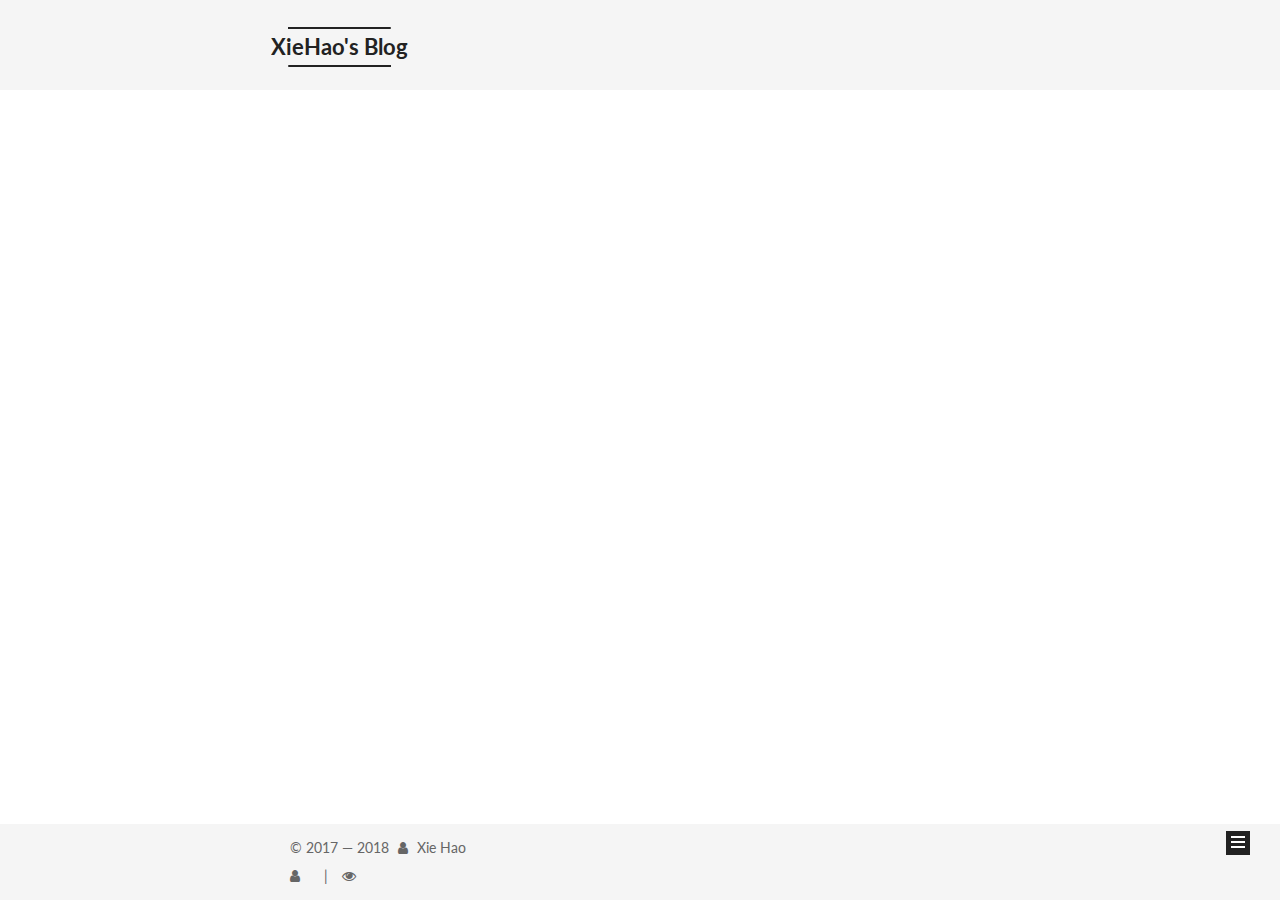
<file: index.html>
<!DOCTYPE html>



  


<html class="theme-next mist use-motion" lang="zh-Hans">
<head>
  <meta charset="UTF-8"/>
<meta http-equiv="X-UA-Compatible" content="IE=edge" />
<meta name="viewport" content="width=device-width, initial-scale=1, maximum-scale=1"/>
<meta name="theme-color" content="#222">



  
  
    
    
  <script src="/lib/pace/pace.min.js?v=1.0.2"></script>
  <link href="/lib/pace/pace-theme-minimal.min.css?v=1.0.2" rel="stylesheet">







<meta http-equiv="Cache-Control" content="no-transform" />
<meta http-equiv="Cache-Control" content="no-siteapp" />
















  
  
  <link href="/lib/fancybox/source/jquery.fancybox.css?v=2.1.5" rel="stylesheet" type="text/css" />




  
  
  
  

  
    
    
  

  

  

  

  

  
    
    
    <link href="//fonts.googleapis.com/css?family=Lato:300,300italic,400,400italic,700,700italic&subset=latin,latin-ext" rel="stylesheet" type="text/css">
  






<link href="/lib/font-awesome/css/font-awesome.min.css?v=4.6.2" rel="stylesheet" type="text/css" />

<link href="/css/main.css?v=5.1.4" rel="stylesheet" type="text/css" />


  <link rel="apple-touch-icon" sizes="180x180" href="/images/apple-touch-icon-next.png?v=5.1.4">


  <link rel="icon" type="image/png" sizes="32x32" href="/images/favicon-32x32-next.png?v=5.1.4">


  <link rel="icon" type="image/png" sizes="16x16" href="/images/favicon-16x16-next.png?v=5.1.4">


  <link rel="mask-icon" href="/images/logo.svg?v=5.1.4" color="#222">





  <meta name="keywords" content="Hexo, NexT" />





  <link rel="alternate" href="/atom.xml" title="XieHao's Blog" type="application/atom+xml" />






<meta name="description" content="我当然是在扯淡">
<meta property="og:type" content="website">
<meta property="og:title" content="XieHao&#39;s Blog">
<meta property="og:url" content="http://yoursite.com/index.html">
<meta property="og:site_name" content="XieHao&#39;s Blog">
<meta property="og:description" content="我当然是在扯淡">
<meta property="og:locale" content="zh-Hans">
<meta name="twitter:card" content="summary">
<meta name="twitter:title" content="XieHao&#39;s Blog">
<meta name="twitter:description" content="我当然是在扯淡">



<script type="text/javascript" id="hexo.configurations">
  var NexT = window.NexT || {};
  var CONFIG = {
    root: '/',
    scheme: 'Mist',
    version: '5.1.4',
    sidebar: {"position":"left","display":"post","offset":12,"b2t":false,"scrollpercent":false,"onmobile":true},
    fancybox: true,
    tabs: true,
    motion: {"enable":true,"async":false,"transition":{"post_block":"fadeIn","post_header":"slideDownIn","post_body":"slideDownIn","coll_header":"slideLeftIn","sidebar":"slideUpIn"}},
    duoshuo: {
      userId: '0',
      author: '博主'
    },
    algolia: {
      applicationID: '',
      apiKey: '',
      indexName: '',
      hits: {"per_page":10},
      labels: {"input_placeholder":"Search for Posts","hits_empty":"We didn't find any results for the search: ${query}","hits_stats":"${hits} results found in ${time} ms"}
    }
  };
</script>



  <link rel="canonical" href="http://yoursite.com/"/>





  <title>XieHao's Blog</title>
  








</head>
<body itemscope itemtype="http://schema.org/WebPage" lang="zh-Hans">

  
  
    
  

  <div class="container sidebar-position-left 
  page-home">
    <div class="headband"></div>

    <header id="header" class="header" itemscope itemtype="http://schema.org/WPHeader">
      <div class="header-inner"><div class="site-brand-wrapper">
  <div class="site-meta ">
    

    <div class="custom-logo-site-title">
      <a href="/"  class="brand" rel="start">
        <span class="logo-line-before"><i></i></span>
        <span class="site-title">XieHao's Blog</span>
        <span class="logo-line-after"><i></i></span>
      </a>
    </div>
      
        <p class="site-subtitle">我当然是在扯淡</p>
      
  </div>

  <div class="site-nav-toggle">
    <button>
      <span class="btn-bar"></span>
      <span class="btn-bar"></span>
      <span class="btn-bar"></span>
    </button>
  </div>
</div>

<nav class="site-nav">
  

  
    <ul id="menu" class="menu">
      
        
        <li class="menu-item menu-item-home">
          <a href="/" rel="section">
            
              <i class="menu-item-icon fa fa-fw fa-home"></i> <br />
            
            首页
          </a>
        </li>
      
        
        <li class="menu-item menu-item-about">
          <a href="/about/" rel="section">
            
              <i class="menu-item-icon fa fa-fw fa-user"></i> <br />
            
            关于
          </a>
        </li>
      
        
        <li class="menu-item menu-item-tags">
          <a href="/tags/" rel="section">
            
              <i class="menu-item-icon fa fa-fw fa-tags"></i> <br />
            
            标签
          </a>
        </li>
      
        
        <li class="menu-item menu-item-categories">
          <a href="/categories/" rel="section">
            
              <i class="menu-item-icon fa fa-fw fa-th"></i> <br />
            
            分类
          </a>
        </li>
      
        
        <li class="menu-item menu-item-archives">
          <a href="/archives/" rel="section">
            
              <i class="menu-item-icon fa fa-fw fa-archive"></i> <br />
            
            归档
          </a>
        </li>
      

      
        <li class="menu-item menu-item-search">
          
            <a href="javascript:;" class="popup-trigger">
          
            
              <i class="menu-item-icon fa fa-search fa-fw"></i> <br />
            
            搜索
          </a>
        </li>
      
    </ul>
  

  
    <div class="site-search">
      
  <div class="popup search-popup local-search-popup">
  <div class="local-search-header clearfix">
    <span class="search-icon">
      <i class="fa fa-search"></i>
    </span>
    <span class="popup-btn-close">
      <i class="fa fa-times-circle"></i>
    </span>
    <div class="local-search-input-wrapper">
      <input autocomplete="off"
             placeholder="搜索..." spellcheck="false"
             type="text" id="local-search-input">
    </div>
  </div>
  <div id="local-search-result"></div>
</div>



    </div>
  
</nav>



 </div>
    </header>

    <main id="main" class="main">
      <div class="main-inner">
        <div class="content-wrap">
          <div id="content" class="content">
            
  <section id="posts" class="posts-expand">
    
      

  

  
  
  

  <article class="post post-type-normal" itemscope itemtype="http://schema.org/Article">
  
  
  
  <div class="post-block">
    <link itemprop="mainEntityOfPage" href="http://yoursite.com/2018/03/14/jvm-1/">

    <span hidden itemprop="author" itemscope itemtype="http://schema.org/Person">
      <meta itemprop="name" content="Xie Hao">
      <meta itemprop="description" content="">
      <meta itemprop="image" content="/uploads/avatar.jpg">
    </span>

    <span hidden itemprop="publisher" itemscope itemtype="http://schema.org/Organization">
      <meta itemprop="name" content="XieHao's Blog">
    </span>

    
      <header class="post-header">

        
        
          <h1 class="post-title" itemprop="name headline">
                
                <a class="post-title-link" href="/2018/03/14/jvm-1/" itemprop="url">JVM笔记（一）：自动内存管理机制</a></h1>
        

        <div class="post-meta">
          <span class="post-time">
            
              <span class="post-meta-item-icon">
                <i class="fa fa-calendar-o"></i>
              </span>
              
                <span class="post-meta-item-text">发表于</span>
              
              <time title="创建于" itemprop="dateCreated datePublished" datetime="2018-03-14T18:25:11+08:00">
                2018-03-14
              </time>
            

            

            
          </span>

          
            <span class="post-category" >
            
              <span class="post-meta-divider">|</span>
            
              <span class="post-meta-item-icon">
                <i class="fa fa-folder-o"></i>
              </span>
              
                <span class="post-meta-item-text">分类于</span>
              
              
                <span itemprop="about" itemscope itemtype="http://schema.org/Thing">
                  <a href="/categories/Java/" itemprop="url" rel="index">
                    <span itemprop="name">Java</span>
                  </a>
                </span>

                
                
              
            </span>
          

          
            
          

          
          

          

          

          

        </div>
      </header>
    

    
    
    
    <div class="post-body" itemprop="articleBody">

      
      

      
        
          
          Java运行时数据区
线程私有：

程序计数器：当前线程所执行的字节码的行号指示器。字节码解释器通过程序计数器的值来取下一条需要执行的字节码指令。
虚拟机栈：虚拟机栈描述的是Java方法执行的内存模型
          ...
          <!--noindex-->
          <div class="post-button text-center">
            <a class="btn" href="/2018/03/14/jvm-1/#more" rel="contents">
              阅读全文 &raquo;
            </a>
          </div>
          <!--/noindex-->
        
      
    </div>
    
    
    

    

    

    

    <footer class="post-footer">
      

      

      

      
      
        <div class="post-eof"></div>
      
    </footer>
  </div>
  
  
  
  </article>


    
      

  

  
  
  

  <article class="post post-type-normal" itemscope itemtype="http://schema.org/Article">
  
  
  
  <div class="post-block">
    <link itemprop="mainEntityOfPage" href="http://yoursite.com/2018/03/10/BinaryTree/">

    <span hidden itemprop="author" itemscope itemtype="http://schema.org/Person">
      <meta itemprop="name" content="Xie Hao">
      <meta itemprop="description" content="">
      <meta itemprop="image" content="/uploads/avatar.jpg">
    </span>

    <span hidden itemprop="publisher" itemscope itemtype="http://schema.org/Organization">
      <meta itemprop="name" content="XieHao's Blog">
    </span>

    
      <header class="post-header">

        
        
          <h1 class="post-title" itemprop="name headline">
                
                <a class="post-title-link" href="/2018/03/10/BinaryTree/" itemprop="url">二叉树的遍历总结</a></h1>
        

        <div class="post-meta">
          <span class="post-time">
            
              <span class="post-meta-item-icon">
                <i class="fa fa-calendar-o"></i>
              </span>
              
                <span class="post-meta-item-text">发表于</span>
              
              <time title="创建于" itemprop="dateCreated datePublished" datetime="2018-03-10T10:13:34+08:00">
                2018-03-10
              </time>
            

            

            
          </span>

          
            <span class="post-category" >
            
              <span class="post-meta-divider">|</span>
            
              <span class="post-meta-item-icon">
                <i class="fa fa-folder-o"></i>
              </span>
              
                <span class="post-meta-item-text">分类于</span>
              
              
                <span itemprop="about" itemscope itemtype="http://schema.org/Thing">
                  <a href="/categories/数据结构与算法/" itemprop="url" rel="index">
                    <span itemprop="name">数据结构与算法</span>
                  </a>
                </span>

                
                
              
            </span>
          

          
            
          

          
          

          

          

          

        </div>
      </header>
    

    
    
    
    <div class="post-body" itemprop="articleBody">

      
      

      
        
          
          二叉树的遍历主要有先序、中序、后序以及层序遍历四种。前三种遍历分别有递归和非递归两种方式，本文总结了这7种遍历的实现。

先序遍历：根节点 -&gt; 左孩子 -&gt; 右孩子
中序遍历：左孩子 -
          ...
          <!--noindex-->
          <div class="post-button text-center">
            <a class="btn" href="/2018/03/10/BinaryTree/#more" rel="contents">
              阅读全文 &raquo;
            </a>
          </div>
          <!--/noindex-->
        
      
    </div>
    
    
    

    

    

    

    <footer class="post-footer">
      

      

      

      
      
        <div class="post-eof"></div>
      
    </footer>
  </div>
  
  
  
  </article>


    
  </section>

  


          </div>
          


          

        </div>
        
          
  
  <div class="sidebar-toggle">
    <div class="sidebar-toggle-line-wrap">
      <span class="sidebar-toggle-line sidebar-toggle-line-first"></span>
      <span class="sidebar-toggle-line sidebar-toggle-line-middle"></span>
      <span class="sidebar-toggle-line sidebar-toggle-line-last"></span>
    </div>
  </div>

  <aside id="sidebar" class="sidebar">
    
      <div id="sidebar-dimmer"></div>
    
    <div class="sidebar-inner">

      

      

      <section class="site-overview-wrap sidebar-panel sidebar-panel-active">
        <div class="site-overview">
          <div class="site-author motion-element" itemprop="author" itemscope itemtype="http://schema.org/Person">
            
              <img class="site-author-image" itemprop="image"
                src="/uploads/avatar.jpg"
                alt="Xie Hao" />
            
              <p class="site-author-name" itemprop="name">Xie Hao</p>
              <p class="site-description motion-element" itemprop="description">我当然是在扯淡</p>
          </div>

          <nav class="site-state motion-element">

            
              <div class="site-state-item site-state-posts">
              
                <a href="/archives/">
              
                  <span class="site-state-item-count">2</span>
                  <span class="site-state-item-name">日志</span>
                </a>
              </div>
            

            
              
              
              <div class="site-state-item site-state-categories">
                <a href="/categories/index.html">
                  <span class="site-state-item-count">2</span>
                  <span class="site-state-item-name">分类</span>
                </a>
              </div>
            

            
              
              
              <div class="site-state-item site-state-tags">
                <a href="/tags/index.html">
                  <span class="site-state-item-count">2</span>
                  <span class="site-state-item-name">标签</span>
                </a>
              </div>
            

          </nav>

          
            <div class="feed-link motion-element">
              <a href="/atom.xml" rel="alternate">
                <i class="fa fa-rss"></i>
                RSS
              </a>
            </div>
          

          
            <div class="links-of-author motion-element">
                
                  <span class="links-of-author-item">
                    <a href="https://github.com/xhinrain" target="_blank" title="GitHub">
                      
                        <i class="fa fa-fw fa-github"></i>GitHub</a>
                  </span>
                
                  <span class="links-of-author-item">
                    <a href="mailto:517260552@qq.com" target="_blank" title="E-Mail">
                      
                        <i class="fa fa-fw fa-envelope"></i>E-Mail</a>
                  </span>
                
                  <span class="links-of-author-item">
                    <a href="https://weibo.com/u/3713509737" target="_blank" title="weibo">
                      
                        <i class="fa fa-fw fa-weibo"></i>weibo</a>
                  </span>
                
            </div>
          

          
          

          
          

          

        </div>
      </section>

      

      

    </div>
  </aside>


        
      </div>
    </main>

    <footer id="footer" class="footer">
      <div class="footer-inner">
        <div class="copyright">&copy; 2017 &mdash; <span itemprop="copyrightYear">2018</span>
  <span class="with-love">
    <i class="fa fa-user"></i>
  </span>
  <span class="author" itemprop="copyrightHolder">Xie Hao</span>

  
</div>









        
<div class="busuanzi-count">
  <script async src="https://dn-lbstatics.qbox.me/busuanzi/2.3/busuanzi.pure.mini.js"></script>

  
    <span class="site-uv">
      <i class="fa fa-user"></i>
      <span class="busuanzi-value" id="busuanzi_value_site_uv"></span>
      
    </span>
  

  
    <span class="site-pv">
      <i class="fa fa-eye"></i>
      <span class="busuanzi-value" id="busuanzi_value_site_pv"></span>
      
    </span>
  
</div>








        
      </div>
    </footer>

    
      <div class="back-to-top">
        <i class="fa fa-arrow-up"></i>
        
      </div>
    

    

  </div>

  

<script type="text/javascript">
  if (Object.prototype.toString.call(window.Promise) !== '[object Function]') {
    window.Promise = null;
  }
</script>









  












  
  
    <script type="text/javascript" src="/lib/jquery/index.js?v=2.1.3"></script>
  

  
  
    <script type="text/javascript" src="/lib/fastclick/lib/fastclick.min.js?v=1.0.6"></script>
  

  
  
    <script type="text/javascript" src="/lib/jquery_lazyload/jquery.lazyload.js?v=1.9.7"></script>
  

  
  
    <script type="text/javascript" src="/lib/velocity/velocity.min.js?v=1.2.1"></script>
  

  
  
    <script type="text/javascript" src="/lib/velocity/velocity.ui.min.js?v=1.2.1"></script>
  

  
  
    <script type="text/javascript" src="/lib/fancybox/source/jquery.fancybox.pack.js?v=2.1.5"></script>
  


  


  <script type="text/javascript" src="/js/src/utils.js?v=5.1.4"></script>

  <script type="text/javascript" src="/js/src/motion.js?v=5.1.4"></script>



  
  

  

  


  <script type="text/javascript" src="/js/src/bootstrap.js?v=5.1.4"></script>



  


  




	





  





  












  

  <script type="text/javascript">
    // Popup Window;
    var isfetched = false;
    var isXml = true;
    // Search DB path;
    var search_path = "search.xml";
    if (search_path.length === 0) {
      search_path = "search.xml";
    } else if (/json$/i.test(search_path)) {
      isXml = false;
    }
    var path = "/" + search_path;
    // monitor main search box;

    var onPopupClose = function (e) {
      $('.popup').hide();
      $('#local-search-input').val('');
      $('.search-result-list').remove();
      $('#no-result').remove();
      $(".local-search-pop-overlay").remove();
      $('body').css('overflow', '');
    }

    function proceedsearch() {
      $("body")
        .append('<div class="search-popup-overlay local-search-pop-overlay"></div>')
        .css('overflow', 'hidden');
      $('.search-popup-overlay').click(onPopupClose);
      $('.popup').toggle();
      var $localSearchInput = $('#local-search-input');
      $localSearchInput.attr("autocapitalize", "none");
      $localSearchInput.attr("autocorrect", "off");
      $localSearchInput.focus();
    }

    // search function;
    var searchFunc = function(path, search_id, content_id) {
      'use strict';

      // start loading animation
      $("body")
        .append('<div class="search-popup-overlay local-search-pop-overlay">' +
          '<div id="search-loading-icon">' +
          '<i class="fa fa-spinner fa-pulse fa-5x fa-fw"></i>' +
          '</div>' +
          '</div>')
        .css('overflow', 'hidden');
      $("#search-loading-icon").css('margin', '20% auto 0 auto').css('text-align', 'center');

      $.ajax({
        url: path,
        dataType: isXml ? "xml" : "json",
        async: true,
        success: function(res) {
          // get the contents from search data
          isfetched = true;
          $('.popup').detach().appendTo('.header-inner');
          var datas = isXml ? $("entry", res).map(function() {
            return {
              title: $("title", this).text(),
              content: $("content",this).text(),
              url: $("url" , this).text()
            };
          }).get() : res;
          var input = document.getElementById(search_id);
          var resultContent = document.getElementById(content_id);
          var inputEventFunction = function() {
            var searchText = input.value.trim().toLowerCase();
            var keywords = searchText.split(/[\s\-]+/);
            if (keywords.length > 1) {
              keywords.push(searchText);
            }
            var resultItems = [];
            if (searchText.length > 0) {
              // perform local searching
              datas.forEach(function(data) {
                var isMatch = false;
                var hitCount = 0;
                var searchTextCount = 0;
                var title = data.title.trim();
                var titleInLowerCase = title.toLowerCase();
                var content = data.content.trim().replace(/<[^>]+>/g,"");
                var contentInLowerCase = content.toLowerCase();
                var articleUrl = decodeURIComponent(data.url);
                var indexOfTitle = [];
                var indexOfContent = [];
                // only match articles with not empty titles
                if(title != '') {
                  keywords.forEach(function(keyword) {
                    function getIndexByWord(word, text, caseSensitive) {
                      var wordLen = word.length;
                      if (wordLen === 0) {
                        return [];
                      }
                      var startPosition = 0, position = [], index = [];
                      if (!caseSensitive) {
                        text = text.toLowerCase();
                        word = word.toLowerCase();
                      }
                      while ((position = text.indexOf(word, startPosition)) > -1) {
                        index.push({position: position, word: word});
                        startPosition = position + wordLen;
                      }
                      return index;
                    }

                    indexOfTitle = indexOfTitle.concat(getIndexByWord(keyword, titleInLowerCase, false));
                    indexOfContent = indexOfContent.concat(getIndexByWord(keyword, contentInLowerCase, false));
                  });
                  if (indexOfTitle.length > 0 || indexOfContent.length > 0) {
                    isMatch = true;
                    hitCount = indexOfTitle.length + indexOfContent.length;
                  }
                }

                // show search results

                if (isMatch) {
                  // sort index by position of keyword

                  [indexOfTitle, indexOfContent].forEach(function (index) {
                    index.sort(function (itemLeft, itemRight) {
                      if (itemRight.position !== itemLeft.position) {
                        return itemRight.position - itemLeft.position;
                      } else {
                        return itemLeft.word.length - itemRight.word.length;
                      }
                    });
                  });

                  // merge hits into slices

                  function mergeIntoSlice(text, start, end, index) {
                    var item = index[index.length - 1];
                    var position = item.position;
                    var word = item.word;
                    var hits = [];
                    var searchTextCountInSlice = 0;
                    while (position + word.length <= end && index.length != 0) {
                      if (word === searchText) {
                        searchTextCountInSlice++;
                      }
                      hits.push({position: position, length: word.length});
                      var wordEnd = position + word.length;

                      // move to next position of hit

                      index.pop();
                      while (index.length != 0) {
                        item = index[index.length - 1];
                        position = item.position;
                        word = item.word;
                        if (wordEnd > position) {
                          index.pop();
                        } else {
                          break;
                        }
                      }
                    }
                    searchTextCount += searchTextCountInSlice;
                    return {
                      hits: hits,
                      start: start,
                      end: end,
                      searchTextCount: searchTextCountInSlice
                    };
                  }

                  var slicesOfTitle = [];
                  if (indexOfTitle.length != 0) {
                    slicesOfTitle.push(mergeIntoSlice(title, 0, title.length, indexOfTitle));
                  }

                  var slicesOfContent = [];
                  while (indexOfContent.length != 0) {
                    var item = indexOfContent[indexOfContent.length - 1];
                    var position = item.position;
                    var word = item.word;
                    // cut out 100 characters
                    var start = position - 20;
                    var end = position + 80;
                    if(start < 0){
                      start = 0;
                    }
                    if (end < position + word.length) {
                      end = position + word.length;
                    }
                    if(end > content.length){
                      end = content.length;
                    }
                    slicesOfContent.push(mergeIntoSlice(content, start, end, indexOfContent));
                  }

                  // sort slices in content by search text's count and hits' count

                  slicesOfContent.sort(function (sliceLeft, sliceRight) {
                    if (sliceLeft.searchTextCount !== sliceRight.searchTextCount) {
                      return sliceRight.searchTextCount - sliceLeft.searchTextCount;
                    } else if (sliceLeft.hits.length !== sliceRight.hits.length) {
                      return sliceRight.hits.length - sliceLeft.hits.length;
                    } else {
                      return sliceLeft.start - sliceRight.start;
                    }
                  });

                  // select top N slices in content

                  var upperBound = parseInt('1');
                  if (upperBound >= 0) {
                    slicesOfContent = slicesOfContent.slice(0, upperBound);
                  }

                  // highlight title and content

                  function highlightKeyword(text, slice) {
                    var result = '';
                    var prevEnd = slice.start;
                    slice.hits.forEach(function (hit) {
                      result += text.substring(prevEnd, hit.position);
                      var end = hit.position + hit.length;
                      result += '<b class="search-keyword">' + text.substring(hit.position, end) + '</b>';
                      prevEnd = end;
                    });
                    result += text.substring(prevEnd, slice.end);
                    return result;
                  }

                  var resultItem = '';

                  if (slicesOfTitle.length != 0) {
                    resultItem += "<li><a href='" + articleUrl + "' class='search-result-title'>" + highlightKeyword(title, slicesOfTitle[0]) + "</a>";
                  } else {
                    resultItem += "<li><a href='" + articleUrl + "' class='search-result-title'>" + title + "</a>";
                  }

                  slicesOfContent.forEach(function (slice) {
                    resultItem += "<a href='" + articleUrl + "'>" +
                      "<p class=\"search-result\">" + highlightKeyword(content, slice) +
                      "...</p>" + "</a>";
                  });

                  resultItem += "</li>";
                  resultItems.push({
                    item: resultItem,
                    searchTextCount: searchTextCount,
                    hitCount: hitCount,
                    id: resultItems.length
                  });
                }
              })
            };
            if (keywords.length === 1 && keywords[0] === "") {
              resultContent.innerHTML = '<div id="no-result"><i class="fa fa-search fa-5x" /></div>'
            } else if (resultItems.length === 0) {
              resultContent.innerHTML = '<div id="no-result"><i class="fa fa-frown-o fa-5x" /></div>'
            } else {
              resultItems.sort(function (resultLeft, resultRight) {
                if (resultLeft.searchTextCount !== resultRight.searchTextCount) {
                  return resultRight.searchTextCount - resultLeft.searchTextCount;
                } else if (resultLeft.hitCount !== resultRight.hitCount) {
                  return resultRight.hitCount - resultLeft.hitCount;
                } else {
                  return resultRight.id - resultLeft.id;
                }
              });
              var searchResultList = '<ul class=\"search-result-list\">';
              resultItems.forEach(function (result) {
                searchResultList += result.item;
              })
              searchResultList += "</ul>";
              resultContent.innerHTML = searchResultList;
            }
          }

          if ('auto' === 'auto') {
            input.addEventListener('input', inputEventFunction);
          } else {
            $('.search-icon').click(inputEventFunction);
            input.addEventListener('keypress', function (event) {
              if (event.keyCode === 13) {
                inputEventFunction();
              }
            });
          }

          // remove loading animation
          $(".local-search-pop-overlay").remove();
          $('body').css('overflow', '');

          proceedsearch();
        }
      });
    }

    // handle and trigger popup window;
    $('.popup-trigger').click(function(e) {
      e.stopPropagation();
      if (isfetched === false) {
        searchFunc(path, 'local-search-input', 'local-search-result');
      } else {
        proceedsearch();
      };
    });

    $('.popup-btn-close').click(onPopupClose);
    $('.popup').click(function(e){
      e.stopPropagation();
    });
    $(document).on('keyup', function (event) {
      var shouldDismissSearchPopup = event.which === 27 &&
        $('.search-popup').is(':visible');
      if (shouldDismissSearchPopup) {
        onPopupClose();
      }
    });
  </script>





  

  

  

  
  

  

  

  

</body>
</html>
</file>
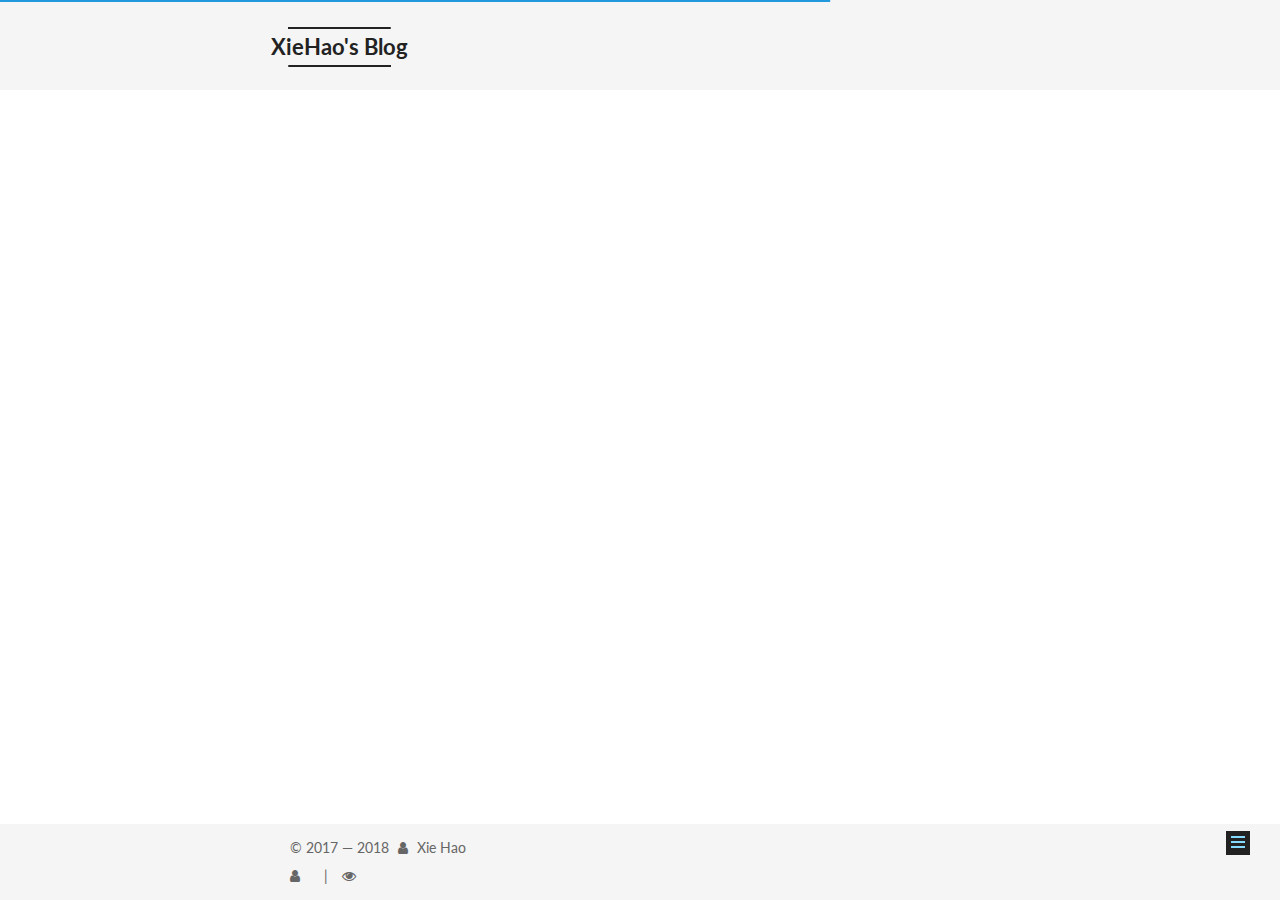
<file: about/index.html>
<!DOCTYPE html>



  


<html class="theme-next mist use-motion" lang="zh-Hans">
<head>
  <meta charset="UTF-8"/>
<meta http-equiv="X-UA-Compatible" content="IE=edge" />
<meta name="viewport" content="width=device-width, initial-scale=1, maximum-scale=1"/>
<meta name="theme-color" content="#222">



  
  
    
    
  <script src="/lib/pace/pace.min.js?v=1.0.2"></script>
  <link href="/lib/pace/pace-theme-minimal.min.css?v=1.0.2" rel="stylesheet">







<meta http-equiv="Cache-Control" content="no-transform" />
<meta http-equiv="Cache-Control" content="no-siteapp" />
















  
  
  <link href="/lib/fancybox/source/jquery.fancybox.css?v=2.1.5" rel="stylesheet" type="text/css" />




  
  
  
  

  
    
    
  

  

  

  

  

  
    
    
    <link href="//fonts.googleapis.com/css?family=Lato:300,300italic,400,400italic,700,700italic&subset=latin,latin-ext" rel="stylesheet" type="text/css">
  






<link href="/lib/font-awesome/css/font-awesome.min.css?v=4.6.2" rel="stylesheet" type="text/css" />

<link href="/css/main.css?v=5.1.4" rel="stylesheet" type="text/css" />


  <link rel="apple-touch-icon" sizes="180x180" href="/images/apple-touch-icon-next.png?v=5.1.4">


  <link rel="icon" type="image/png" sizes="32x32" href="/images/favicon-32x32-next.png?v=5.1.4">


  <link rel="icon" type="image/png" sizes="16x16" href="/images/favicon-16x16-next.png?v=5.1.4">


  <link rel="mask-icon" href="/images/logo.svg?v=5.1.4" color="#222">





  <meta name="keywords" content="Hexo, NexT" />





  <link rel="alternate" href="/atom.xml" title="XieHao's Blog" type="application/atom+xml" />






<meta name="description" content="我当然是在扯淡">
<meta property="og:type" content="website">
<meta property="og:title" content="about me">
<meta property="og:url" content="http://yoursite.com/about/index.html">
<meta property="og:site_name" content="XieHao&#39;s Blog">
<meta property="og:description" content="我当然是在扯淡">
<meta property="og:locale" content="zh-Hans">
<meta property="og:updated_time" content="2018-02-19T12:23:48.792Z">
<meta name="twitter:card" content="summary">
<meta name="twitter:title" content="about me">
<meta name="twitter:description" content="我当然是在扯淡">



<script type="text/javascript" id="hexo.configurations">
  var NexT = window.NexT || {};
  var CONFIG = {
    root: '/',
    scheme: 'Mist',
    version: '5.1.4',
    sidebar: {"position":"left","display":"post","offset":12,"b2t":false,"scrollpercent":false,"onmobile":true},
    fancybox: true,
    tabs: true,
    motion: {"enable":true,"async":false,"transition":{"post_block":"fadeIn","post_header":"slideDownIn","post_body":"slideDownIn","coll_header":"slideLeftIn","sidebar":"slideUpIn"}},
    duoshuo: {
      userId: '0',
      author: '博主'
    },
    algolia: {
      applicationID: '',
      apiKey: '',
      indexName: '',
      hits: {"per_page":10},
      labels: {"input_placeholder":"Search for Posts","hits_empty":"We didn't find any results for the search: ${query}","hits_stats":"${hits} results found in ${time} ms"}
    }
  };
</script>



  <link rel="canonical" href="http://yoursite.com/about/"/>





  <title>about me | XieHao's Blog</title>
  








</head>
<body itemscope itemtype="http://schema.org/WebPage" lang="zh-Hans">

  
  
    
  

  <div class="container sidebar-position-left page-post-detail">
    <div class="headband"></div>

    <header id="header" class="header" itemscope itemtype="http://schema.org/WPHeader">
      <div class="header-inner"><div class="site-brand-wrapper">
  <div class="site-meta ">
    

    <div class="custom-logo-site-title">
      <a href="/"  class="brand" rel="start">
        <span class="logo-line-before"><i></i></span>
        <span class="site-title">XieHao's Blog</span>
        <span class="logo-line-after"><i></i></span>
      </a>
    </div>
      
        <p class="site-subtitle">我当然是在扯淡</p>
      
  </div>

  <div class="site-nav-toggle">
    <button>
      <span class="btn-bar"></span>
      <span class="btn-bar"></span>
      <span class="btn-bar"></span>
    </button>
  </div>
</div>

<nav class="site-nav">
  

  
    <ul id="menu" class="menu">
      
        
        <li class="menu-item menu-item-home">
          <a href="/" rel="section">
            
              <i class="menu-item-icon fa fa-fw fa-home"></i> <br />
            
            首页
          </a>
        </li>
      
        
        <li class="menu-item menu-item-about">
          <a href="/about/" rel="section">
            
              <i class="menu-item-icon fa fa-fw fa-user"></i> <br />
            
            关于
          </a>
        </li>
      
        
        <li class="menu-item menu-item-tags">
          <a href="/tags/" rel="section">
            
              <i class="menu-item-icon fa fa-fw fa-tags"></i> <br />
            
            标签
          </a>
        </li>
      
        
        <li class="menu-item menu-item-categories">
          <a href="/categories/" rel="section">
            
              <i class="menu-item-icon fa fa-fw fa-th"></i> <br />
            
            分类
          </a>
        </li>
      
        
        <li class="menu-item menu-item-archives">
          <a href="/archives/" rel="section">
            
              <i class="menu-item-icon fa fa-fw fa-archive"></i> <br />
            
            归档
          </a>
        </li>
      

      
        <li class="menu-item menu-item-search">
          
            <a href="javascript:;" class="popup-trigger">
          
            
              <i class="menu-item-icon fa fa-search fa-fw"></i> <br />
            
            搜索
          </a>
        </li>
      
    </ul>
  

  
    <div class="site-search">
      
  <div class="popup search-popup local-search-popup">
  <div class="local-search-header clearfix">
    <span class="search-icon">
      <i class="fa fa-search"></i>
    </span>
    <span class="popup-btn-close">
      <i class="fa fa-times-circle"></i>
    </span>
    <div class="local-search-input-wrapper">
      <input autocomplete="off"
             placeholder="搜索..." spellcheck="false"
             type="text" id="local-search-input">
    </div>
  </div>
  <div id="local-search-result"></div>
</div>



    </div>
  
</nav>



 </div>
    </header>

    <main id="main" class="main">
      <div class="main-inner">
        <div class="content-wrap">
          <div id="content" class="content">
            

  <div id="posts" class="posts-expand">
    
    
    
    <div class="post-block page">
      <header class="post-header">

	<h1 class="post-title" itemprop="name headline">about me</h1>



</header>

      
      
      
      <div class="post-body">
        
        
          
        
      </div>
      
      
      
    </div>
    
    
    
  </div>


          </div>
          


          

        </div>
        
          
  
  <div class="sidebar-toggle">
    <div class="sidebar-toggle-line-wrap">
      <span class="sidebar-toggle-line sidebar-toggle-line-first"></span>
      <span class="sidebar-toggle-line sidebar-toggle-line-middle"></span>
      <span class="sidebar-toggle-line sidebar-toggle-line-last"></span>
    </div>
  </div>

  <aside id="sidebar" class="sidebar">
    
      <div id="sidebar-dimmer"></div>
    
    <div class="sidebar-inner">

      

      

      <section class="site-overview-wrap sidebar-panel sidebar-panel-active">
        <div class="site-overview">
          <div class="site-author motion-element" itemprop="author" itemscope itemtype="http://schema.org/Person">
            
              <img class="site-author-image" itemprop="image"
                src="/uploads/avatar.jpg"
                alt="Xie Hao" />
            
              <p class="site-author-name" itemprop="name">Xie Hao</p>
              <p class="site-description motion-element" itemprop="description">我当然是在扯淡</p>
          </div>

          <nav class="site-state motion-element">

            
              <div class="site-state-item site-state-posts">
              
                <a href="/archives/">
              
                  <span class="site-state-item-count">2</span>
                  <span class="site-state-item-name">日志</span>
                </a>
              </div>
            

            
              
              
              <div class="site-state-item site-state-categories">
                <a href="/categories/index.html">
                  <span class="site-state-item-count">2</span>
                  <span class="site-state-item-name">分类</span>
                </a>
              </div>
            

            
              
              
              <div class="site-state-item site-state-tags">
                <a href="/tags/index.html">
                  <span class="site-state-item-count">2</span>
                  <span class="site-state-item-name">标签</span>
                </a>
              </div>
            

          </nav>

          
            <div class="feed-link motion-element">
              <a href="/atom.xml" rel="alternate">
                <i class="fa fa-rss"></i>
                RSS
              </a>
            </div>
          

          
            <div class="links-of-author motion-element">
                
                  <span class="links-of-author-item">
                    <a href="https://github.com/xhinrain" target="_blank" title="GitHub">
                      
                        <i class="fa fa-fw fa-github"></i>GitHub</a>
                  </span>
                
                  <span class="links-of-author-item">
                    <a href="mailto:517260552@qq.com" target="_blank" title="E-Mail">
                      
                        <i class="fa fa-fw fa-envelope"></i>E-Mail</a>
                  </span>
                
                  <span class="links-of-author-item">
                    <a href="https://weibo.com/u/3713509737" target="_blank" title="weibo">
                      
                        <i class="fa fa-fw fa-weibo"></i>weibo</a>
                  </span>
                
            </div>
          

          
          

          
          

          

        </div>
      </section>

      

      

    </div>
  </aside>


        
      </div>
    </main>

    <footer id="footer" class="footer">
      <div class="footer-inner">
        <div class="copyright">&copy; 2017 &mdash; <span itemprop="copyrightYear">2018</span>
  <span class="with-love">
    <i class="fa fa-user"></i>
  </span>
  <span class="author" itemprop="copyrightHolder">Xie Hao</span>

  
</div>









        
<div class="busuanzi-count">
  <script async src="https://dn-lbstatics.qbox.me/busuanzi/2.3/busuanzi.pure.mini.js"></script>

  
    <span class="site-uv">
      <i class="fa fa-user"></i>
      <span class="busuanzi-value" id="busuanzi_value_site_uv"></span>
      
    </span>
  

  
    <span class="site-pv">
      <i class="fa fa-eye"></i>
      <span class="busuanzi-value" id="busuanzi_value_site_pv"></span>
      
    </span>
  
</div>








        
      </div>
    </footer>

    
      <div class="back-to-top">
        <i class="fa fa-arrow-up"></i>
        
      </div>
    

    

  </div>

  

<script type="text/javascript">
  if (Object.prototype.toString.call(window.Promise) !== '[object Function]') {
    window.Promise = null;
  }
</script>









  












  
  
    <script type="text/javascript" src="/lib/jquery/index.js?v=2.1.3"></script>
  

  
  
    <script type="text/javascript" src="/lib/fastclick/lib/fastclick.min.js?v=1.0.6"></script>
  

  
  
    <script type="text/javascript" src="/lib/jquery_lazyload/jquery.lazyload.js?v=1.9.7"></script>
  

  
  
    <script type="text/javascript" src="/lib/velocity/velocity.min.js?v=1.2.1"></script>
  

  
  
    <script type="text/javascript" src="/lib/velocity/velocity.ui.min.js?v=1.2.1"></script>
  

  
  
    <script type="text/javascript" src="/lib/fancybox/source/jquery.fancybox.pack.js?v=2.1.5"></script>
  


  


  <script type="text/javascript" src="/js/src/utils.js?v=5.1.4"></script>

  <script type="text/javascript" src="/js/src/motion.js?v=5.1.4"></script>



  
  

  
  <script type="text/javascript" src="/js/src/scrollspy.js?v=5.1.4"></script>
<script type="text/javascript" src="/js/src/post-details.js?v=5.1.4"></script>



  


  <script type="text/javascript" src="/js/src/bootstrap.js?v=5.1.4"></script>



  


  




	





  





  












  

  <script type="text/javascript">
    // Popup Window;
    var isfetched = false;
    var isXml = true;
    // Search DB path;
    var search_path = "search.xml";
    if (search_path.length === 0) {
      search_path = "search.xml";
    } else if (/json$/i.test(search_path)) {
      isXml = false;
    }
    var path = "/" + search_path;
    // monitor main search box;

    var onPopupClose = function (e) {
      $('.popup').hide();
      $('#local-search-input').val('');
      $('.search-result-list').remove();
      $('#no-result').remove();
      $(".local-search-pop-overlay").remove();
      $('body').css('overflow', '');
    }

    function proceedsearch() {
      $("body")
        .append('<div class="search-popup-overlay local-search-pop-overlay"></div>')
        .css('overflow', 'hidden');
      $('.search-popup-overlay').click(onPopupClose);
      $('.popup').toggle();
      var $localSearchInput = $('#local-search-input');
      $localSearchInput.attr("autocapitalize", "none");
      $localSearchInput.attr("autocorrect", "off");
      $localSearchInput.focus();
    }

    // search function;
    var searchFunc = function(path, search_id, content_id) {
      'use strict';

      // start loading animation
      $("body")
        .append('<div class="search-popup-overlay local-search-pop-overlay">' +
          '<div id="search-loading-icon">' +
          '<i class="fa fa-spinner fa-pulse fa-5x fa-fw"></i>' +
          '</div>' +
          '</div>')
        .css('overflow', 'hidden');
      $("#search-loading-icon").css('margin', '20% auto 0 auto').css('text-align', 'center');

      $.ajax({
        url: path,
        dataType: isXml ? "xml" : "json",
        async: true,
        success: function(res) {
          // get the contents from search data
          isfetched = true;
          $('.popup').detach().appendTo('.header-inner');
          var datas = isXml ? $("entry", res).map(function() {
            return {
              title: $("title", this).text(),
              content: $("content",this).text(),
              url: $("url" , this).text()
            };
          }).get() : res;
          var input = document.getElementById(search_id);
          var resultContent = document.getElementById(content_id);
          var inputEventFunction = function() {
            var searchText = input.value.trim().toLowerCase();
            var keywords = searchText.split(/[\s\-]+/);
            if (keywords.length > 1) {
              keywords.push(searchText);
            }
            var resultItems = [];
            if (searchText.length > 0) {
              // perform local searching
              datas.forEach(function(data) {
                var isMatch = false;
                var hitCount = 0;
                var searchTextCount = 0;
                var title = data.title.trim();
                var titleInLowerCase = title.toLowerCase();
                var content = data.content.trim().replace(/<[^>]+>/g,"");
                var contentInLowerCase = content.toLowerCase();
                var articleUrl = decodeURIComponent(data.url);
                var indexOfTitle = [];
                var indexOfContent = [];
                // only match articles with not empty titles
                if(title != '') {
                  keywords.forEach(function(keyword) {
                    function getIndexByWord(word, text, caseSensitive) {
                      var wordLen = word.length;
                      if (wordLen === 0) {
                        return [];
                      }
                      var startPosition = 0, position = [], index = [];
                      if (!caseSensitive) {
                        text = text.toLowerCase();
                        word = word.toLowerCase();
                      }
                      while ((position = text.indexOf(word, startPosition)) > -1) {
                        index.push({position: position, word: word});
                        startPosition = position + wordLen;
                      }
                      return index;
                    }

                    indexOfTitle = indexOfTitle.concat(getIndexByWord(keyword, titleInLowerCase, false));
                    indexOfContent = indexOfContent.concat(getIndexByWord(keyword, contentInLowerCase, false));
                  });
                  if (indexOfTitle.length > 0 || indexOfContent.length > 0) {
                    isMatch = true;
                    hitCount = indexOfTitle.length + indexOfContent.length;
                  }
                }

                // show search results

                if (isMatch) {
                  // sort index by position of keyword

                  [indexOfTitle, indexOfContent].forEach(function (index) {
                    index.sort(function (itemLeft, itemRight) {
                      if (itemRight.position !== itemLeft.position) {
                        return itemRight.position - itemLeft.position;
                      } else {
                        return itemLeft.word.length - itemRight.word.length;
                      }
                    });
                  });

                  // merge hits into slices

                  function mergeIntoSlice(text, start, end, index) {
                    var item = index[index.length - 1];
                    var position = item.position;
                    var word = item.word;
                    var hits = [];
                    var searchTextCountInSlice = 0;
                    while (position + word.length <= end && index.length != 0) {
                      if (word === searchText) {
                        searchTextCountInSlice++;
                      }
                      hits.push({position: position, length: word.length});
                      var wordEnd = position + word.length;

                      // move to next position of hit

                      index.pop();
                      while (index.length != 0) {
                        item = index[index.length - 1];
                        position = item.position;
                        word = item.word;
                        if (wordEnd > position) {
                          index.pop();
                        } else {
                          break;
                        }
                      }
                    }
                    searchTextCount += searchTextCountInSlice;
                    return {
                      hits: hits,
                      start: start,
                      end: end,
                      searchTextCount: searchTextCountInSlice
                    };
                  }

                  var slicesOfTitle = [];
                  if (indexOfTitle.length != 0) {
                    slicesOfTitle.push(mergeIntoSlice(title, 0, title.length, indexOfTitle));
                  }

                  var slicesOfContent = [];
                  while (indexOfContent.length != 0) {
                    var item = indexOfContent[indexOfContent.length - 1];
                    var position = item.position;
                    var word = item.word;
                    // cut out 100 characters
                    var start = position - 20;
                    var end = position + 80;
                    if(start < 0){
                      start = 0;
                    }
                    if (end < position + word.length) {
                      end = position + word.length;
                    }
                    if(end > content.length){
                      end = content.length;
                    }
                    slicesOfContent.push(mergeIntoSlice(content, start, end, indexOfContent));
                  }

                  // sort slices in content by search text's count and hits' count

                  slicesOfContent.sort(function (sliceLeft, sliceRight) {
                    if (sliceLeft.searchTextCount !== sliceRight.searchTextCount) {
                      return sliceRight.searchTextCount - sliceLeft.searchTextCount;
                    } else if (sliceLeft.hits.length !== sliceRight.hits.length) {
                      return sliceRight.hits.length - sliceLeft.hits.length;
                    } else {
                      return sliceLeft.start - sliceRight.start;
                    }
                  });

                  // select top N slices in content

                  var upperBound = parseInt('1');
                  if (upperBound >= 0) {
                    slicesOfContent = slicesOfContent.slice(0, upperBound);
                  }

                  // highlight title and content

                  function highlightKeyword(text, slice) {
                    var result = '';
                    var prevEnd = slice.start;
                    slice.hits.forEach(function (hit) {
                      result += text.substring(prevEnd, hit.position);
                      var end = hit.position + hit.length;
                      result += '<b class="search-keyword">' + text.substring(hit.position, end) + '</b>';
                      prevEnd = end;
                    });
                    result += text.substring(prevEnd, slice.end);
                    return result;
                  }

                  var resultItem = '';

                  if (slicesOfTitle.length != 0) {
                    resultItem += "<li><a href='" + articleUrl + "' class='search-result-title'>" + highlightKeyword(title, slicesOfTitle[0]) + "</a>";
                  } else {
                    resultItem += "<li><a href='" + articleUrl + "' class='search-result-title'>" + title + "</a>";
                  }

                  slicesOfContent.forEach(function (slice) {
                    resultItem += "<a href='" + articleUrl + "'>" +
                      "<p class=\"search-result\">" + highlightKeyword(content, slice) +
                      "...</p>" + "</a>";
                  });

                  resultItem += "</li>";
                  resultItems.push({
                    item: resultItem,
                    searchTextCount: searchTextCount,
                    hitCount: hitCount,
                    id: resultItems.length
                  });
                }
              })
            };
            if (keywords.length === 1 && keywords[0] === "") {
              resultContent.innerHTML = '<div id="no-result"><i class="fa fa-search fa-5x" /></div>'
            } else if (resultItems.length === 0) {
              resultContent.innerHTML = '<div id="no-result"><i class="fa fa-frown-o fa-5x" /></div>'
            } else {
              resultItems.sort(function (resultLeft, resultRight) {
                if (resultLeft.searchTextCount !== resultRight.searchTextCount) {
                  return resultRight.searchTextCount - resultLeft.searchTextCount;
                } else if (resultLeft.hitCount !== resultRight.hitCount) {
                  return resultRight.hitCount - resultLeft.hitCount;
                } else {
                  return resultRight.id - resultLeft.id;
                }
              });
              var searchResultList = '<ul class=\"search-result-list\">';
              resultItems.forEach(function (result) {
                searchResultList += result.item;
              })
              searchResultList += "</ul>";
              resultContent.innerHTML = searchResultList;
            }
          }

          if ('auto' === 'auto') {
            input.addEventListener('input', inputEventFunction);
          } else {
            $('.search-icon').click(inputEventFunction);
            input.addEventListener('keypress', function (event) {
              if (event.keyCode === 13) {
                inputEventFunction();
              }
            });
          }

          // remove loading animation
          $(".local-search-pop-overlay").remove();
          $('body').css('overflow', '');

          proceedsearch();
        }
      });
    }

    // handle and trigger popup window;
    $('.popup-trigger').click(function(e) {
      e.stopPropagation();
      if (isfetched === false) {
        searchFunc(path, 'local-search-input', 'local-search-result');
      } else {
        proceedsearch();
      };
    });

    $('.popup-btn-close').click(onPopupClose);
    $('.popup').click(function(e){
      e.stopPropagation();
    });
    $(document).on('keyup', function (event) {
      var shouldDismissSearchPopup = event.which === 27 &&
        $('.search-popup').is(':visible');
      if (shouldDismissSearchPopup) {
        onPopupClose();
      }
    });
  </script>





  

  

  

  
  

  

  

  

</body>
</html>
</file>
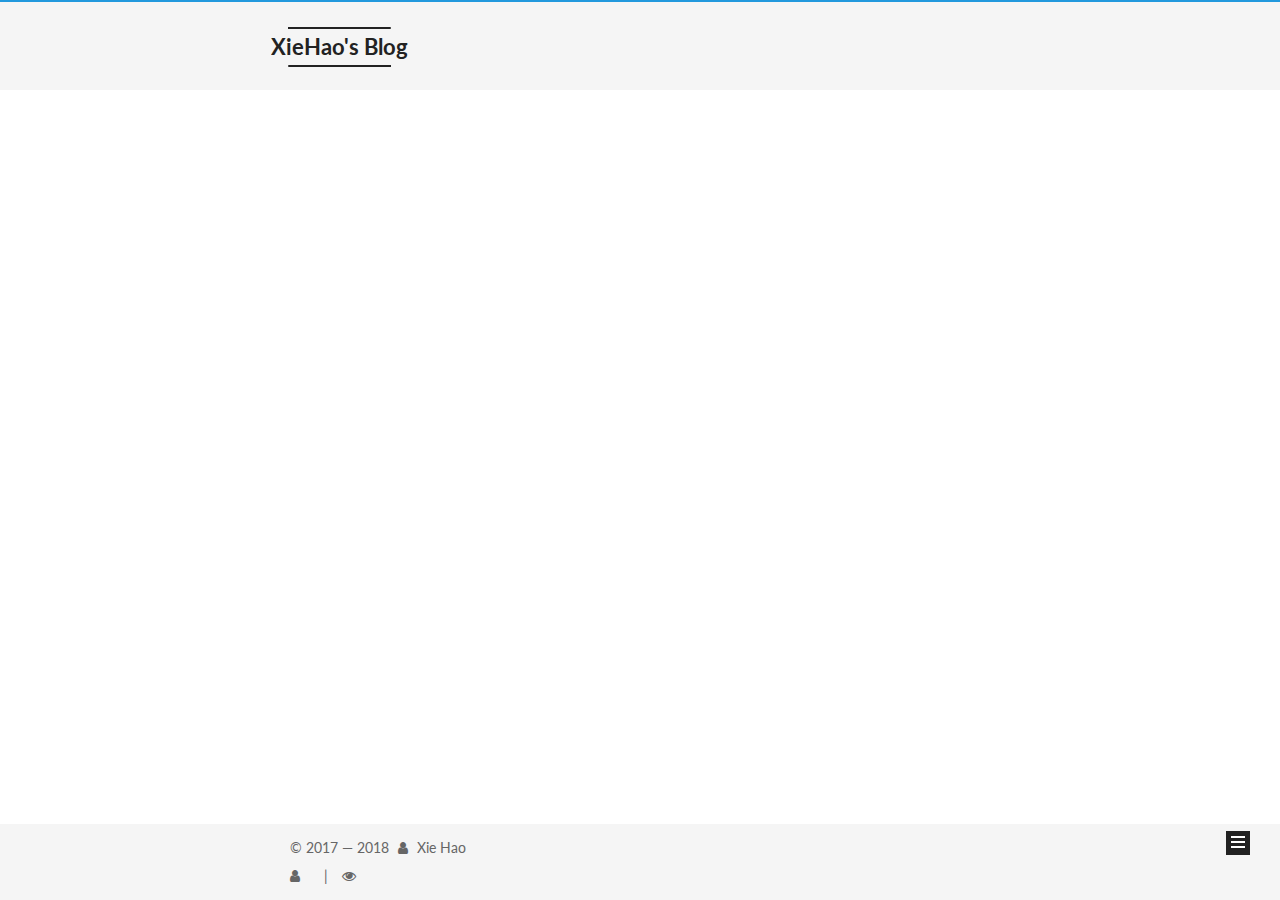
<file: archives/index.html>
<!DOCTYPE html>



  


<html class="theme-next mist use-motion" lang="zh-Hans">
<head>
  <meta charset="UTF-8"/>
<meta http-equiv="X-UA-Compatible" content="IE=edge" />
<meta name="viewport" content="width=device-width, initial-scale=1, maximum-scale=1"/>
<meta name="theme-color" content="#222">



  
  
    
    
  <script src="/lib/pace/pace.min.js?v=1.0.2"></script>
  <link href="/lib/pace/pace-theme-minimal.min.css?v=1.0.2" rel="stylesheet">







<meta http-equiv="Cache-Control" content="no-transform" />
<meta http-equiv="Cache-Control" content="no-siteapp" />
















  
  
  <link href="/lib/fancybox/source/jquery.fancybox.css?v=2.1.5" rel="stylesheet" type="text/css" />




  
  
  
  

  
    
    
  

  

  

  

  

  
    
    
    <link href="//fonts.googleapis.com/css?family=Lato:300,300italic,400,400italic,700,700italic&subset=latin,latin-ext" rel="stylesheet" type="text/css">
  






<link href="/lib/font-awesome/css/font-awesome.min.css?v=4.6.2" rel="stylesheet" type="text/css" />

<link href="/css/main.css?v=5.1.4" rel="stylesheet" type="text/css" />


  <link rel="apple-touch-icon" sizes="180x180" href="/images/apple-touch-icon-next.png?v=5.1.4">


  <link rel="icon" type="image/png" sizes="32x32" href="/images/favicon-32x32-next.png?v=5.1.4">


  <link rel="icon" type="image/png" sizes="16x16" href="/images/favicon-16x16-next.png?v=5.1.4">


  <link rel="mask-icon" href="/images/logo.svg?v=5.1.4" color="#222">





  <meta name="keywords" content="Hexo, NexT" />





  <link rel="alternate" href="/atom.xml" title="XieHao's Blog" type="application/atom+xml" />






<meta name="description" content="我当然是在扯淡">
<meta property="og:type" content="website">
<meta property="og:title" content="XieHao&#39;s Blog">
<meta property="og:url" content="http://yoursite.com/archives/index.html">
<meta property="og:site_name" content="XieHao&#39;s Blog">
<meta property="og:description" content="我当然是在扯淡">
<meta property="og:locale" content="zh-Hans">
<meta name="twitter:card" content="summary">
<meta name="twitter:title" content="XieHao&#39;s Blog">
<meta name="twitter:description" content="我当然是在扯淡">



<script type="text/javascript" id="hexo.configurations">
  var NexT = window.NexT || {};
  var CONFIG = {
    root: '/',
    scheme: 'Mist',
    version: '5.1.4',
    sidebar: {"position":"left","display":"post","offset":12,"b2t":false,"scrollpercent":false,"onmobile":true},
    fancybox: true,
    tabs: true,
    motion: {"enable":true,"async":false,"transition":{"post_block":"fadeIn","post_header":"slideDownIn","post_body":"slideDownIn","coll_header":"slideLeftIn","sidebar":"slideUpIn"}},
    duoshuo: {
      userId: '0',
      author: '博主'
    },
    algolia: {
      applicationID: '',
      apiKey: '',
      indexName: '',
      hits: {"per_page":10},
      labels: {"input_placeholder":"Search for Posts","hits_empty":"We didn't find any results for the search: ${query}","hits_stats":"${hits} results found in ${time} ms"}
    }
  };
</script>



  <link rel="canonical" href="http://yoursite.com/archives/"/>





  <title>归档 | XieHao's Blog</title>
  








</head>
<body itemscope itemtype="http://schema.org/WebPage" lang="zh-Hans">

  
  
    
  

  <div class="container sidebar-position-left page-archive">
    <div class="headband"></div>

    <header id="header" class="header" itemscope itemtype="http://schema.org/WPHeader">
      <div class="header-inner"><div class="site-brand-wrapper">
  <div class="site-meta ">
    

    <div class="custom-logo-site-title">
      <a href="/"  class="brand" rel="start">
        <span class="logo-line-before"><i></i></span>
        <span class="site-title">XieHao's Blog</span>
        <span class="logo-line-after"><i></i></span>
      </a>
    </div>
      
        <p class="site-subtitle">我当然是在扯淡</p>
      
  </div>

  <div class="site-nav-toggle">
    <button>
      <span class="btn-bar"></span>
      <span class="btn-bar"></span>
      <span class="btn-bar"></span>
    </button>
  </div>
</div>

<nav class="site-nav">
  

  
    <ul id="menu" class="menu">
      
        
        <li class="menu-item menu-item-home">
          <a href="/" rel="section">
            
              <i class="menu-item-icon fa fa-fw fa-home"></i> <br />
            
            首页
          </a>
        </li>
      
        
        <li class="menu-item menu-item-about">
          <a href="/about/" rel="section">
            
              <i class="menu-item-icon fa fa-fw fa-user"></i> <br />
            
            关于
          </a>
        </li>
      
        
        <li class="menu-item menu-item-tags">
          <a href="/tags/" rel="section">
            
              <i class="menu-item-icon fa fa-fw fa-tags"></i> <br />
            
            标签
          </a>
        </li>
      
        
        <li class="menu-item menu-item-categories">
          <a href="/categories/" rel="section">
            
              <i class="menu-item-icon fa fa-fw fa-th"></i> <br />
            
            分类
          </a>
        </li>
      
        
        <li class="menu-item menu-item-archives">
          <a href="/archives/" rel="section">
            
              <i class="menu-item-icon fa fa-fw fa-archive"></i> <br />
            
            归档
          </a>
        </li>
      

      
        <li class="menu-item menu-item-search">
          
            <a href="javascript:;" class="popup-trigger">
          
            
              <i class="menu-item-icon fa fa-search fa-fw"></i> <br />
            
            搜索
          </a>
        </li>
      
    </ul>
  

  
    <div class="site-search">
      
  <div class="popup search-popup local-search-popup">
  <div class="local-search-header clearfix">
    <span class="search-icon">
      <i class="fa fa-search"></i>
    </span>
    <span class="popup-btn-close">
      <i class="fa fa-times-circle"></i>
    </span>
    <div class="local-search-input-wrapper">
      <input autocomplete="off"
             placeholder="搜索..." spellcheck="false"
             type="text" id="local-search-input">
    </div>
  </div>
  <div id="local-search-result"></div>
</div>



    </div>
  
</nav>



 </div>
    </header>

    <main id="main" class="main">
      <div class="main-inner">
        <div class="content-wrap">
          <div id="content" class="content">
            

  
  
  
  <div class="post-block archive">
    <div id="posts" class="posts-collapse">
      <span class="archive-move-on"></span>

      <span class="archive-page-counter">
        
        
        
          
        
        嗯..! 目前共计 2 篇日志。 继续努力。
      </span>

      

        
        
        

        
          
          <div class="collection-title">
            <h1 class="archive-year" id="archive-year-2018">2018</h1>
          </div>
        
        

        

  <article class="post post-type-normal" itemscope itemtype="http://schema.org/Article">
    <header class="post-header">

      <h2 class="post-title">
        
            <a class="post-title-link" href="/2018/03/14/jvm-1/" itemprop="url">
              
                <span itemprop="name">JVM笔记（一）：自动内存管理机制</span>
              
            </a>
        
      </h2>

      <div class="post-meta">
        <time class="post-time" itemprop="dateCreated"
              datetime="2018-03-14T18:25:11+08:00"
              content="2018-03-14" >
          03-14
        </time>
      </div>

    </header>
  </article>



      

        
        
        

        
        

        

  <article class="post post-type-normal" itemscope itemtype="http://schema.org/Article">
    <header class="post-header">

      <h2 class="post-title">
        
            <a class="post-title-link" href="/2018/03/10/BinaryTree/" itemprop="url">
              
                <span itemprop="name">二叉树的遍历总结</span>
              
            </a>
        
      </h2>

      <div class="post-meta">
        <time class="post-time" itemprop="dateCreated"
              datetime="2018-03-10T10:13:34+08:00"
              content="2018-03-10" >
          03-10
        </time>
      </div>

    </header>
  </article>



      

    </div>
  </div>
  
  
  

  



          </div>
          


          

        </div>
        
          
  
  <div class="sidebar-toggle">
    <div class="sidebar-toggle-line-wrap">
      <span class="sidebar-toggle-line sidebar-toggle-line-first"></span>
      <span class="sidebar-toggle-line sidebar-toggle-line-middle"></span>
      <span class="sidebar-toggle-line sidebar-toggle-line-last"></span>
    </div>
  </div>

  <aside id="sidebar" class="sidebar">
    
      <div id="sidebar-dimmer"></div>
    
    <div class="sidebar-inner">

      

      

      <section class="site-overview-wrap sidebar-panel sidebar-panel-active">
        <div class="site-overview">
          <div class="site-author motion-element" itemprop="author" itemscope itemtype="http://schema.org/Person">
            
              <img class="site-author-image" itemprop="image"
                src="/uploads/avatar.jpg"
                alt="Xie Hao" />
            
              <p class="site-author-name" itemprop="name">Xie Hao</p>
              <p class="site-description motion-element" itemprop="description">我当然是在扯淡</p>
          </div>

          <nav class="site-state motion-element">

            
              <div class="site-state-item site-state-posts">
              
                <a href="/archives/">
              
                  <span class="site-state-item-count">2</span>
                  <span class="site-state-item-name">日志</span>
                </a>
              </div>
            

            
              
              
              <div class="site-state-item site-state-categories">
                <a href="/categories/index.html">
                  <span class="site-state-item-count">2</span>
                  <span class="site-state-item-name">分类</span>
                </a>
              </div>
            

            
              
              
              <div class="site-state-item site-state-tags">
                <a href="/tags/index.html">
                  <span class="site-state-item-count">2</span>
                  <span class="site-state-item-name">标签</span>
                </a>
              </div>
            

          </nav>

          
            <div class="feed-link motion-element">
              <a href="/atom.xml" rel="alternate">
                <i class="fa fa-rss"></i>
                RSS
              </a>
            </div>
          

          
            <div class="links-of-author motion-element">
                
                  <span class="links-of-author-item">
                    <a href="https://github.com/xhinrain" target="_blank" title="GitHub">
                      
                        <i class="fa fa-fw fa-github"></i>GitHub</a>
                  </span>
                
                  <span class="links-of-author-item">
                    <a href="mailto:517260552@qq.com" target="_blank" title="E-Mail">
                      
                        <i class="fa fa-fw fa-envelope"></i>E-Mail</a>
                  </span>
                
                  <span class="links-of-author-item">
                    <a href="https://weibo.com/u/3713509737" target="_blank" title="weibo">
                      
                        <i class="fa fa-fw fa-weibo"></i>weibo</a>
                  </span>
                
            </div>
          

          
          

          
          

          

        </div>
      </section>

      

      

    </div>
  </aside>


        
      </div>
    </main>

    <footer id="footer" class="footer">
      <div class="footer-inner">
        <div class="copyright">&copy; 2017 &mdash; <span itemprop="copyrightYear">2018</span>
  <span class="with-love">
    <i class="fa fa-user"></i>
  </span>
  <span class="author" itemprop="copyrightHolder">Xie Hao</span>

  
</div>









        
<div class="busuanzi-count">
  <script async src="https://dn-lbstatics.qbox.me/busuanzi/2.3/busuanzi.pure.mini.js"></script>

  
    <span class="site-uv">
      <i class="fa fa-user"></i>
      <span class="busuanzi-value" id="busuanzi_value_site_uv"></span>
      
    </span>
  

  
    <span class="site-pv">
      <i class="fa fa-eye"></i>
      <span class="busuanzi-value" id="busuanzi_value_site_pv"></span>
      
    </span>
  
</div>








        
      </div>
    </footer>

    
      <div class="back-to-top">
        <i class="fa fa-arrow-up"></i>
        
      </div>
    

    

  </div>

  

<script type="text/javascript">
  if (Object.prototype.toString.call(window.Promise) !== '[object Function]') {
    window.Promise = null;
  }
</script>









  












  
  
    <script type="text/javascript" src="/lib/jquery/index.js?v=2.1.3"></script>
  

  
  
    <script type="text/javascript" src="/lib/fastclick/lib/fastclick.min.js?v=1.0.6"></script>
  

  
  
    <script type="text/javascript" src="/lib/jquery_lazyload/jquery.lazyload.js?v=1.9.7"></script>
  

  
  
    <script type="text/javascript" src="/lib/velocity/velocity.min.js?v=1.2.1"></script>
  

  
  
    <script type="text/javascript" src="/lib/velocity/velocity.ui.min.js?v=1.2.1"></script>
  

  
  
    <script type="text/javascript" src="/lib/fancybox/source/jquery.fancybox.pack.js?v=2.1.5"></script>
  


  


  <script type="text/javascript" src="/js/src/utils.js?v=5.1.4"></script>

  <script type="text/javascript" src="/js/src/motion.js?v=5.1.4"></script>



  
  

  

  


  <script type="text/javascript" src="/js/src/bootstrap.js?v=5.1.4"></script>



  


  




	





  





  












  

  <script type="text/javascript">
    // Popup Window;
    var isfetched = false;
    var isXml = true;
    // Search DB path;
    var search_path = "search.xml";
    if (search_path.length === 0) {
      search_path = "search.xml";
    } else if (/json$/i.test(search_path)) {
      isXml = false;
    }
    var path = "/" + search_path;
    // monitor main search box;

    var onPopupClose = function (e) {
      $('.popup').hide();
      $('#local-search-input').val('');
      $('.search-result-list').remove();
      $('#no-result').remove();
      $(".local-search-pop-overlay").remove();
      $('body').css('overflow', '');
    }

    function proceedsearch() {
      $("body")
        .append('<div class="search-popup-overlay local-search-pop-overlay"></div>')
        .css('overflow', 'hidden');
      $('.search-popup-overlay').click(onPopupClose);
      $('.popup').toggle();
      var $localSearchInput = $('#local-search-input');
      $localSearchInput.attr("autocapitalize", "none");
      $localSearchInput.attr("autocorrect", "off");
      $localSearchInput.focus();
    }

    // search function;
    var searchFunc = function(path, search_id, content_id) {
      'use strict';

      // start loading animation
      $("body")
        .append('<div class="search-popup-overlay local-search-pop-overlay">' +
          '<div id="search-loading-icon">' +
          '<i class="fa fa-spinner fa-pulse fa-5x fa-fw"></i>' +
          '</div>' +
          '</div>')
        .css('overflow', 'hidden');
      $("#search-loading-icon").css('margin', '20% auto 0 auto').css('text-align', 'center');

      $.ajax({
        url: path,
        dataType: isXml ? "xml" : "json",
        async: true,
        success: function(res) {
          // get the contents from search data
          isfetched = true;
          $('.popup').detach().appendTo('.header-inner');
          var datas = isXml ? $("entry", res).map(function() {
            return {
              title: $("title", this).text(),
              content: $("content",this).text(),
              url: $("url" , this).text()
            };
          }).get() : res;
          var input = document.getElementById(search_id);
          var resultContent = document.getElementById(content_id);
          var inputEventFunction = function() {
            var searchText = input.value.trim().toLowerCase();
            var keywords = searchText.split(/[\s\-]+/);
            if (keywords.length > 1) {
              keywords.push(searchText);
            }
            var resultItems = [];
            if (searchText.length > 0) {
              // perform local searching
              datas.forEach(function(data) {
                var isMatch = false;
                var hitCount = 0;
                var searchTextCount = 0;
                var title = data.title.trim();
                var titleInLowerCase = title.toLowerCase();
                var content = data.content.trim().replace(/<[^>]+>/g,"");
                var contentInLowerCase = content.toLowerCase();
                var articleUrl = decodeURIComponent(data.url);
                var indexOfTitle = [];
                var indexOfContent = [];
                // only match articles with not empty titles
                if(title != '') {
                  keywords.forEach(function(keyword) {
                    function getIndexByWord(word, text, caseSensitive) {
                      var wordLen = word.length;
                      if (wordLen === 0) {
                        return [];
                      }
                      var startPosition = 0, position = [], index = [];
                      if (!caseSensitive) {
                        text = text.toLowerCase();
                        word = word.toLowerCase();
                      }
                      while ((position = text.indexOf(word, startPosition)) > -1) {
                        index.push({position: position, word: word});
                        startPosition = position + wordLen;
                      }
                      return index;
                    }

                    indexOfTitle = indexOfTitle.concat(getIndexByWord(keyword, titleInLowerCase, false));
                    indexOfContent = indexOfContent.concat(getIndexByWord(keyword, contentInLowerCase, false));
                  });
                  if (indexOfTitle.length > 0 || indexOfContent.length > 0) {
                    isMatch = true;
                    hitCount = indexOfTitle.length + indexOfContent.length;
                  }
                }

                // show search results

                if (isMatch) {
                  // sort index by position of keyword

                  [indexOfTitle, indexOfContent].forEach(function (index) {
                    index.sort(function (itemLeft, itemRight) {
                      if (itemRight.position !== itemLeft.position) {
                        return itemRight.position - itemLeft.position;
                      } else {
                        return itemLeft.word.length - itemRight.word.length;
                      }
                    });
                  });

                  // merge hits into slices

                  function mergeIntoSlice(text, start, end, index) {
                    var item = index[index.length - 1];
                    var position = item.position;
                    var word = item.word;
                    var hits = [];
                    var searchTextCountInSlice = 0;
                    while (position + word.length <= end && index.length != 0) {
                      if (word === searchText) {
                        searchTextCountInSlice++;
                      }
                      hits.push({position: position, length: word.length});
                      var wordEnd = position + word.length;

                      // move to next position of hit

                      index.pop();
                      while (index.length != 0) {
                        item = index[index.length - 1];
                        position = item.position;
                        word = item.word;
                        if (wordEnd > position) {
                          index.pop();
                        } else {
                          break;
                        }
                      }
                    }
                    searchTextCount += searchTextCountInSlice;
                    return {
                      hits: hits,
                      start: start,
                      end: end,
                      searchTextCount: searchTextCountInSlice
                    };
                  }

                  var slicesOfTitle = [];
                  if (indexOfTitle.length != 0) {
                    slicesOfTitle.push(mergeIntoSlice(title, 0, title.length, indexOfTitle));
                  }

                  var slicesOfContent = [];
                  while (indexOfContent.length != 0) {
                    var item = indexOfContent[indexOfContent.length - 1];
                    var position = item.position;
                    var word = item.word;
                    // cut out 100 characters
                    var start = position - 20;
                    var end = position + 80;
                    if(start < 0){
                      start = 0;
                    }
                    if (end < position + word.length) {
                      end = position + word.length;
                    }
                    if(end > content.length){
                      end = content.length;
                    }
                    slicesOfContent.push(mergeIntoSlice(content, start, end, indexOfContent));
                  }

                  // sort slices in content by search text's count and hits' count

                  slicesOfContent.sort(function (sliceLeft, sliceRight) {
                    if (sliceLeft.searchTextCount !== sliceRight.searchTextCount) {
                      return sliceRight.searchTextCount - sliceLeft.searchTextCount;
                    } else if (sliceLeft.hits.length !== sliceRight.hits.length) {
                      return sliceRight.hits.length - sliceLeft.hits.length;
                    } else {
                      return sliceLeft.start - sliceRight.start;
                    }
                  });

                  // select top N slices in content

                  var upperBound = parseInt('1');
                  if (upperBound >= 0) {
                    slicesOfContent = slicesOfContent.slice(0, upperBound);
                  }

                  // highlight title and content

                  function highlightKeyword(text, slice) {
                    var result = '';
                    var prevEnd = slice.start;
                    slice.hits.forEach(function (hit) {
                      result += text.substring(prevEnd, hit.position);
                      var end = hit.position + hit.length;
                      result += '<b class="search-keyword">' + text.substring(hit.position, end) + '</b>';
                      prevEnd = end;
                    });
                    result += text.substring(prevEnd, slice.end);
                    return result;
                  }

                  var resultItem = '';

                  if (slicesOfTitle.length != 0) {
                    resultItem += "<li><a href='" + articleUrl + "' class='search-result-title'>" + highlightKeyword(title, slicesOfTitle[0]) + "</a>";
                  } else {
                    resultItem += "<li><a href='" + articleUrl + "' class='search-result-title'>" + title + "</a>";
                  }

                  slicesOfContent.forEach(function (slice) {
                    resultItem += "<a href='" + articleUrl + "'>" +
                      "<p class=\"search-result\">" + highlightKeyword(content, slice) +
                      "...</p>" + "</a>";
                  });

                  resultItem += "</li>";
                  resultItems.push({
                    item: resultItem,
                    searchTextCount: searchTextCount,
                    hitCount: hitCount,
                    id: resultItems.length
                  });
                }
              })
            };
            if (keywords.length === 1 && keywords[0] === "") {
              resultContent.innerHTML = '<div id="no-result"><i class="fa fa-search fa-5x" /></div>'
            } else if (resultItems.length === 0) {
              resultContent.innerHTML = '<div id="no-result"><i class="fa fa-frown-o fa-5x" /></div>'
            } else {
              resultItems.sort(function (resultLeft, resultRight) {
                if (resultLeft.searchTextCount !== resultRight.searchTextCount) {
                  return resultRight.searchTextCount - resultLeft.searchTextCount;
                } else if (resultLeft.hitCount !== resultRight.hitCount) {
                  return resultRight.hitCount - resultLeft.hitCount;
                } else {
                  return resultRight.id - resultLeft.id;
                }
              });
              var searchResultList = '<ul class=\"search-result-list\">';
              resultItems.forEach(function (result) {
                searchResultList += result.item;
              })
              searchResultList += "</ul>";
              resultContent.innerHTML = searchResultList;
            }
          }

          if ('auto' === 'auto') {
            input.addEventListener('input', inputEventFunction);
          } else {
            $('.search-icon').click(inputEventFunction);
            input.addEventListener('keypress', function (event) {
              if (event.keyCode === 13) {
                inputEventFunction();
              }
            });
          }

          // remove loading animation
          $(".local-search-pop-overlay").remove();
          $('body').css('overflow', '');

          proceedsearch();
        }
      });
    }

    // handle and trigger popup window;
    $('.popup-trigger').click(function(e) {
      e.stopPropagation();
      if (isfetched === false) {
        searchFunc(path, 'local-search-input', 'local-search-result');
      } else {
        proceedsearch();
      };
    });

    $('.popup-btn-close').click(onPopupClose);
    $('.popup').click(function(e){
      e.stopPropagation();
    });
    $(document).on('keyup', function (event) {
      var shouldDismissSearchPopup = event.which === 27 &&
        $('.search-popup').is(':visible');
      if (shouldDismissSearchPopup) {
        onPopupClose();
      }
    });
  </script>





  

  

  

  
  

  

  

  

</body>
</html>
</file>
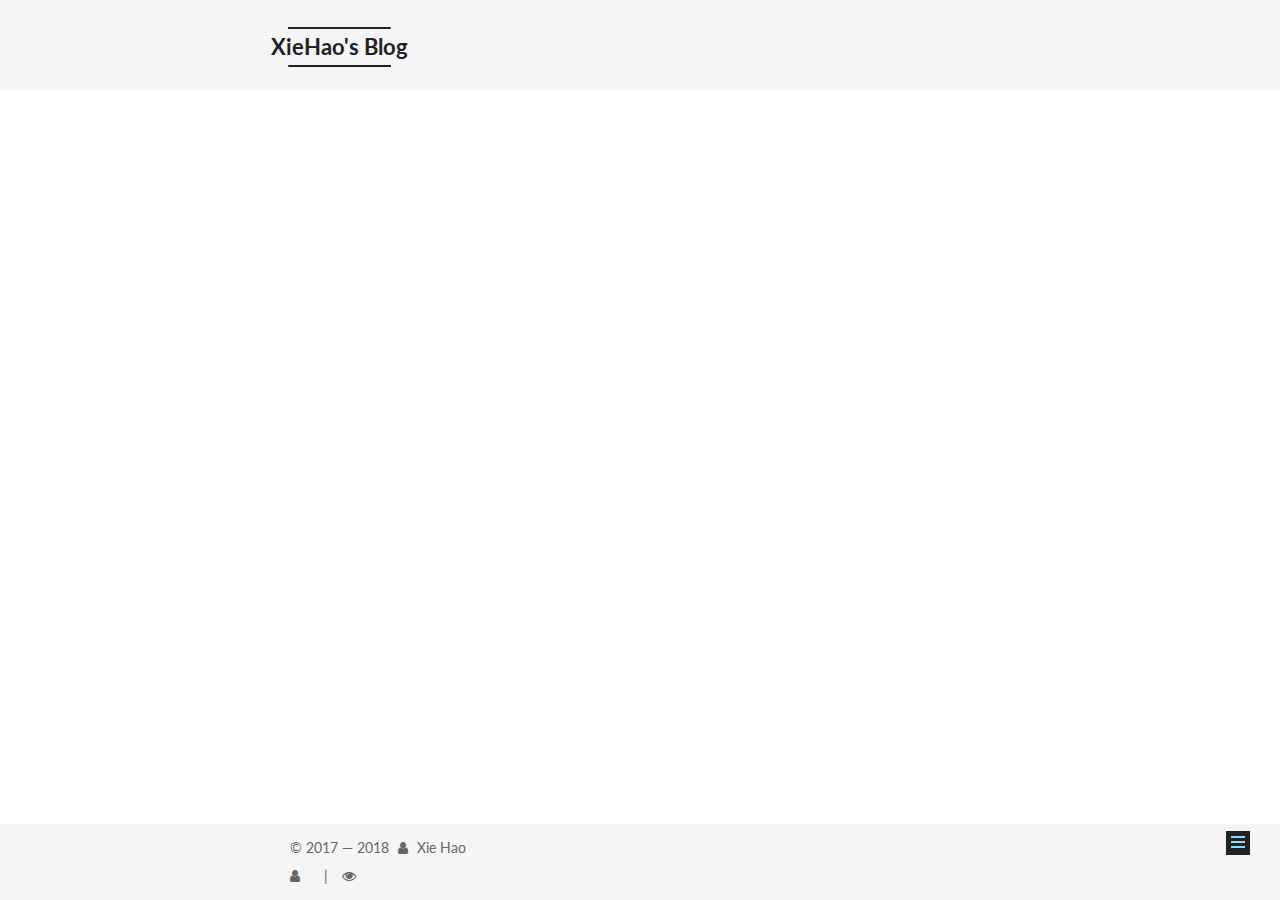
<file: categories/index.html>
<!DOCTYPE html>



  


<html class="theme-next mist use-motion" lang="zh-Hans">
<head>
  <meta charset="UTF-8"/>
<meta http-equiv="X-UA-Compatible" content="IE=edge" />
<meta name="viewport" content="width=device-width, initial-scale=1, maximum-scale=1"/>
<meta name="theme-color" content="#222">



  
  
    
    
  <script src="/lib/pace/pace.min.js?v=1.0.2"></script>
  <link href="/lib/pace/pace-theme-minimal.min.css?v=1.0.2" rel="stylesheet">







<meta http-equiv="Cache-Control" content="no-transform" />
<meta http-equiv="Cache-Control" content="no-siteapp" />
















  
  
  <link href="/lib/fancybox/source/jquery.fancybox.css?v=2.1.5" rel="stylesheet" type="text/css" />




  
  
  
  

  
    
    
  

  

  

  

  

  
    
    
    <link href="//fonts.googleapis.com/css?family=Lato:300,300italic,400,400italic,700,700italic&subset=latin,latin-ext" rel="stylesheet" type="text/css">
  






<link href="/lib/font-awesome/css/font-awesome.min.css?v=4.6.2" rel="stylesheet" type="text/css" />

<link href="/css/main.css?v=5.1.4" rel="stylesheet" type="text/css" />


  <link rel="apple-touch-icon" sizes="180x180" href="/images/apple-touch-icon-next.png?v=5.1.4">


  <link rel="icon" type="image/png" sizes="32x32" href="/images/favicon-32x32-next.png?v=5.1.4">


  <link rel="icon" type="image/png" sizes="16x16" href="/images/favicon-16x16-next.png?v=5.1.4">


  <link rel="mask-icon" href="/images/logo.svg?v=5.1.4" color="#222">





  <meta name="keywords" content="Hexo, NexT" />





  <link rel="alternate" href="/atom.xml" title="XieHao's Blog" type="application/atom+xml" />






<meta name="description" content="我当然是在扯淡">
<meta property="og:type" content="website">
<meta property="og:title" content="categories">
<meta property="og:url" content="http://yoursite.com/categories/index.html">
<meta property="og:site_name" content="XieHao&#39;s Blog">
<meta property="og:description" content="我当然是在扯淡">
<meta property="og:locale" content="zh-Hans">
<meta property="og:updated_time" content="2018-02-19T12:24:02.861Z">
<meta name="twitter:card" content="summary">
<meta name="twitter:title" content="categories">
<meta name="twitter:description" content="我当然是在扯淡">



<script type="text/javascript" id="hexo.configurations">
  var NexT = window.NexT || {};
  var CONFIG = {
    root: '/',
    scheme: 'Mist',
    version: '5.1.4',
    sidebar: {"position":"left","display":"post","offset":12,"b2t":false,"scrollpercent":false,"onmobile":true},
    fancybox: true,
    tabs: true,
    motion: {"enable":true,"async":false,"transition":{"post_block":"fadeIn","post_header":"slideDownIn","post_body":"slideDownIn","coll_header":"slideLeftIn","sidebar":"slideUpIn"}},
    duoshuo: {
      userId: '0',
      author: '博主'
    },
    algolia: {
      applicationID: '',
      apiKey: '',
      indexName: '',
      hits: {"per_page":10},
      labels: {"input_placeholder":"Search for Posts","hits_empty":"We didn't find any results for the search: ${query}","hits_stats":"${hits} results found in ${time} ms"}
    }
  };
</script>



  <link rel="canonical" href="http://yoursite.com/categories/"/>





  <title>categories | XieHao's Blog</title>
  








</head>
<body itemscope itemtype="http://schema.org/WebPage" lang="zh-Hans">

  
  
    
  

  <div class="container sidebar-position-left page-post-detail">
    <div class="headband"></div>

    <header id="header" class="header" itemscope itemtype="http://schema.org/WPHeader">
      <div class="header-inner"><div class="site-brand-wrapper">
  <div class="site-meta ">
    

    <div class="custom-logo-site-title">
      <a href="/"  class="brand" rel="start">
        <span class="logo-line-before"><i></i></span>
        <span class="site-title">XieHao's Blog</span>
        <span class="logo-line-after"><i></i></span>
      </a>
    </div>
      
        <p class="site-subtitle">我当然是在扯淡</p>
      
  </div>

  <div class="site-nav-toggle">
    <button>
      <span class="btn-bar"></span>
      <span class="btn-bar"></span>
      <span class="btn-bar"></span>
    </button>
  </div>
</div>

<nav class="site-nav">
  

  
    <ul id="menu" class="menu">
      
        
        <li class="menu-item menu-item-home">
          <a href="/" rel="section">
            
              <i class="menu-item-icon fa fa-fw fa-home"></i> <br />
            
            首页
          </a>
        </li>
      
        
        <li class="menu-item menu-item-about">
          <a href="/about/" rel="section">
            
              <i class="menu-item-icon fa fa-fw fa-user"></i> <br />
            
            关于
          </a>
        </li>
      
        
        <li class="menu-item menu-item-tags">
          <a href="/tags/" rel="section">
            
              <i class="menu-item-icon fa fa-fw fa-tags"></i> <br />
            
            标签
          </a>
        </li>
      
        
        <li class="menu-item menu-item-categories">
          <a href="/categories/" rel="section">
            
              <i class="menu-item-icon fa fa-fw fa-th"></i> <br />
            
            分类
          </a>
        </li>
      
        
        <li class="menu-item menu-item-archives">
          <a href="/archives/" rel="section">
            
              <i class="menu-item-icon fa fa-fw fa-archive"></i> <br />
            
            归档
          </a>
        </li>
      

      
        <li class="menu-item menu-item-search">
          
            <a href="javascript:;" class="popup-trigger">
          
            
              <i class="menu-item-icon fa fa-search fa-fw"></i> <br />
            
            搜索
          </a>
        </li>
      
    </ul>
  

  
    <div class="site-search">
      
  <div class="popup search-popup local-search-popup">
  <div class="local-search-header clearfix">
    <span class="search-icon">
      <i class="fa fa-search"></i>
    </span>
    <span class="popup-btn-close">
      <i class="fa fa-times-circle"></i>
    </span>
    <div class="local-search-input-wrapper">
      <input autocomplete="off"
             placeholder="搜索..." spellcheck="false"
             type="text" id="local-search-input">
    </div>
  </div>
  <div id="local-search-result"></div>
</div>



    </div>
  
</nav>



 </div>
    </header>

    <main id="main" class="main">
      <div class="main-inner">
        <div class="content-wrap">
          <div id="content" class="content">
            

  <div id="posts" class="posts-expand">
    
    
    
    <div class="post-block page">
      <header class="post-header">

	<h1 class="post-title" itemprop="name headline">categories</h1>



</header>

      
      
      
      <div class="post-body">
        
        
          <div class="category-all-page">
            <div class="category-all-title">
                目前共计 2 个分类
            </div>
            <div class="category-all">
              <ul class="category-list"><li class="category-list-item"><a class="category-list-link" href="/categories/Java/">Java</a><span class="category-list-count">1</span></li><li class="category-list-item"><a class="category-list-link" href="/categories/数据结构与算法/">数据结构与算法</a><span class="category-list-count">1</span></li></ul>
            </div>
          </div>
        
      </div>
      
      
      
    </div>
    
    
    
  </div>


          </div>
          


          

        </div>
        
          
  
  <div class="sidebar-toggle">
    <div class="sidebar-toggle-line-wrap">
      <span class="sidebar-toggle-line sidebar-toggle-line-first"></span>
      <span class="sidebar-toggle-line sidebar-toggle-line-middle"></span>
      <span class="sidebar-toggle-line sidebar-toggle-line-last"></span>
    </div>
  </div>

  <aside id="sidebar" class="sidebar">
    
      <div id="sidebar-dimmer"></div>
    
    <div class="sidebar-inner">

      

      

      <section class="site-overview-wrap sidebar-panel sidebar-panel-active">
        <div class="site-overview">
          <div class="site-author motion-element" itemprop="author" itemscope itemtype="http://schema.org/Person">
            
              <img class="site-author-image" itemprop="image"
                src="/uploads/avatar.jpg"
                alt="Xie Hao" />
            
              <p class="site-author-name" itemprop="name">Xie Hao</p>
              <p class="site-description motion-element" itemprop="description">我当然是在扯淡</p>
          </div>

          <nav class="site-state motion-element">

            
              <div class="site-state-item site-state-posts">
              
                <a href="/archives/">
              
                  <span class="site-state-item-count">2</span>
                  <span class="site-state-item-name">日志</span>
                </a>
              </div>
            

            
              
              
              <div class="site-state-item site-state-categories">
                <a href="/categories/index.html">
                  <span class="site-state-item-count">2</span>
                  <span class="site-state-item-name">分类</span>
                </a>
              </div>
            

            
              
              
              <div class="site-state-item site-state-tags">
                <a href="/tags/index.html">
                  <span class="site-state-item-count">2</span>
                  <span class="site-state-item-name">标签</span>
                </a>
              </div>
            

          </nav>

          
            <div class="feed-link motion-element">
              <a href="/atom.xml" rel="alternate">
                <i class="fa fa-rss"></i>
                RSS
              </a>
            </div>
          

          
            <div class="links-of-author motion-element">
                
                  <span class="links-of-author-item">
                    <a href="https://github.com/xhinrain" target="_blank" title="GitHub">
                      
                        <i class="fa fa-fw fa-github"></i>GitHub</a>
                  </span>
                
                  <span class="links-of-author-item">
                    <a href="mailto:517260552@qq.com" target="_blank" title="E-Mail">
                      
                        <i class="fa fa-fw fa-envelope"></i>E-Mail</a>
                  </span>
                
                  <span class="links-of-author-item">
                    <a href="https://weibo.com/u/3713509737" target="_blank" title="weibo">
                      
                        <i class="fa fa-fw fa-weibo"></i>weibo</a>
                  </span>
                
            </div>
          

          
          

          
          

          

        </div>
      </section>

      

      

    </div>
  </aside>


        
      </div>
    </main>

    <footer id="footer" class="footer">
      <div class="footer-inner">
        <div class="copyright">&copy; 2017 &mdash; <span itemprop="copyrightYear">2018</span>
  <span class="with-love">
    <i class="fa fa-user"></i>
  </span>
  <span class="author" itemprop="copyrightHolder">Xie Hao</span>

  
</div>









        
<div class="busuanzi-count">
  <script async src="https://dn-lbstatics.qbox.me/busuanzi/2.3/busuanzi.pure.mini.js"></script>

  
    <span class="site-uv">
      <i class="fa fa-user"></i>
      <span class="busuanzi-value" id="busuanzi_value_site_uv"></span>
      
    </span>
  

  
    <span class="site-pv">
      <i class="fa fa-eye"></i>
      <span class="busuanzi-value" id="busuanzi_value_site_pv"></span>
      
    </span>
  
</div>








        
      </div>
    </footer>

    
      <div class="back-to-top">
        <i class="fa fa-arrow-up"></i>
        
      </div>
    

    

  </div>

  

<script type="text/javascript">
  if (Object.prototype.toString.call(window.Promise) !== '[object Function]') {
    window.Promise = null;
  }
</script>









  












  
  
    <script type="text/javascript" src="/lib/jquery/index.js?v=2.1.3"></script>
  

  
  
    <script type="text/javascript" src="/lib/fastclick/lib/fastclick.min.js?v=1.0.6"></script>
  

  
  
    <script type="text/javascript" src="/lib/jquery_lazyload/jquery.lazyload.js?v=1.9.7"></script>
  

  
  
    <script type="text/javascript" src="/lib/velocity/velocity.min.js?v=1.2.1"></script>
  

  
  
    <script type="text/javascript" src="/lib/velocity/velocity.ui.min.js?v=1.2.1"></script>
  

  
  
    <script type="text/javascript" src="/lib/fancybox/source/jquery.fancybox.pack.js?v=2.1.5"></script>
  


  


  <script type="text/javascript" src="/js/src/utils.js?v=5.1.4"></script>

  <script type="text/javascript" src="/js/src/motion.js?v=5.1.4"></script>



  
  

  
  <script type="text/javascript" src="/js/src/scrollspy.js?v=5.1.4"></script>
<script type="text/javascript" src="/js/src/post-details.js?v=5.1.4"></script>



  


  <script type="text/javascript" src="/js/src/bootstrap.js?v=5.1.4"></script>



  


  




	





  





  












  

  <script type="text/javascript">
    // Popup Window;
    var isfetched = false;
    var isXml = true;
    // Search DB path;
    var search_path = "search.xml";
    if (search_path.length === 0) {
      search_path = "search.xml";
    } else if (/json$/i.test(search_path)) {
      isXml = false;
    }
    var path = "/" + search_path;
    // monitor main search box;

    var onPopupClose = function (e) {
      $('.popup').hide();
      $('#local-search-input').val('');
      $('.search-result-list').remove();
      $('#no-result').remove();
      $(".local-search-pop-overlay").remove();
      $('body').css('overflow', '');
    }

    function proceedsearch() {
      $("body")
        .append('<div class="search-popup-overlay local-search-pop-overlay"></div>')
        .css('overflow', 'hidden');
      $('.search-popup-overlay').click(onPopupClose);
      $('.popup').toggle();
      var $localSearchInput = $('#local-search-input');
      $localSearchInput.attr("autocapitalize", "none");
      $localSearchInput.attr("autocorrect", "off");
      $localSearchInput.focus();
    }

    // search function;
    var searchFunc = function(path, search_id, content_id) {
      'use strict';

      // start loading animation
      $("body")
        .append('<div class="search-popup-overlay local-search-pop-overlay">' +
          '<div id="search-loading-icon">' +
          '<i class="fa fa-spinner fa-pulse fa-5x fa-fw"></i>' +
          '</div>' +
          '</div>')
        .css('overflow', 'hidden');
      $("#search-loading-icon").css('margin', '20% auto 0 auto').css('text-align', 'center');

      $.ajax({
        url: path,
        dataType: isXml ? "xml" : "json",
        async: true,
        success: function(res) {
          // get the contents from search data
          isfetched = true;
          $('.popup').detach().appendTo('.header-inner');
          var datas = isXml ? $("entry", res).map(function() {
            return {
              title: $("title", this).text(),
              content: $("content",this).text(),
              url: $("url" , this).text()
            };
          }).get() : res;
          var input = document.getElementById(search_id);
          var resultContent = document.getElementById(content_id);
          var inputEventFunction = function() {
            var searchText = input.value.trim().toLowerCase();
            var keywords = searchText.split(/[\s\-]+/);
            if (keywords.length > 1) {
              keywords.push(searchText);
            }
            var resultItems = [];
            if (searchText.length > 0) {
              // perform local searching
              datas.forEach(function(data) {
                var isMatch = false;
                var hitCount = 0;
                var searchTextCount = 0;
                var title = data.title.trim();
                var titleInLowerCase = title.toLowerCase();
                var content = data.content.trim().replace(/<[^>]+>/g,"");
                var contentInLowerCase = content.toLowerCase();
                var articleUrl = decodeURIComponent(data.url);
                var indexOfTitle = [];
                var indexOfContent = [];
                // only match articles with not empty titles
                if(title != '') {
                  keywords.forEach(function(keyword) {
                    function getIndexByWord(word, text, caseSensitive) {
                      var wordLen = word.length;
                      if (wordLen === 0) {
                        return [];
                      }
                      var startPosition = 0, position = [], index = [];
                      if (!caseSensitive) {
                        text = text.toLowerCase();
                        word = word.toLowerCase();
                      }
                      while ((position = text.indexOf(word, startPosition)) > -1) {
                        index.push({position: position, word: word});
                        startPosition = position + wordLen;
                      }
                      return index;
                    }

                    indexOfTitle = indexOfTitle.concat(getIndexByWord(keyword, titleInLowerCase, false));
                    indexOfContent = indexOfContent.concat(getIndexByWord(keyword, contentInLowerCase, false));
                  });
                  if (indexOfTitle.length > 0 || indexOfContent.length > 0) {
                    isMatch = true;
                    hitCount = indexOfTitle.length + indexOfContent.length;
                  }
                }

                // show search results

                if (isMatch) {
                  // sort index by position of keyword

                  [indexOfTitle, indexOfContent].forEach(function (index) {
                    index.sort(function (itemLeft, itemRight) {
                      if (itemRight.position !== itemLeft.position) {
                        return itemRight.position - itemLeft.position;
                      } else {
                        return itemLeft.word.length - itemRight.word.length;
                      }
                    });
                  });

                  // merge hits into slices

                  function mergeIntoSlice(text, start, end, index) {
                    var item = index[index.length - 1];
                    var position = item.position;
                    var word = item.word;
                    var hits = [];
                    var searchTextCountInSlice = 0;
                    while (position + word.length <= end && index.length != 0) {
                      if (word === searchText) {
                        searchTextCountInSlice++;
                      }
                      hits.push({position: position, length: word.length});
                      var wordEnd = position + word.length;

                      // move to next position of hit

                      index.pop();
                      while (index.length != 0) {
                        item = index[index.length - 1];
                        position = item.position;
                        word = item.word;
                        if (wordEnd > position) {
                          index.pop();
                        } else {
                          break;
                        }
                      }
                    }
                    searchTextCount += searchTextCountInSlice;
                    return {
                      hits: hits,
                      start: start,
                      end: end,
                      searchTextCount: searchTextCountInSlice
                    };
                  }

                  var slicesOfTitle = [];
                  if (indexOfTitle.length != 0) {
                    slicesOfTitle.push(mergeIntoSlice(title, 0, title.length, indexOfTitle));
                  }

                  var slicesOfContent = [];
                  while (indexOfContent.length != 0) {
                    var item = indexOfContent[indexOfContent.length - 1];
                    var position = item.position;
                    var word = item.word;
                    // cut out 100 characters
                    var start = position - 20;
                    var end = position + 80;
                    if(start < 0){
                      start = 0;
                    }
                    if (end < position + word.length) {
                      end = position + word.length;
                    }
                    if(end > content.length){
                      end = content.length;
                    }
                    slicesOfContent.push(mergeIntoSlice(content, start, end, indexOfContent));
                  }

                  // sort slices in content by search text's count and hits' count

                  slicesOfContent.sort(function (sliceLeft, sliceRight) {
                    if (sliceLeft.searchTextCount !== sliceRight.searchTextCount) {
                      return sliceRight.searchTextCount - sliceLeft.searchTextCount;
                    } else if (sliceLeft.hits.length !== sliceRight.hits.length) {
                      return sliceRight.hits.length - sliceLeft.hits.length;
                    } else {
                      return sliceLeft.start - sliceRight.start;
                    }
                  });

                  // select top N slices in content

                  var upperBound = parseInt('1');
                  if (upperBound >= 0) {
                    slicesOfContent = slicesOfContent.slice(0, upperBound);
                  }

                  // highlight title and content

                  function highlightKeyword(text, slice) {
                    var result = '';
                    var prevEnd = slice.start;
                    slice.hits.forEach(function (hit) {
                      result += text.substring(prevEnd, hit.position);
                      var end = hit.position + hit.length;
                      result += '<b class="search-keyword">' + text.substring(hit.position, end) + '</b>';
                      prevEnd = end;
                    });
                    result += text.substring(prevEnd, slice.end);
                    return result;
                  }

                  var resultItem = '';

                  if (slicesOfTitle.length != 0) {
                    resultItem += "<li><a href='" + articleUrl + "' class='search-result-title'>" + highlightKeyword(title, slicesOfTitle[0]) + "</a>";
                  } else {
                    resultItem += "<li><a href='" + articleUrl + "' class='search-result-title'>" + title + "</a>";
                  }

                  slicesOfContent.forEach(function (slice) {
                    resultItem += "<a href='" + articleUrl + "'>" +
                      "<p class=\"search-result\">" + highlightKeyword(content, slice) +
                      "...</p>" + "</a>";
                  });

                  resultItem += "</li>";
                  resultItems.push({
                    item: resultItem,
                    searchTextCount: searchTextCount,
                    hitCount: hitCount,
                    id: resultItems.length
                  });
                }
              })
            };
            if (keywords.length === 1 && keywords[0] === "") {
              resultContent.innerHTML = '<div id="no-result"><i class="fa fa-search fa-5x" /></div>'
            } else if (resultItems.length === 0) {
              resultContent.innerHTML = '<div id="no-result"><i class="fa fa-frown-o fa-5x" /></div>'
            } else {
              resultItems.sort(function (resultLeft, resultRight) {
                if (resultLeft.searchTextCount !== resultRight.searchTextCount) {
                  return resultRight.searchTextCount - resultLeft.searchTextCount;
                } else if (resultLeft.hitCount !== resultRight.hitCount) {
                  return resultRight.hitCount - resultLeft.hitCount;
                } else {
                  return resultRight.id - resultLeft.id;
                }
              });
              var searchResultList = '<ul class=\"search-result-list\">';
              resultItems.forEach(function (result) {
                searchResultList += result.item;
              })
              searchResultList += "</ul>";
              resultContent.innerHTML = searchResultList;
            }
          }

          if ('auto' === 'auto') {
            input.addEventListener('input', inputEventFunction);
          } else {
            $('.search-icon').click(inputEventFunction);
            input.addEventListener('keypress', function (event) {
              if (event.keyCode === 13) {
                inputEventFunction();
              }
            });
          }

          // remove loading animation
          $(".local-search-pop-overlay").remove();
          $('body').css('overflow', '');

          proceedsearch();
        }
      });
    }

    // handle and trigger popup window;
    $('.popup-trigger').click(function(e) {
      e.stopPropagation();
      if (isfetched === false) {
        searchFunc(path, 'local-search-input', 'local-search-result');
      } else {
        proceedsearch();
      };
    });

    $('.popup-btn-close').click(onPopupClose);
    $('.popup').click(function(e){
      e.stopPropagation();
    });
    $(document).on('keyup', function (event) {
      var shouldDismissSearchPopup = event.which === 27 &&
        $('.search-popup').is(':visible');
      if (shouldDismissSearchPopup) {
        onPopupClose();
      }
    });
  </script>





  

  

  

  
  

  

  

  

</body>
</html>
</file>
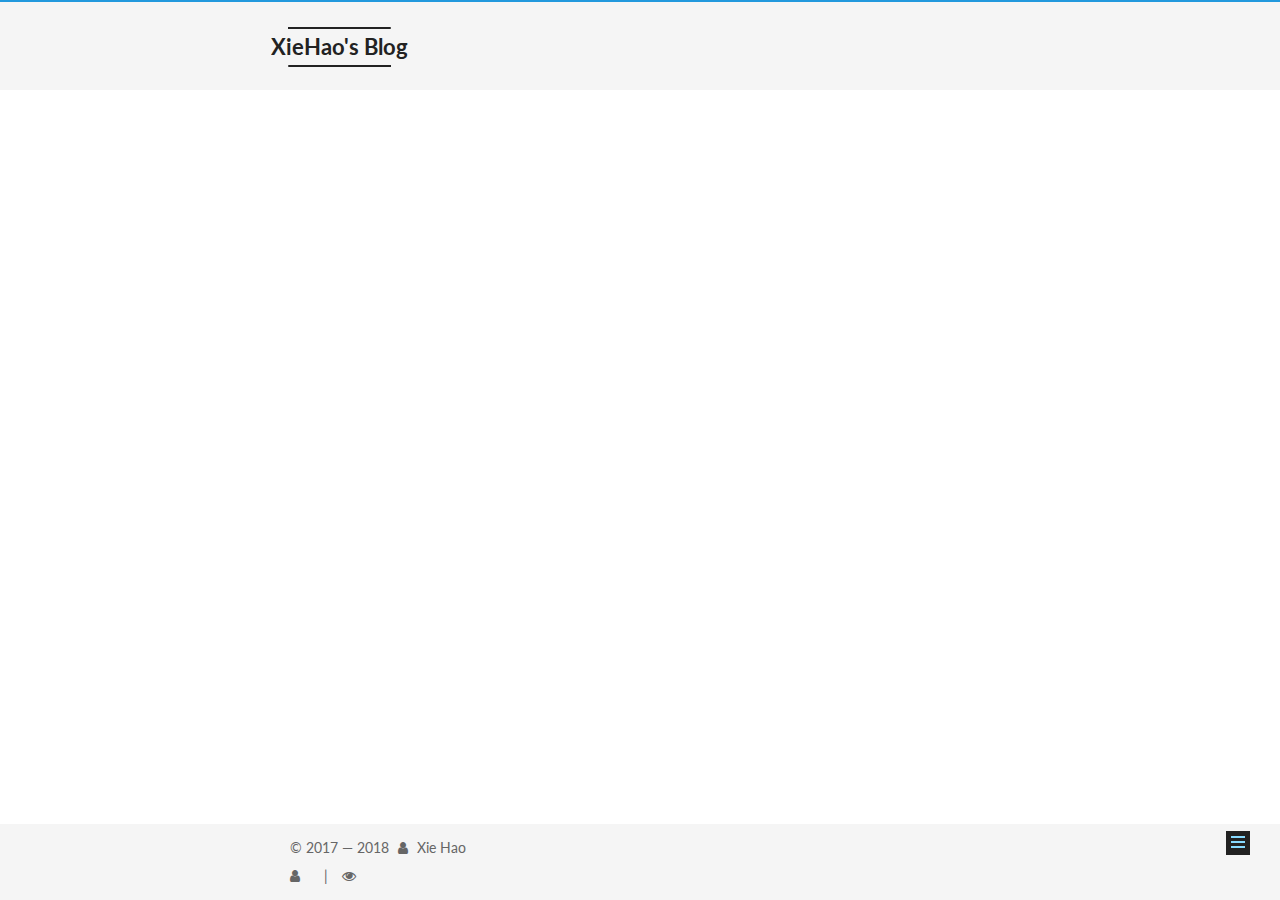
<file: tags/index.html>
<!DOCTYPE html>



  


<html class="theme-next mist use-motion" lang="zh-Hans">
<head>
  <meta charset="UTF-8"/>
<meta http-equiv="X-UA-Compatible" content="IE=edge" />
<meta name="viewport" content="width=device-width, initial-scale=1, maximum-scale=1"/>
<meta name="theme-color" content="#222">



  
  
    
    
  <script src="/lib/pace/pace.min.js?v=1.0.2"></script>
  <link href="/lib/pace/pace-theme-minimal.min.css?v=1.0.2" rel="stylesheet">







<meta http-equiv="Cache-Control" content="no-transform" />
<meta http-equiv="Cache-Control" content="no-siteapp" />
















  
  
  <link href="/lib/fancybox/source/jquery.fancybox.css?v=2.1.5" rel="stylesheet" type="text/css" />




  
  
  
  

  
    
    
  

  

  

  

  

  
    
    
    <link href="//fonts.googleapis.com/css?family=Lato:300,300italic,400,400italic,700,700italic&subset=latin,latin-ext" rel="stylesheet" type="text/css">
  






<link href="/lib/font-awesome/css/font-awesome.min.css?v=4.6.2" rel="stylesheet" type="text/css" />

<link href="/css/main.css?v=5.1.4" rel="stylesheet" type="text/css" />


  <link rel="apple-touch-icon" sizes="180x180" href="/images/apple-touch-icon-next.png?v=5.1.4">


  <link rel="icon" type="image/png" sizes="32x32" href="/images/favicon-32x32-next.png?v=5.1.4">


  <link rel="icon" type="image/png" sizes="16x16" href="/images/favicon-16x16-next.png?v=5.1.4">


  <link rel="mask-icon" href="/images/logo.svg?v=5.1.4" color="#222">





  <meta name="keywords" content="Hexo, NexT" />




  


  <link rel="alternate" href="/atom.xml" title="XieHao's Blog" type="application/atom+xml" />






<meta name="description" content="我当然是在扯淡">
<meta property="og:type" content="website">
<meta property="og:title" content="标签">
<meta property="og:url" content="http://yoursite.com/tags/index.html">
<meta property="og:site_name" content="XieHao&#39;s Blog">
<meta property="og:description" content="我当然是在扯淡">
<meta property="og:locale" content="zh-Hans">
<meta property="og:updated_time" content="2018-02-19T12:23:32.590Z">
<meta name="twitter:card" content="summary">
<meta name="twitter:title" content="标签">
<meta name="twitter:description" content="我当然是在扯淡">



<script type="text/javascript" id="hexo.configurations">
  var NexT = window.NexT || {};
  var CONFIG = {
    root: '/',
    scheme: 'Mist',
    version: '5.1.4',
    sidebar: {"position":"left","display":"post","offset":12,"b2t":false,"scrollpercent":false,"onmobile":true},
    fancybox: true,
    tabs: true,
    motion: {"enable":true,"async":false,"transition":{"post_block":"fadeIn","post_header":"slideDownIn","post_body":"slideDownIn","coll_header":"slideLeftIn","sidebar":"slideUpIn"}},
    duoshuo: {
      userId: '0',
      author: '博主'
    },
    algolia: {
      applicationID: '',
      apiKey: '',
      indexName: '',
      hits: {"per_page":10},
      labels: {"input_placeholder":"Search for Posts","hits_empty":"We didn't find any results for the search: ${query}","hits_stats":"${hits} results found in ${time} ms"}
    }
  };
</script>



  <link rel="canonical" href="http://yoursite.com/tags/"/>





  <title>标签 | XieHao's Blog</title>
  








</head>
<body itemscope itemtype="http://schema.org/WebPage" lang="zh-Hans">

  
  
    
  

  <div class="container sidebar-position-left page-post-detail">
    <div class="headband"></div>

    <header id="header" class="header" itemscope itemtype="http://schema.org/WPHeader">
      <div class="header-inner"><div class="site-brand-wrapper">
  <div class="site-meta ">
    

    <div class="custom-logo-site-title">
      <a href="/"  class="brand" rel="start">
        <span class="logo-line-before"><i></i></span>
        <span class="site-title">XieHao's Blog</span>
        <span class="logo-line-after"><i></i></span>
      </a>
    </div>
      
        <p class="site-subtitle">我当然是在扯淡</p>
      
  </div>

  <div class="site-nav-toggle">
    <button>
      <span class="btn-bar"></span>
      <span class="btn-bar"></span>
      <span class="btn-bar"></span>
    </button>
  </div>
</div>

<nav class="site-nav">
  

  
    <ul id="menu" class="menu">
      
        
        <li class="menu-item menu-item-home">
          <a href="/" rel="section">
            
              <i class="menu-item-icon fa fa-fw fa-home"></i> <br />
            
            首页
          </a>
        </li>
      
        
        <li class="menu-item menu-item-about">
          <a href="/about/" rel="section">
            
              <i class="menu-item-icon fa fa-fw fa-user"></i> <br />
            
            关于
          </a>
        </li>
      
        
        <li class="menu-item menu-item-tags">
          <a href="/tags/" rel="section">
            
              <i class="menu-item-icon fa fa-fw fa-tags"></i> <br />
            
            标签
          </a>
        </li>
      
        
        <li class="menu-item menu-item-categories">
          <a href="/categories/" rel="section">
            
              <i class="menu-item-icon fa fa-fw fa-th"></i> <br />
            
            分类
          </a>
        </li>
      
        
        <li class="menu-item menu-item-archives">
          <a href="/archives/" rel="section">
            
              <i class="menu-item-icon fa fa-fw fa-archive"></i> <br />
            
            归档
          </a>
        </li>
      

      
        <li class="menu-item menu-item-search">
          
            <a href="javascript:;" class="popup-trigger">
          
            
              <i class="menu-item-icon fa fa-search fa-fw"></i> <br />
            
            搜索
          </a>
        </li>
      
    </ul>
  

  
    <div class="site-search">
      
  <div class="popup search-popup local-search-popup">
  <div class="local-search-header clearfix">
    <span class="search-icon">
      <i class="fa fa-search"></i>
    </span>
    <span class="popup-btn-close">
      <i class="fa fa-times-circle"></i>
    </span>
    <div class="local-search-input-wrapper">
      <input autocomplete="off"
             placeholder="搜索..." spellcheck="false"
             type="text" id="local-search-input">
    </div>
  </div>
  <div id="local-search-result"></div>
</div>



    </div>
  
</nav>



 </div>
    </header>

    <main id="main" class="main">
      <div class="main-inner">
        <div class="content-wrap">
          <div id="content" class="content">
            

  <div id="posts" class="posts-expand">
    
    
    
    <div class="post-block page">
      <header class="post-header">

	<h1 class="post-title" itemprop="name headline">标签</h1>



</header>

      
      
      
      <div class="post-body">
        
        
          <div class="tag-cloud">
            <div class="tag-cloud-title">
                目前共计 2 个标签
            </div>
            <div class="tag-cloud-tags">
              <a href="/tags/JVM/" style="font-size: 12px; color: #ccc">JVM</a> <a href="/tags/树/" style="font-size: 12px; color: #ccc">树</a>
            </div>
          </div>
        
      </div>
      
      
      
    </div>
    
    
    
  </div>


          </div>
          


          

        </div>
        
          
  
  <div class="sidebar-toggle">
    <div class="sidebar-toggle-line-wrap">
      <span class="sidebar-toggle-line sidebar-toggle-line-first"></span>
      <span class="sidebar-toggle-line sidebar-toggle-line-middle"></span>
      <span class="sidebar-toggle-line sidebar-toggle-line-last"></span>
    </div>
  </div>

  <aside id="sidebar" class="sidebar">
    
      <div id="sidebar-dimmer"></div>
    
    <div class="sidebar-inner">

      

      

      <section class="site-overview-wrap sidebar-panel sidebar-panel-active">
        <div class="site-overview">
          <div class="site-author motion-element" itemprop="author" itemscope itemtype="http://schema.org/Person">
            
              <img class="site-author-image" itemprop="image"
                src="/uploads/avatar.jpg"
                alt="Xie Hao" />
            
              <p class="site-author-name" itemprop="name">Xie Hao</p>
              <p class="site-description motion-element" itemprop="description">我当然是在扯淡</p>
          </div>

          <nav class="site-state motion-element">

            
              <div class="site-state-item site-state-posts">
              
                <a href="/archives/">
              
                  <span class="site-state-item-count">2</span>
                  <span class="site-state-item-name">日志</span>
                </a>
              </div>
            

            
              
              
              <div class="site-state-item site-state-categories">
                <a href="/categories/index.html">
                  <span class="site-state-item-count">2</span>
                  <span class="site-state-item-name">分类</span>
                </a>
              </div>
            

            
              
              
              <div class="site-state-item site-state-tags">
                <a href="/tags/index.html">
                  <span class="site-state-item-count">2</span>
                  <span class="site-state-item-name">标签</span>
                </a>
              </div>
            

          </nav>

          
            <div class="feed-link motion-element">
              <a href="/atom.xml" rel="alternate">
                <i class="fa fa-rss"></i>
                RSS
              </a>
            </div>
          

          
            <div class="links-of-author motion-element">
                
                  <span class="links-of-author-item">
                    <a href="https://github.com/xhinrain" target="_blank" title="GitHub">
                      
                        <i class="fa fa-fw fa-github"></i>GitHub</a>
                  </span>
                
                  <span class="links-of-author-item">
                    <a href="mailto:517260552@qq.com" target="_blank" title="E-Mail">
                      
                        <i class="fa fa-fw fa-envelope"></i>E-Mail</a>
                  </span>
                
                  <span class="links-of-author-item">
                    <a href="https://weibo.com/u/3713509737" target="_blank" title="weibo">
                      
                        <i class="fa fa-fw fa-weibo"></i>weibo</a>
                  </span>
                
            </div>
          

          
          

          
          

          

        </div>
      </section>

      

      

    </div>
  </aside>


        
      </div>
    </main>

    <footer id="footer" class="footer">
      <div class="footer-inner">
        <div class="copyright">&copy; 2017 &mdash; <span itemprop="copyrightYear">2018</span>
  <span class="with-love">
    <i class="fa fa-user"></i>
  </span>
  <span class="author" itemprop="copyrightHolder">Xie Hao</span>

  
</div>









        
<div class="busuanzi-count">
  <script async src="https://dn-lbstatics.qbox.me/busuanzi/2.3/busuanzi.pure.mini.js"></script>

  
    <span class="site-uv">
      <i class="fa fa-user"></i>
      <span class="busuanzi-value" id="busuanzi_value_site_uv"></span>
      
    </span>
  

  
    <span class="site-pv">
      <i class="fa fa-eye"></i>
      <span class="busuanzi-value" id="busuanzi_value_site_pv"></span>
      
    </span>
  
</div>








        
      </div>
    </footer>

    
      <div class="back-to-top">
        <i class="fa fa-arrow-up"></i>
        
      </div>
    

    

  </div>

  

<script type="text/javascript">
  if (Object.prototype.toString.call(window.Promise) !== '[object Function]') {
    window.Promise = null;
  }
</script>









  












  
  
    <script type="text/javascript" src="/lib/jquery/index.js?v=2.1.3"></script>
  

  
  
    <script type="text/javascript" src="/lib/fastclick/lib/fastclick.min.js?v=1.0.6"></script>
  

  
  
    <script type="text/javascript" src="/lib/jquery_lazyload/jquery.lazyload.js?v=1.9.7"></script>
  

  
  
    <script type="text/javascript" src="/lib/velocity/velocity.min.js?v=1.2.1"></script>
  

  
  
    <script type="text/javascript" src="/lib/velocity/velocity.ui.min.js?v=1.2.1"></script>
  

  
  
    <script type="text/javascript" src="/lib/fancybox/source/jquery.fancybox.pack.js?v=2.1.5"></script>
  


  


  <script type="text/javascript" src="/js/src/utils.js?v=5.1.4"></script>

  <script type="text/javascript" src="/js/src/motion.js?v=5.1.4"></script>



  
  

  
  <script type="text/javascript" src="/js/src/scrollspy.js?v=5.1.4"></script>
<script type="text/javascript" src="/js/src/post-details.js?v=5.1.4"></script>



  


  <script type="text/javascript" src="/js/src/bootstrap.js?v=5.1.4"></script>



  


  




	





  





  












  

  <script type="text/javascript">
    // Popup Window;
    var isfetched = false;
    var isXml = true;
    // Search DB path;
    var search_path = "search.xml";
    if (search_path.length === 0) {
      search_path = "search.xml";
    } else if (/json$/i.test(search_path)) {
      isXml = false;
    }
    var path = "/" + search_path;
    // monitor main search box;

    var onPopupClose = function (e) {
      $('.popup').hide();
      $('#local-search-input').val('');
      $('.search-result-list').remove();
      $('#no-result').remove();
      $(".local-search-pop-overlay").remove();
      $('body').css('overflow', '');
    }

    function proceedsearch() {
      $("body")
        .append('<div class="search-popup-overlay local-search-pop-overlay"></div>')
        .css('overflow', 'hidden');
      $('.search-popup-overlay').click(onPopupClose);
      $('.popup').toggle();
      var $localSearchInput = $('#local-search-input');
      $localSearchInput.attr("autocapitalize", "none");
      $localSearchInput.attr("autocorrect", "off");
      $localSearchInput.focus();
    }

    // search function;
    var searchFunc = function(path, search_id, content_id) {
      'use strict';

      // start loading animation
      $("body")
        .append('<div class="search-popup-overlay local-search-pop-overlay">' +
          '<div id="search-loading-icon">' +
          '<i class="fa fa-spinner fa-pulse fa-5x fa-fw"></i>' +
          '</div>' +
          '</div>')
        .css('overflow', 'hidden');
      $("#search-loading-icon").css('margin', '20% auto 0 auto').css('text-align', 'center');

      $.ajax({
        url: path,
        dataType: isXml ? "xml" : "json",
        async: true,
        success: function(res) {
          // get the contents from search data
          isfetched = true;
          $('.popup').detach().appendTo('.header-inner');
          var datas = isXml ? $("entry", res).map(function() {
            return {
              title: $("title", this).text(),
              content: $("content",this).text(),
              url: $("url" , this).text()
            };
          }).get() : res;
          var input = document.getElementById(search_id);
          var resultContent = document.getElementById(content_id);
          var inputEventFunction = function() {
            var searchText = input.value.trim().toLowerCase();
            var keywords = searchText.split(/[\s\-]+/);
            if (keywords.length > 1) {
              keywords.push(searchText);
            }
            var resultItems = [];
            if (searchText.length > 0) {
              // perform local searching
              datas.forEach(function(data) {
                var isMatch = false;
                var hitCount = 0;
                var searchTextCount = 0;
                var title = data.title.trim();
                var titleInLowerCase = title.toLowerCase();
                var content = data.content.trim().replace(/<[^>]+>/g,"");
                var contentInLowerCase = content.toLowerCase();
                var articleUrl = decodeURIComponent(data.url);
                var indexOfTitle = [];
                var indexOfContent = [];
                // only match articles with not empty titles
                if(title != '') {
                  keywords.forEach(function(keyword) {
                    function getIndexByWord(word, text, caseSensitive) {
                      var wordLen = word.length;
                      if (wordLen === 0) {
                        return [];
                      }
                      var startPosition = 0, position = [], index = [];
                      if (!caseSensitive) {
                        text = text.toLowerCase();
                        word = word.toLowerCase();
                      }
                      while ((position = text.indexOf(word, startPosition)) > -1) {
                        index.push({position: position, word: word});
                        startPosition = position + wordLen;
                      }
                      return index;
                    }

                    indexOfTitle = indexOfTitle.concat(getIndexByWord(keyword, titleInLowerCase, false));
                    indexOfContent = indexOfContent.concat(getIndexByWord(keyword, contentInLowerCase, false));
                  });
                  if (indexOfTitle.length > 0 || indexOfContent.length > 0) {
                    isMatch = true;
                    hitCount = indexOfTitle.length + indexOfContent.length;
                  }
                }

                // show search results

                if (isMatch) {
                  // sort index by position of keyword

                  [indexOfTitle, indexOfContent].forEach(function (index) {
                    index.sort(function (itemLeft, itemRight) {
                      if (itemRight.position !== itemLeft.position) {
                        return itemRight.position - itemLeft.position;
                      } else {
                        return itemLeft.word.length - itemRight.word.length;
                      }
                    });
                  });

                  // merge hits into slices

                  function mergeIntoSlice(text, start, end, index) {
                    var item = index[index.length - 1];
                    var position = item.position;
                    var word = item.word;
                    var hits = [];
                    var searchTextCountInSlice = 0;
                    while (position + word.length <= end && index.length != 0) {
                      if (word === searchText) {
                        searchTextCountInSlice++;
                      }
                      hits.push({position: position, length: word.length});
                      var wordEnd = position + word.length;

                      // move to next position of hit

                      index.pop();
                      while (index.length != 0) {
                        item = index[index.length - 1];
                        position = item.position;
                        word = item.word;
                        if (wordEnd > position) {
                          index.pop();
                        } else {
                          break;
                        }
                      }
                    }
                    searchTextCount += searchTextCountInSlice;
                    return {
                      hits: hits,
                      start: start,
                      end: end,
                      searchTextCount: searchTextCountInSlice
                    };
                  }

                  var slicesOfTitle = [];
                  if (indexOfTitle.length != 0) {
                    slicesOfTitle.push(mergeIntoSlice(title, 0, title.length, indexOfTitle));
                  }

                  var slicesOfContent = [];
                  while (indexOfContent.length != 0) {
                    var item = indexOfContent[indexOfContent.length - 1];
                    var position = item.position;
                    var word = item.word;
                    // cut out 100 characters
                    var start = position - 20;
                    var end = position + 80;
                    if(start < 0){
                      start = 0;
                    }
                    if (end < position + word.length) {
                      end = position + word.length;
                    }
                    if(end > content.length){
                      end = content.length;
                    }
                    slicesOfContent.push(mergeIntoSlice(content, start, end, indexOfContent));
                  }

                  // sort slices in content by search text's count and hits' count

                  slicesOfContent.sort(function (sliceLeft, sliceRight) {
                    if (sliceLeft.searchTextCount !== sliceRight.searchTextCount) {
                      return sliceRight.searchTextCount - sliceLeft.searchTextCount;
                    } else if (sliceLeft.hits.length !== sliceRight.hits.length) {
                      return sliceRight.hits.length - sliceLeft.hits.length;
                    } else {
                      return sliceLeft.start - sliceRight.start;
                    }
                  });

                  // select top N slices in content

                  var upperBound = parseInt('1');
                  if (upperBound >= 0) {
                    slicesOfContent = slicesOfContent.slice(0, upperBound);
                  }

                  // highlight title and content

                  function highlightKeyword(text, slice) {
                    var result = '';
                    var prevEnd = slice.start;
                    slice.hits.forEach(function (hit) {
                      result += text.substring(prevEnd, hit.position);
                      var end = hit.position + hit.length;
                      result += '<b class="search-keyword">' + text.substring(hit.position, end) + '</b>';
                      prevEnd = end;
                    });
                    result += text.substring(prevEnd, slice.end);
                    return result;
                  }

                  var resultItem = '';

                  if (slicesOfTitle.length != 0) {
                    resultItem += "<li><a href='" + articleUrl + "' class='search-result-title'>" + highlightKeyword(title, slicesOfTitle[0]) + "</a>";
                  } else {
                    resultItem += "<li><a href='" + articleUrl + "' class='search-result-title'>" + title + "</a>";
                  }

                  slicesOfContent.forEach(function (slice) {
                    resultItem += "<a href='" + articleUrl + "'>" +
                      "<p class=\"search-result\">" + highlightKeyword(content, slice) +
                      "...</p>" + "</a>";
                  });

                  resultItem += "</li>";
                  resultItems.push({
                    item: resultItem,
                    searchTextCount: searchTextCount,
                    hitCount: hitCount,
                    id: resultItems.length
                  });
                }
              })
            };
            if (keywords.length === 1 && keywords[0] === "") {
              resultContent.innerHTML = '<div id="no-result"><i class="fa fa-search fa-5x" /></div>'
            } else if (resultItems.length === 0) {
              resultContent.innerHTML = '<div id="no-result"><i class="fa fa-frown-o fa-5x" /></div>'
            } else {
              resultItems.sort(function (resultLeft, resultRight) {
                if (resultLeft.searchTextCount !== resultRight.searchTextCount) {
                  return resultRight.searchTextCount - resultLeft.searchTextCount;
                } else if (resultLeft.hitCount !== resultRight.hitCount) {
                  return resultRight.hitCount - resultLeft.hitCount;
                } else {
                  return resultRight.id - resultLeft.id;
                }
              });
              var searchResultList = '<ul class=\"search-result-list\">';
              resultItems.forEach(function (result) {
                searchResultList += result.item;
              })
              searchResultList += "</ul>";
              resultContent.innerHTML = searchResultList;
            }
          }

          if ('auto' === 'auto') {
            input.addEventListener('input', inputEventFunction);
          } else {
            $('.search-icon').click(inputEventFunction);
            input.addEventListener('keypress', function (event) {
              if (event.keyCode === 13) {
                inputEventFunction();
              }
            });
          }

          // remove loading animation
          $(".local-search-pop-overlay").remove();
          $('body').css('overflow', '');

          proceedsearch();
        }
      });
    }

    // handle and trigger popup window;
    $('.popup-trigger').click(function(e) {
      e.stopPropagation();
      if (isfetched === false) {
        searchFunc(path, 'local-search-input', 'local-search-result');
      } else {
        proceedsearch();
      };
    });

    $('.popup-btn-close').click(onPopupClose);
    $('.popup').click(function(e){
      e.stopPropagation();
    });
    $(document).on('keyup', function (event) {
      var shouldDismissSearchPopup = event.which === 27 &&
        $('.search-popup').is(':visible');
      if (shouldDismissSearchPopup) {
        onPopupClose();
      }
    });
  </script>





  

  

  

  
  

  

  

  

</body>
</html>
</file>
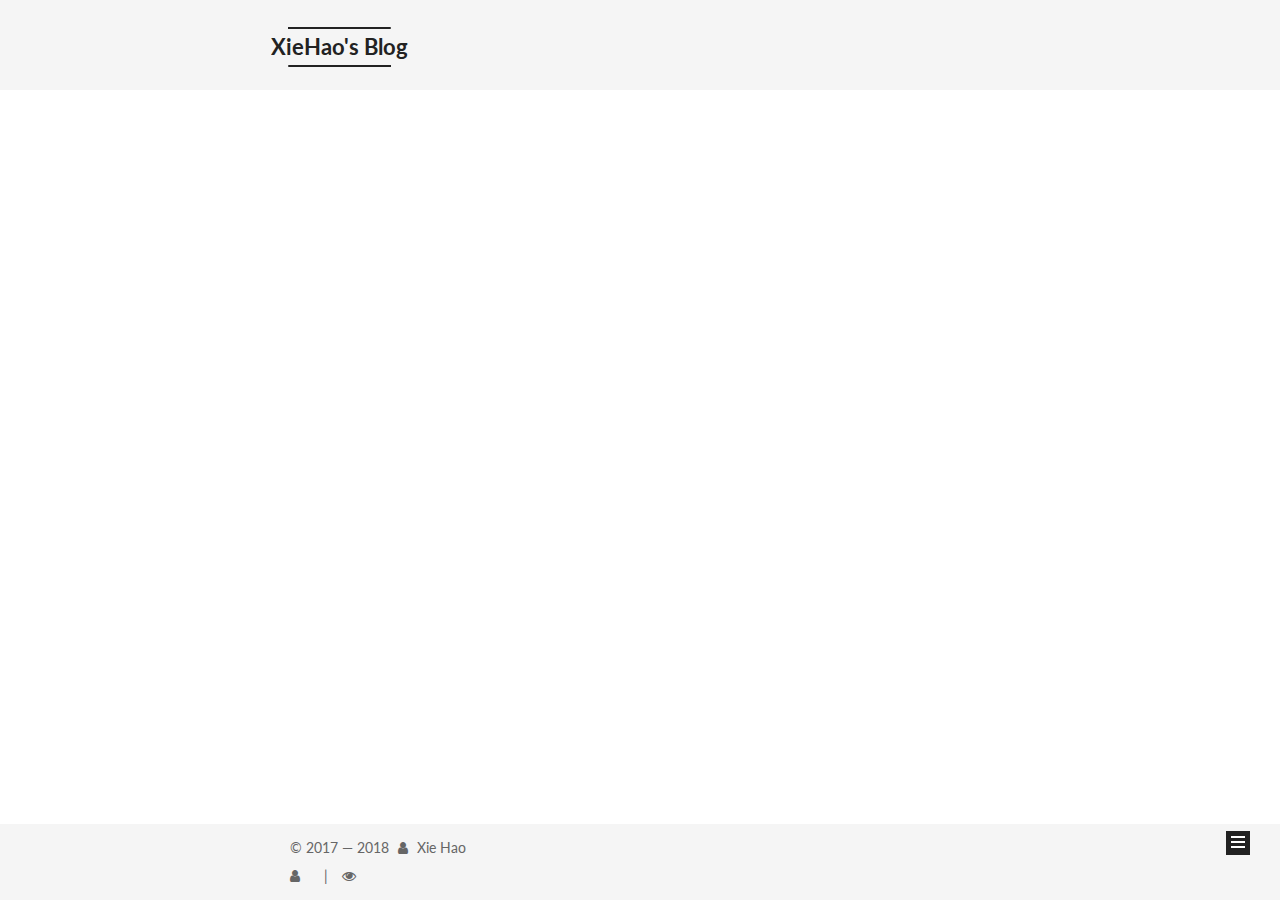
<file: archives/2018/index.html>
<!DOCTYPE html>



  


<html class="theme-next mist use-motion" lang="zh-Hans">
<head>
  <meta charset="UTF-8"/>
<meta http-equiv="X-UA-Compatible" content="IE=edge" />
<meta name="viewport" content="width=device-width, initial-scale=1, maximum-scale=1"/>
<meta name="theme-color" content="#222">



  
  
    
    
  <script src="/lib/pace/pace.min.js?v=1.0.2"></script>
  <link href="/lib/pace/pace-theme-minimal.min.css?v=1.0.2" rel="stylesheet">







<meta http-equiv="Cache-Control" content="no-transform" />
<meta http-equiv="Cache-Control" content="no-siteapp" />
















  
  
  <link href="/lib/fancybox/source/jquery.fancybox.css?v=2.1.5" rel="stylesheet" type="text/css" />




  
  
  
  

  
    
    
  

  

  

  

  

  
    
    
    <link href="//fonts.googleapis.com/css?family=Lato:300,300italic,400,400italic,700,700italic&subset=latin,latin-ext" rel="stylesheet" type="text/css">
  






<link href="/lib/font-awesome/css/font-awesome.min.css?v=4.6.2" rel="stylesheet" type="text/css" />

<link href="/css/main.css?v=5.1.4" rel="stylesheet" type="text/css" />


  <link rel="apple-touch-icon" sizes="180x180" href="/images/apple-touch-icon-next.png?v=5.1.4">


  <link rel="icon" type="image/png" sizes="32x32" href="/images/favicon-32x32-next.png?v=5.1.4">


  <link rel="icon" type="image/png" sizes="16x16" href="/images/favicon-16x16-next.png?v=5.1.4">


  <link rel="mask-icon" href="/images/logo.svg?v=5.1.4" color="#222">





  <meta name="keywords" content="Hexo, NexT" />





  <link rel="alternate" href="/atom.xml" title="XieHao's Blog" type="application/atom+xml" />






<meta name="description" content="我当然是在扯淡">
<meta property="og:type" content="website">
<meta property="og:title" content="XieHao&#39;s Blog">
<meta property="og:url" content="http://yoursite.com/archives/2018/index.html">
<meta property="og:site_name" content="XieHao&#39;s Blog">
<meta property="og:description" content="我当然是在扯淡">
<meta property="og:locale" content="zh-Hans">
<meta name="twitter:card" content="summary">
<meta name="twitter:title" content="XieHao&#39;s Blog">
<meta name="twitter:description" content="我当然是在扯淡">



<script type="text/javascript" id="hexo.configurations">
  var NexT = window.NexT || {};
  var CONFIG = {
    root: '/',
    scheme: 'Mist',
    version: '5.1.4',
    sidebar: {"position":"left","display":"post","offset":12,"b2t":false,"scrollpercent":false,"onmobile":true},
    fancybox: true,
    tabs: true,
    motion: {"enable":true,"async":false,"transition":{"post_block":"fadeIn","post_header":"slideDownIn","post_body":"slideDownIn","coll_header":"slideLeftIn","sidebar":"slideUpIn"}},
    duoshuo: {
      userId: '0',
      author: '博主'
    },
    algolia: {
      applicationID: '',
      apiKey: '',
      indexName: '',
      hits: {"per_page":10},
      labels: {"input_placeholder":"Search for Posts","hits_empty":"We didn't find any results for the search: ${query}","hits_stats":"${hits} results found in ${time} ms"}
    }
  };
</script>



  <link rel="canonical" href="http://yoursite.com/archives/2018/"/>





  <title>归档 | XieHao's Blog</title>
  








</head>
<body itemscope itemtype="http://schema.org/WebPage" lang="zh-Hans">

  
  
    
  

  <div class="container sidebar-position-left page-archive">
    <div class="headband"></div>

    <header id="header" class="header" itemscope itemtype="http://schema.org/WPHeader">
      <div class="header-inner"><div class="site-brand-wrapper">
  <div class="site-meta ">
    

    <div class="custom-logo-site-title">
      <a href="/"  class="brand" rel="start">
        <span class="logo-line-before"><i></i></span>
        <span class="site-title">XieHao's Blog</span>
        <span class="logo-line-after"><i></i></span>
      </a>
    </div>
      
        <p class="site-subtitle">我当然是在扯淡</p>
      
  </div>

  <div class="site-nav-toggle">
    <button>
      <span class="btn-bar"></span>
      <span class="btn-bar"></span>
      <span class="btn-bar"></span>
    </button>
  </div>
</div>

<nav class="site-nav">
  

  
    <ul id="menu" class="menu">
      
        
        <li class="menu-item menu-item-home">
          <a href="/" rel="section">
            
              <i class="menu-item-icon fa fa-fw fa-home"></i> <br />
            
            首页
          </a>
        </li>
      
        
        <li class="menu-item menu-item-about">
          <a href="/about/" rel="section">
            
              <i class="menu-item-icon fa fa-fw fa-user"></i> <br />
            
            关于
          </a>
        </li>
      
        
        <li class="menu-item menu-item-tags">
          <a href="/tags/" rel="section">
            
              <i class="menu-item-icon fa fa-fw fa-tags"></i> <br />
            
            标签
          </a>
        </li>
      
        
        <li class="menu-item menu-item-categories">
          <a href="/categories/" rel="section">
            
              <i class="menu-item-icon fa fa-fw fa-th"></i> <br />
            
            分类
          </a>
        </li>
      
        
        <li class="menu-item menu-item-archives">
          <a href="/archives/" rel="section">
            
              <i class="menu-item-icon fa fa-fw fa-archive"></i> <br />
            
            归档
          </a>
        </li>
      

      
        <li class="menu-item menu-item-search">
          
            <a href="javascript:;" class="popup-trigger">
          
            
              <i class="menu-item-icon fa fa-search fa-fw"></i> <br />
            
            搜索
          </a>
        </li>
      
    </ul>
  

  
    <div class="site-search">
      
  <div class="popup search-popup local-search-popup">
  <div class="local-search-header clearfix">
    <span class="search-icon">
      <i class="fa fa-search"></i>
    </span>
    <span class="popup-btn-close">
      <i class="fa fa-times-circle"></i>
    </span>
    <div class="local-search-input-wrapper">
      <input autocomplete="off"
             placeholder="搜索..." spellcheck="false"
             type="text" id="local-search-input">
    </div>
  </div>
  <div id="local-search-result"></div>
</div>



    </div>
  
</nav>



 </div>
    </header>

    <main id="main" class="main">
      <div class="main-inner">
        <div class="content-wrap">
          <div id="content" class="content">
            

  
  
  
  <div class="post-block archive">
    <div id="posts" class="posts-collapse">
      <span class="archive-move-on"></span>

      <span class="archive-page-counter">
        
        
        
          
        
        嗯..! 目前共计 2 篇日志。 继续努力。
      </span>

      

        
        
        

        
          
          <div class="collection-title">
            <h1 class="archive-year" id="archive-year-2018">2018</h1>
          </div>
        
        

        

  <article class="post post-type-normal" itemscope itemtype="http://schema.org/Article">
    <header class="post-header">

      <h2 class="post-title">
        
            <a class="post-title-link" href="/2018/03/14/jvm-1/" itemprop="url">
              
                <span itemprop="name">JVM笔记（一）：自动内存管理机制</span>
              
            </a>
        
      </h2>

      <div class="post-meta">
        <time class="post-time" itemprop="dateCreated"
              datetime="2018-03-14T18:25:11+08:00"
              content="2018-03-14" >
          03-14
        </time>
      </div>

    </header>
  </article>



      

        
        
        

        
        

        

  <article class="post post-type-normal" itemscope itemtype="http://schema.org/Article">
    <header class="post-header">

      <h2 class="post-title">
        
            <a class="post-title-link" href="/2018/03/10/BinaryTree/" itemprop="url">
              
                <span itemprop="name">二叉树的遍历总结</span>
              
            </a>
        
      </h2>

      <div class="post-meta">
        <time class="post-time" itemprop="dateCreated"
              datetime="2018-03-10T10:13:34+08:00"
              content="2018-03-10" >
          03-10
        </time>
      </div>

    </header>
  </article>



      

    </div>
  </div>
  
  
  

  



          </div>
          


          

        </div>
        
          
  
  <div class="sidebar-toggle">
    <div class="sidebar-toggle-line-wrap">
      <span class="sidebar-toggle-line sidebar-toggle-line-first"></span>
      <span class="sidebar-toggle-line sidebar-toggle-line-middle"></span>
      <span class="sidebar-toggle-line sidebar-toggle-line-last"></span>
    </div>
  </div>

  <aside id="sidebar" class="sidebar">
    
      <div id="sidebar-dimmer"></div>
    
    <div class="sidebar-inner">

      

      

      <section class="site-overview-wrap sidebar-panel sidebar-panel-active">
        <div class="site-overview">
          <div class="site-author motion-element" itemprop="author" itemscope itemtype="http://schema.org/Person">
            
              <img class="site-author-image" itemprop="image"
                src="/uploads/avatar.jpg"
                alt="Xie Hao" />
            
              <p class="site-author-name" itemprop="name">Xie Hao</p>
              <p class="site-description motion-element" itemprop="description">我当然是在扯淡</p>
          </div>

          <nav class="site-state motion-element">

            
              <div class="site-state-item site-state-posts">
              
                <a href="/archives/">
              
                  <span class="site-state-item-count">2</span>
                  <span class="site-state-item-name">日志</span>
                </a>
              </div>
            

            
              
              
              <div class="site-state-item site-state-categories">
                <a href="/categories/index.html">
                  <span class="site-state-item-count">2</span>
                  <span class="site-state-item-name">分类</span>
                </a>
              </div>
            

            
              
              
              <div class="site-state-item site-state-tags">
                <a href="/tags/index.html">
                  <span class="site-state-item-count">2</span>
                  <span class="site-state-item-name">标签</span>
                </a>
              </div>
            

          </nav>

          
            <div class="feed-link motion-element">
              <a href="/atom.xml" rel="alternate">
                <i class="fa fa-rss"></i>
                RSS
              </a>
            </div>
          

          
            <div class="links-of-author motion-element">
                
                  <span class="links-of-author-item">
                    <a href="https://github.com/xhinrain" target="_blank" title="GitHub">
                      
                        <i class="fa fa-fw fa-github"></i>GitHub</a>
                  </span>
                
                  <span class="links-of-author-item">
                    <a href="mailto:517260552@qq.com" target="_blank" title="E-Mail">
                      
                        <i class="fa fa-fw fa-envelope"></i>E-Mail</a>
                  </span>
                
                  <span class="links-of-author-item">
                    <a href="https://weibo.com/u/3713509737" target="_blank" title="weibo">
                      
                        <i class="fa fa-fw fa-weibo"></i>weibo</a>
                  </span>
                
            </div>
          

          
          

          
          

          

        </div>
      </section>

      

      

    </div>
  </aside>


        
      </div>
    </main>

    <footer id="footer" class="footer">
      <div class="footer-inner">
        <div class="copyright">&copy; 2017 &mdash; <span itemprop="copyrightYear">2018</span>
  <span class="with-love">
    <i class="fa fa-user"></i>
  </span>
  <span class="author" itemprop="copyrightHolder">Xie Hao</span>

  
</div>









        
<div class="busuanzi-count">
  <script async src="https://dn-lbstatics.qbox.me/busuanzi/2.3/busuanzi.pure.mini.js"></script>

  
    <span class="site-uv">
      <i class="fa fa-user"></i>
      <span class="busuanzi-value" id="busuanzi_value_site_uv"></span>
      
    </span>
  

  
    <span class="site-pv">
      <i class="fa fa-eye"></i>
      <span class="busuanzi-value" id="busuanzi_value_site_pv"></span>
      
    </span>
  
</div>








        
      </div>
    </footer>

    
      <div class="back-to-top">
        <i class="fa fa-arrow-up"></i>
        
      </div>
    

    

  </div>

  

<script type="text/javascript">
  if (Object.prototype.toString.call(window.Promise) !== '[object Function]') {
    window.Promise = null;
  }
</script>









  












  
  
    <script type="text/javascript" src="/lib/jquery/index.js?v=2.1.3"></script>
  

  
  
    <script type="text/javascript" src="/lib/fastclick/lib/fastclick.min.js?v=1.0.6"></script>
  

  
  
    <script type="text/javascript" src="/lib/jquery_lazyload/jquery.lazyload.js?v=1.9.7"></script>
  

  
  
    <script type="text/javascript" src="/lib/velocity/velocity.min.js?v=1.2.1"></script>
  

  
  
    <script type="text/javascript" src="/lib/velocity/velocity.ui.min.js?v=1.2.1"></script>
  

  
  
    <script type="text/javascript" src="/lib/fancybox/source/jquery.fancybox.pack.js?v=2.1.5"></script>
  


  


  <script type="text/javascript" src="/js/src/utils.js?v=5.1.4"></script>

  <script type="text/javascript" src="/js/src/motion.js?v=5.1.4"></script>



  
  

  

  


  <script type="text/javascript" src="/js/src/bootstrap.js?v=5.1.4"></script>



  


  




	





  





  












  

  <script type="text/javascript">
    // Popup Window;
    var isfetched = false;
    var isXml = true;
    // Search DB path;
    var search_path = "search.xml";
    if (search_path.length === 0) {
      search_path = "search.xml";
    } else if (/json$/i.test(search_path)) {
      isXml = false;
    }
    var path = "/" + search_path;
    // monitor main search box;

    var onPopupClose = function (e) {
      $('.popup').hide();
      $('#local-search-input').val('');
      $('.search-result-list').remove();
      $('#no-result').remove();
      $(".local-search-pop-overlay").remove();
      $('body').css('overflow', '');
    }

    function proceedsearch() {
      $("body")
        .append('<div class="search-popup-overlay local-search-pop-overlay"></div>')
        .css('overflow', 'hidden');
      $('.search-popup-overlay').click(onPopupClose);
      $('.popup').toggle();
      var $localSearchInput = $('#local-search-input');
      $localSearchInput.attr("autocapitalize", "none");
      $localSearchInput.attr("autocorrect", "off");
      $localSearchInput.focus();
    }

    // search function;
    var searchFunc = function(path, search_id, content_id) {
      'use strict';

      // start loading animation
      $("body")
        .append('<div class="search-popup-overlay local-search-pop-overlay">' +
          '<div id="search-loading-icon">' +
          '<i class="fa fa-spinner fa-pulse fa-5x fa-fw"></i>' +
          '</div>' +
          '</div>')
        .css('overflow', 'hidden');
      $("#search-loading-icon").css('margin', '20% auto 0 auto').css('text-align', 'center');

      $.ajax({
        url: path,
        dataType: isXml ? "xml" : "json",
        async: true,
        success: function(res) {
          // get the contents from search data
          isfetched = true;
          $('.popup').detach().appendTo('.header-inner');
          var datas = isXml ? $("entry", res).map(function() {
            return {
              title: $("title", this).text(),
              content: $("content",this).text(),
              url: $("url" , this).text()
            };
          }).get() : res;
          var input = document.getElementById(search_id);
          var resultContent = document.getElementById(content_id);
          var inputEventFunction = function() {
            var searchText = input.value.trim().toLowerCase();
            var keywords = searchText.split(/[\s\-]+/);
            if (keywords.length > 1) {
              keywords.push(searchText);
            }
            var resultItems = [];
            if (searchText.length > 0) {
              // perform local searching
              datas.forEach(function(data) {
                var isMatch = false;
                var hitCount = 0;
                var searchTextCount = 0;
                var title = data.title.trim();
                var titleInLowerCase = title.toLowerCase();
                var content = data.content.trim().replace(/<[^>]+>/g,"");
                var contentInLowerCase = content.toLowerCase();
                var articleUrl = decodeURIComponent(data.url);
                var indexOfTitle = [];
                var indexOfContent = [];
                // only match articles with not empty titles
                if(title != '') {
                  keywords.forEach(function(keyword) {
                    function getIndexByWord(word, text, caseSensitive) {
                      var wordLen = word.length;
                      if (wordLen === 0) {
                        return [];
                      }
                      var startPosition = 0, position = [], index = [];
                      if (!caseSensitive) {
                        text = text.toLowerCase();
                        word = word.toLowerCase();
                      }
                      while ((position = text.indexOf(word, startPosition)) > -1) {
                        index.push({position: position, word: word});
                        startPosition = position + wordLen;
                      }
                      return index;
                    }

                    indexOfTitle = indexOfTitle.concat(getIndexByWord(keyword, titleInLowerCase, false));
                    indexOfContent = indexOfContent.concat(getIndexByWord(keyword, contentInLowerCase, false));
                  });
                  if (indexOfTitle.length > 0 || indexOfContent.length > 0) {
                    isMatch = true;
                    hitCount = indexOfTitle.length + indexOfContent.length;
                  }
                }

                // show search results

                if (isMatch) {
                  // sort index by position of keyword

                  [indexOfTitle, indexOfContent].forEach(function (index) {
                    index.sort(function (itemLeft, itemRight) {
                      if (itemRight.position !== itemLeft.position) {
                        return itemRight.position - itemLeft.position;
                      } else {
                        return itemLeft.word.length - itemRight.word.length;
                      }
                    });
                  });

                  // merge hits into slices

                  function mergeIntoSlice(text, start, end, index) {
                    var item = index[index.length - 1];
                    var position = item.position;
                    var word = item.word;
                    var hits = [];
                    var searchTextCountInSlice = 0;
                    while (position + word.length <= end && index.length != 0) {
                      if (word === searchText) {
                        searchTextCountInSlice++;
                      }
                      hits.push({position: position, length: word.length});
                      var wordEnd = position + word.length;

                      // move to next position of hit

                      index.pop();
                      while (index.length != 0) {
                        item = index[index.length - 1];
                        position = item.position;
                        word = item.word;
                        if (wordEnd > position) {
                          index.pop();
                        } else {
                          break;
                        }
                      }
                    }
                    searchTextCount += searchTextCountInSlice;
                    return {
                      hits: hits,
                      start: start,
                      end: end,
                      searchTextCount: searchTextCountInSlice
                    };
                  }

                  var slicesOfTitle = [];
                  if (indexOfTitle.length != 0) {
                    slicesOfTitle.push(mergeIntoSlice(title, 0, title.length, indexOfTitle));
                  }

                  var slicesOfContent = [];
                  while (indexOfContent.length != 0) {
                    var item = indexOfContent[indexOfContent.length - 1];
                    var position = item.position;
                    var word = item.word;
                    // cut out 100 characters
                    var start = position - 20;
                    var end = position + 80;
                    if(start < 0){
                      start = 0;
                    }
                    if (end < position + word.length) {
                      end = position + word.length;
                    }
                    if(end > content.length){
                      end = content.length;
                    }
                    slicesOfContent.push(mergeIntoSlice(content, start, end, indexOfContent));
                  }

                  // sort slices in content by search text's count and hits' count

                  slicesOfContent.sort(function (sliceLeft, sliceRight) {
                    if (sliceLeft.searchTextCount !== sliceRight.searchTextCount) {
                      return sliceRight.searchTextCount - sliceLeft.searchTextCount;
                    } else if (sliceLeft.hits.length !== sliceRight.hits.length) {
                      return sliceRight.hits.length - sliceLeft.hits.length;
                    } else {
                      return sliceLeft.start - sliceRight.start;
                    }
                  });

                  // select top N slices in content

                  var upperBound = parseInt('1');
                  if (upperBound >= 0) {
                    slicesOfContent = slicesOfContent.slice(0, upperBound);
                  }

                  // highlight title and content

                  function highlightKeyword(text, slice) {
                    var result = '';
                    var prevEnd = slice.start;
                    slice.hits.forEach(function (hit) {
                      result += text.substring(prevEnd, hit.position);
                      var end = hit.position + hit.length;
                      result += '<b class="search-keyword">' + text.substring(hit.position, end) + '</b>';
                      prevEnd = end;
                    });
                    result += text.substring(prevEnd, slice.end);
                    return result;
                  }

                  var resultItem = '';

                  if (slicesOfTitle.length != 0) {
                    resultItem += "<li><a href='" + articleUrl + "' class='search-result-title'>" + highlightKeyword(title, slicesOfTitle[0]) + "</a>";
                  } else {
                    resultItem += "<li><a href='" + articleUrl + "' class='search-result-title'>" + title + "</a>";
                  }

                  slicesOfContent.forEach(function (slice) {
                    resultItem += "<a href='" + articleUrl + "'>" +
                      "<p class=\"search-result\">" + highlightKeyword(content, slice) +
                      "...</p>" + "</a>";
                  });

                  resultItem += "</li>";
                  resultItems.push({
                    item: resultItem,
                    searchTextCount: searchTextCount,
                    hitCount: hitCount,
                    id: resultItems.length
                  });
                }
              })
            };
            if (keywords.length === 1 && keywords[0] === "") {
              resultContent.innerHTML = '<div id="no-result"><i class="fa fa-search fa-5x" /></div>'
            } else if (resultItems.length === 0) {
              resultContent.innerHTML = '<div id="no-result"><i class="fa fa-frown-o fa-5x" /></div>'
            } else {
              resultItems.sort(function (resultLeft, resultRight) {
                if (resultLeft.searchTextCount !== resultRight.searchTextCount) {
                  return resultRight.searchTextCount - resultLeft.searchTextCount;
                } else if (resultLeft.hitCount !== resultRight.hitCount) {
                  return resultRight.hitCount - resultLeft.hitCount;
                } else {
                  return resultRight.id - resultLeft.id;
                }
              });
              var searchResultList = '<ul class=\"search-result-list\">';
              resultItems.forEach(function (result) {
                searchResultList += result.item;
              })
              searchResultList += "</ul>";
              resultContent.innerHTML = searchResultList;
            }
          }

          if ('auto' === 'auto') {
            input.addEventListener('input', inputEventFunction);
          } else {
            $('.search-icon').click(inputEventFunction);
            input.addEventListener('keypress', function (event) {
              if (event.keyCode === 13) {
                inputEventFunction();
              }
            });
          }

          // remove loading animation
          $(".local-search-pop-overlay").remove();
          $('body').css('overflow', '');

          proceedsearch();
        }
      });
    }

    // handle and trigger popup window;
    $('.popup-trigger').click(function(e) {
      e.stopPropagation();
      if (isfetched === false) {
        searchFunc(path, 'local-search-input', 'local-search-result');
      } else {
        proceedsearch();
      };
    });

    $('.popup-btn-close').click(onPopupClose);
    $('.popup').click(function(e){
      e.stopPropagation();
    });
    $(document).on('keyup', function (event) {
      var shouldDismissSearchPopup = event.which === 27 &&
        $('.search-popup').is(':visible');
      if (shouldDismissSearchPopup) {
        onPopupClose();
      }
    });
  </script>





  

  

  

  
  

  

  

  

</body>
</html>
</file>
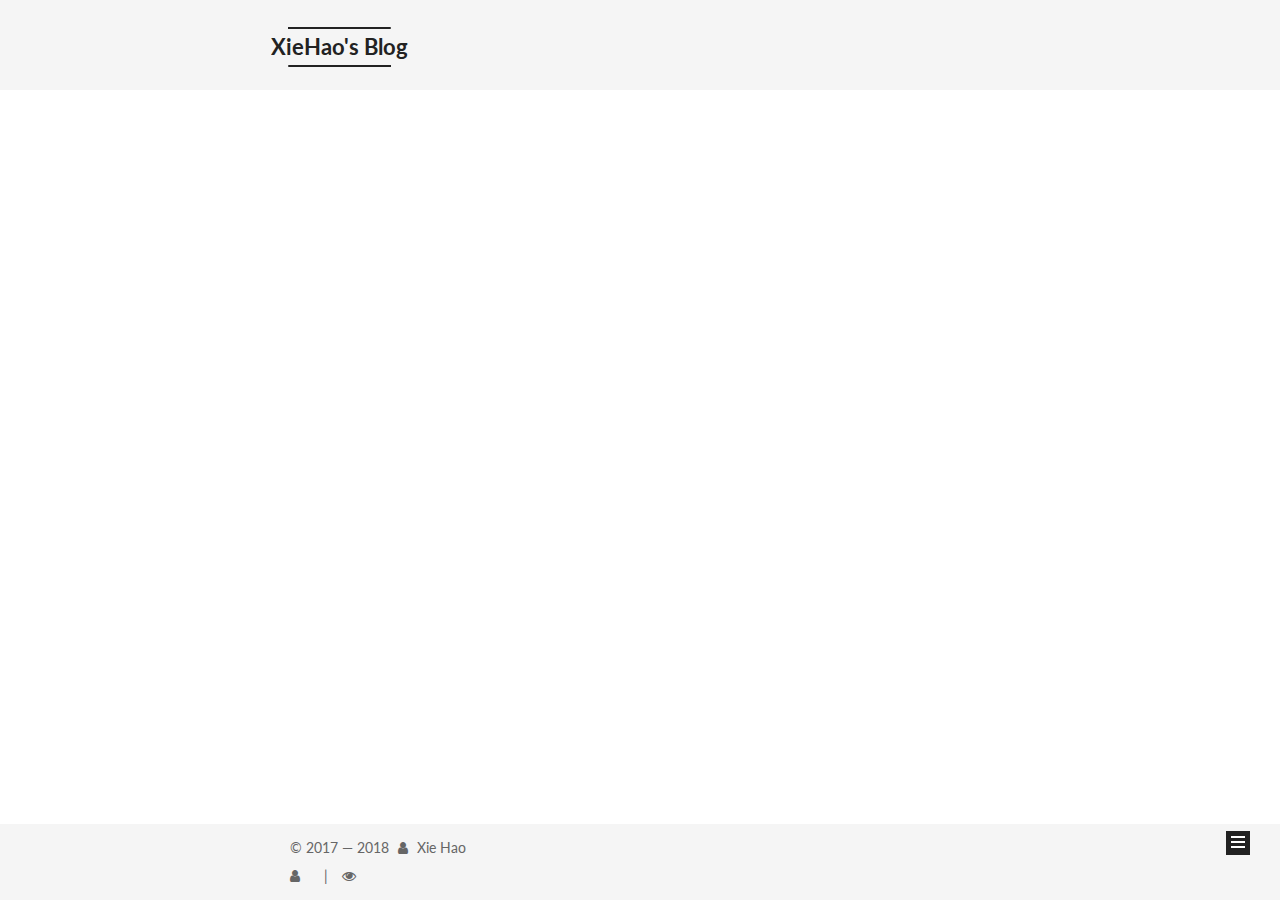
<file: categories/Java/index.html>
<!DOCTYPE html>



  


<html class="theme-next mist use-motion" lang="zh-Hans">
<head>
  <meta charset="UTF-8"/>
<meta http-equiv="X-UA-Compatible" content="IE=edge" />
<meta name="viewport" content="width=device-width, initial-scale=1, maximum-scale=1"/>
<meta name="theme-color" content="#222">



  
  
    
    
  <script src="/lib/pace/pace.min.js?v=1.0.2"></script>
  <link href="/lib/pace/pace-theme-minimal.min.css?v=1.0.2" rel="stylesheet">







<meta http-equiv="Cache-Control" content="no-transform" />
<meta http-equiv="Cache-Control" content="no-siteapp" />
















  
  
  <link href="/lib/fancybox/source/jquery.fancybox.css?v=2.1.5" rel="stylesheet" type="text/css" />




  
  
  
  

  
    
    
  

  

  

  

  

  
    
    
    <link href="//fonts.googleapis.com/css?family=Lato:300,300italic,400,400italic,700,700italic&subset=latin,latin-ext" rel="stylesheet" type="text/css">
  






<link href="/lib/font-awesome/css/font-awesome.min.css?v=4.6.2" rel="stylesheet" type="text/css" />

<link href="/css/main.css?v=5.1.4" rel="stylesheet" type="text/css" />


  <link rel="apple-touch-icon" sizes="180x180" href="/images/apple-touch-icon-next.png?v=5.1.4">


  <link rel="icon" type="image/png" sizes="32x32" href="/images/favicon-32x32-next.png?v=5.1.4">


  <link rel="icon" type="image/png" sizes="16x16" href="/images/favicon-16x16-next.png?v=5.1.4">


  <link rel="mask-icon" href="/images/logo.svg?v=5.1.4" color="#222">





  <meta name="keywords" content="Hexo, NexT" />





  <link rel="alternate" href="/atom.xml" title="XieHao's Blog" type="application/atom+xml" />






<meta name="description" content="我当然是在扯淡">
<meta property="og:type" content="website">
<meta property="og:title" content="XieHao&#39;s Blog">
<meta property="og:url" content="http://yoursite.com/categories/Java/index.html">
<meta property="og:site_name" content="XieHao&#39;s Blog">
<meta property="og:description" content="我当然是在扯淡">
<meta property="og:locale" content="zh-Hans">
<meta name="twitter:card" content="summary">
<meta name="twitter:title" content="XieHao&#39;s Blog">
<meta name="twitter:description" content="我当然是在扯淡">



<script type="text/javascript" id="hexo.configurations">
  var NexT = window.NexT || {};
  var CONFIG = {
    root: '/',
    scheme: 'Mist',
    version: '5.1.4',
    sidebar: {"position":"left","display":"post","offset":12,"b2t":false,"scrollpercent":false,"onmobile":true},
    fancybox: true,
    tabs: true,
    motion: {"enable":true,"async":false,"transition":{"post_block":"fadeIn","post_header":"slideDownIn","post_body":"slideDownIn","coll_header":"slideLeftIn","sidebar":"slideUpIn"}},
    duoshuo: {
      userId: '0',
      author: '博主'
    },
    algolia: {
      applicationID: '',
      apiKey: '',
      indexName: '',
      hits: {"per_page":10},
      labels: {"input_placeholder":"Search for Posts","hits_empty":"We didn't find any results for the search: ${query}","hits_stats":"${hits} results found in ${time} ms"}
    }
  };
</script>



  <link rel="canonical" href="http://yoursite.com/categories/Java/"/>





  <title>分类: Java | XieHao's Blog</title>
  








</head>
<body itemscope itemtype="http://schema.org/WebPage" lang="zh-Hans">

  
  
    
  

  <div class="container sidebar-position-left ">
    <div class="headband"></div>

    <header id="header" class="header" itemscope itemtype="http://schema.org/WPHeader">
      <div class="header-inner"><div class="site-brand-wrapper">
  <div class="site-meta ">
    

    <div class="custom-logo-site-title">
      <a href="/"  class="brand" rel="start">
        <span class="logo-line-before"><i></i></span>
        <span class="site-title">XieHao's Blog</span>
        <span class="logo-line-after"><i></i></span>
      </a>
    </div>
      
        <p class="site-subtitle">我当然是在扯淡</p>
      
  </div>

  <div class="site-nav-toggle">
    <button>
      <span class="btn-bar"></span>
      <span class="btn-bar"></span>
      <span class="btn-bar"></span>
    </button>
  </div>
</div>

<nav class="site-nav">
  

  
    <ul id="menu" class="menu">
      
        
        <li class="menu-item menu-item-home">
          <a href="/" rel="section">
            
              <i class="menu-item-icon fa fa-fw fa-home"></i> <br />
            
            首页
          </a>
        </li>
      
        
        <li class="menu-item menu-item-about">
          <a href="/about/" rel="section">
            
              <i class="menu-item-icon fa fa-fw fa-user"></i> <br />
            
            关于
          </a>
        </li>
      
        
        <li class="menu-item menu-item-tags">
          <a href="/tags/" rel="section">
            
              <i class="menu-item-icon fa fa-fw fa-tags"></i> <br />
            
            标签
          </a>
        </li>
      
        
        <li class="menu-item menu-item-categories">
          <a href="/categories/" rel="section">
            
              <i class="menu-item-icon fa fa-fw fa-th"></i> <br />
            
            分类
          </a>
        </li>
      
        
        <li class="menu-item menu-item-archives">
          <a href="/archives/" rel="section">
            
              <i class="menu-item-icon fa fa-fw fa-archive"></i> <br />
            
            归档
          </a>
        </li>
      

      
        <li class="menu-item menu-item-search">
          
            <a href="javascript:;" class="popup-trigger">
          
            
              <i class="menu-item-icon fa fa-search fa-fw"></i> <br />
            
            搜索
          </a>
        </li>
      
    </ul>
  

  
    <div class="site-search">
      
  <div class="popup search-popup local-search-popup">
  <div class="local-search-header clearfix">
    <span class="search-icon">
      <i class="fa fa-search"></i>
    </span>
    <span class="popup-btn-close">
      <i class="fa fa-times-circle"></i>
    </span>
    <div class="local-search-input-wrapper">
      <input autocomplete="off"
             placeholder="搜索..." spellcheck="false"
             type="text" id="local-search-input">
    </div>
  </div>
  <div id="local-search-result"></div>
</div>



    </div>
  
</nav>



 </div>
    </header>

    <main id="main" class="main">
      <div class="main-inner">
        <div class="content-wrap">
          <div id="content" class="content">
            

  
  
  
  <div class="post-block category">

    <div id="posts" class="posts-collapse">
      <div class="collection-title">
        <h1>Java<small>分类</small>
        </h1>
      </div>

      
        

  <article class="post post-type-normal" itemscope itemtype="http://schema.org/Article">
    <header class="post-header">

      <h2 class="post-title">
        
            <a class="post-title-link" href="/2018/03/14/jvm-1/" itemprop="url">
              
                <span itemprop="name">JVM笔记（一）：自动内存管理机制</span>
              
            </a>
        
      </h2>

      <div class="post-meta">
        <time class="post-time" itemprop="dateCreated"
              datetime="2018-03-14T18:25:11+08:00"
              content="2018-03-14" >
          03-14
        </time>
      </div>

    </header>
  </article>


      
    </div>

  </div>
  
  
  

  



          </div>
          


          

        </div>
        
          
  
  <div class="sidebar-toggle">
    <div class="sidebar-toggle-line-wrap">
      <span class="sidebar-toggle-line sidebar-toggle-line-first"></span>
      <span class="sidebar-toggle-line sidebar-toggle-line-middle"></span>
      <span class="sidebar-toggle-line sidebar-toggle-line-last"></span>
    </div>
  </div>

  <aside id="sidebar" class="sidebar">
    
      <div id="sidebar-dimmer"></div>
    
    <div class="sidebar-inner">

      

      

      <section class="site-overview-wrap sidebar-panel sidebar-panel-active">
        <div class="site-overview">
          <div class="site-author motion-element" itemprop="author" itemscope itemtype="http://schema.org/Person">
            
              <img class="site-author-image" itemprop="image"
                src="/uploads/avatar.jpg"
                alt="Xie Hao" />
            
              <p class="site-author-name" itemprop="name">Xie Hao</p>
              <p class="site-description motion-element" itemprop="description">我当然是在扯淡</p>
          </div>

          <nav class="site-state motion-element">

            
              <div class="site-state-item site-state-posts">
              
                <a href="/archives/">
              
                  <span class="site-state-item-count">2</span>
                  <span class="site-state-item-name">日志</span>
                </a>
              </div>
            

            
              
              
              <div class="site-state-item site-state-categories">
                <a href="/categories/index.html">
                  <span class="site-state-item-count">2</span>
                  <span class="site-state-item-name">分类</span>
                </a>
              </div>
            

            
              
              
              <div class="site-state-item site-state-tags">
                <a href="/tags/index.html">
                  <span class="site-state-item-count">2</span>
                  <span class="site-state-item-name">标签</span>
                </a>
              </div>
            

          </nav>

          
            <div class="feed-link motion-element">
              <a href="/atom.xml" rel="alternate">
                <i class="fa fa-rss"></i>
                RSS
              </a>
            </div>
          

          
            <div class="links-of-author motion-element">
                
                  <span class="links-of-author-item">
                    <a href="https://github.com/xhinrain" target="_blank" title="GitHub">
                      
                        <i class="fa fa-fw fa-github"></i>GitHub</a>
                  </span>
                
                  <span class="links-of-author-item">
                    <a href="mailto:517260552@qq.com" target="_blank" title="E-Mail">
                      
                        <i class="fa fa-fw fa-envelope"></i>E-Mail</a>
                  </span>
                
                  <span class="links-of-author-item">
                    <a href="https://weibo.com/u/3713509737" target="_blank" title="weibo">
                      
                        <i class="fa fa-fw fa-weibo"></i>weibo</a>
                  </span>
                
            </div>
          

          
          

          
          

          

        </div>
      </section>

      

      

    </div>
  </aside>


        
      </div>
    </main>

    <footer id="footer" class="footer">
      <div class="footer-inner">
        <div class="copyright">&copy; 2017 &mdash; <span itemprop="copyrightYear">2018</span>
  <span class="with-love">
    <i class="fa fa-user"></i>
  </span>
  <span class="author" itemprop="copyrightHolder">Xie Hao</span>

  
</div>









        
<div class="busuanzi-count">
  <script async src="https://dn-lbstatics.qbox.me/busuanzi/2.3/busuanzi.pure.mini.js"></script>

  
    <span class="site-uv">
      <i class="fa fa-user"></i>
      <span class="busuanzi-value" id="busuanzi_value_site_uv"></span>
      
    </span>
  

  
    <span class="site-pv">
      <i class="fa fa-eye"></i>
      <span class="busuanzi-value" id="busuanzi_value_site_pv"></span>
      
    </span>
  
</div>








        
      </div>
    </footer>

    
      <div class="back-to-top">
        <i class="fa fa-arrow-up"></i>
        
      </div>
    

    

  </div>

  

<script type="text/javascript">
  if (Object.prototype.toString.call(window.Promise) !== '[object Function]') {
    window.Promise = null;
  }
</script>









  












  
  
    <script type="text/javascript" src="/lib/jquery/index.js?v=2.1.3"></script>
  

  
  
    <script type="text/javascript" src="/lib/fastclick/lib/fastclick.min.js?v=1.0.6"></script>
  

  
  
    <script type="text/javascript" src="/lib/jquery_lazyload/jquery.lazyload.js?v=1.9.7"></script>
  

  
  
    <script type="text/javascript" src="/lib/velocity/velocity.min.js?v=1.2.1"></script>
  

  
  
    <script type="text/javascript" src="/lib/velocity/velocity.ui.min.js?v=1.2.1"></script>
  

  
  
    <script type="text/javascript" src="/lib/fancybox/source/jquery.fancybox.pack.js?v=2.1.5"></script>
  


  


  <script type="text/javascript" src="/js/src/utils.js?v=5.1.4"></script>

  <script type="text/javascript" src="/js/src/motion.js?v=5.1.4"></script>



  
  

  

  


  <script type="text/javascript" src="/js/src/bootstrap.js?v=5.1.4"></script>



  


  




	





  





  












  

  <script type="text/javascript">
    // Popup Window;
    var isfetched = false;
    var isXml = true;
    // Search DB path;
    var search_path = "search.xml";
    if (search_path.length === 0) {
      search_path = "search.xml";
    } else if (/json$/i.test(search_path)) {
      isXml = false;
    }
    var path = "/" + search_path;
    // monitor main search box;

    var onPopupClose = function (e) {
      $('.popup').hide();
      $('#local-search-input').val('');
      $('.search-result-list').remove();
      $('#no-result').remove();
      $(".local-search-pop-overlay").remove();
      $('body').css('overflow', '');
    }

    function proceedsearch() {
      $("body")
        .append('<div class="search-popup-overlay local-search-pop-overlay"></div>')
        .css('overflow', 'hidden');
      $('.search-popup-overlay').click(onPopupClose);
      $('.popup').toggle();
      var $localSearchInput = $('#local-search-input');
      $localSearchInput.attr("autocapitalize", "none");
      $localSearchInput.attr("autocorrect", "off");
      $localSearchInput.focus();
    }

    // search function;
    var searchFunc = function(path, search_id, content_id) {
      'use strict';

      // start loading animation
      $("body")
        .append('<div class="search-popup-overlay local-search-pop-overlay">' +
          '<div id="search-loading-icon">' +
          '<i class="fa fa-spinner fa-pulse fa-5x fa-fw"></i>' +
          '</div>' +
          '</div>')
        .css('overflow', 'hidden');
      $("#search-loading-icon").css('margin', '20% auto 0 auto').css('text-align', 'center');

      $.ajax({
        url: path,
        dataType: isXml ? "xml" : "json",
        async: true,
        success: function(res) {
          // get the contents from search data
          isfetched = true;
          $('.popup').detach().appendTo('.header-inner');
          var datas = isXml ? $("entry", res).map(function() {
            return {
              title: $("title", this).text(),
              content: $("content",this).text(),
              url: $("url" , this).text()
            };
          }).get() : res;
          var input = document.getElementById(search_id);
          var resultContent = document.getElementById(content_id);
          var inputEventFunction = function() {
            var searchText = input.value.trim().toLowerCase();
            var keywords = searchText.split(/[\s\-]+/);
            if (keywords.length > 1) {
              keywords.push(searchText);
            }
            var resultItems = [];
            if (searchText.length > 0) {
              // perform local searching
              datas.forEach(function(data) {
                var isMatch = false;
                var hitCount = 0;
                var searchTextCount = 0;
                var title = data.title.trim();
                var titleInLowerCase = title.toLowerCase();
                var content = data.content.trim().replace(/<[^>]+>/g,"");
                var contentInLowerCase = content.toLowerCase();
                var articleUrl = decodeURIComponent(data.url);
                var indexOfTitle = [];
                var indexOfContent = [];
                // only match articles with not empty titles
                if(title != '') {
                  keywords.forEach(function(keyword) {
                    function getIndexByWord(word, text, caseSensitive) {
                      var wordLen = word.length;
                      if (wordLen === 0) {
                        return [];
                      }
                      var startPosition = 0, position = [], index = [];
                      if (!caseSensitive) {
                        text = text.toLowerCase();
                        word = word.toLowerCase();
                      }
                      while ((position = text.indexOf(word, startPosition)) > -1) {
                        index.push({position: position, word: word});
                        startPosition = position + wordLen;
                      }
                      return index;
                    }

                    indexOfTitle = indexOfTitle.concat(getIndexByWord(keyword, titleInLowerCase, false));
                    indexOfContent = indexOfContent.concat(getIndexByWord(keyword, contentInLowerCase, false));
                  });
                  if (indexOfTitle.length > 0 || indexOfContent.length > 0) {
                    isMatch = true;
                    hitCount = indexOfTitle.length + indexOfContent.length;
                  }
                }

                // show search results

                if (isMatch) {
                  // sort index by position of keyword

                  [indexOfTitle, indexOfContent].forEach(function (index) {
                    index.sort(function (itemLeft, itemRight) {
                      if (itemRight.position !== itemLeft.position) {
                        return itemRight.position - itemLeft.position;
                      } else {
                        return itemLeft.word.length - itemRight.word.length;
                      }
                    });
                  });

                  // merge hits into slices

                  function mergeIntoSlice(text, start, end, index) {
                    var item = index[index.length - 1];
                    var position = item.position;
                    var word = item.word;
                    var hits = [];
                    var searchTextCountInSlice = 0;
                    while (position + word.length <= end && index.length != 0) {
                      if (word === searchText) {
                        searchTextCountInSlice++;
                      }
                      hits.push({position: position, length: word.length});
                      var wordEnd = position + word.length;

                      // move to next position of hit

                      index.pop();
                      while (index.length != 0) {
                        item = index[index.length - 1];
                        position = item.position;
                        word = item.word;
                        if (wordEnd > position) {
                          index.pop();
                        } else {
                          break;
                        }
                      }
                    }
                    searchTextCount += searchTextCountInSlice;
                    return {
                      hits: hits,
                      start: start,
                      end: end,
                      searchTextCount: searchTextCountInSlice
                    };
                  }

                  var slicesOfTitle = [];
                  if (indexOfTitle.length != 0) {
                    slicesOfTitle.push(mergeIntoSlice(title, 0, title.length, indexOfTitle));
                  }

                  var slicesOfContent = [];
                  while (indexOfContent.length != 0) {
                    var item = indexOfContent[indexOfContent.length - 1];
                    var position = item.position;
                    var word = item.word;
                    // cut out 100 characters
                    var start = position - 20;
                    var end = position + 80;
                    if(start < 0){
                      start = 0;
                    }
                    if (end < position + word.length) {
                      end = position + word.length;
                    }
                    if(end > content.length){
                      end = content.length;
                    }
                    slicesOfContent.push(mergeIntoSlice(content, start, end, indexOfContent));
                  }

                  // sort slices in content by search text's count and hits' count

                  slicesOfContent.sort(function (sliceLeft, sliceRight) {
                    if (sliceLeft.searchTextCount !== sliceRight.searchTextCount) {
                      return sliceRight.searchTextCount - sliceLeft.searchTextCount;
                    } else if (sliceLeft.hits.length !== sliceRight.hits.length) {
                      return sliceRight.hits.length - sliceLeft.hits.length;
                    } else {
                      return sliceLeft.start - sliceRight.start;
                    }
                  });

                  // select top N slices in content

                  var upperBound = parseInt('1');
                  if (upperBound >= 0) {
                    slicesOfContent = slicesOfContent.slice(0, upperBound);
                  }

                  // highlight title and content

                  function highlightKeyword(text, slice) {
                    var result = '';
                    var prevEnd = slice.start;
                    slice.hits.forEach(function (hit) {
                      result += text.substring(prevEnd, hit.position);
                      var end = hit.position + hit.length;
                      result += '<b class="search-keyword">' + text.substring(hit.position, end) + '</b>';
                      prevEnd = end;
                    });
                    result += text.substring(prevEnd, slice.end);
                    return result;
                  }

                  var resultItem = '';

                  if (slicesOfTitle.length != 0) {
                    resultItem += "<li><a href='" + articleUrl + "' class='search-result-title'>" + highlightKeyword(title, slicesOfTitle[0]) + "</a>";
                  } else {
                    resultItem += "<li><a href='" + articleUrl + "' class='search-result-title'>" + title + "</a>";
                  }

                  slicesOfContent.forEach(function (slice) {
                    resultItem += "<a href='" + articleUrl + "'>" +
                      "<p class=\"search-result\">" + highlightKeyword(content, slice) +
                      "...</p>" + "</a>";
                  });

                  resultItem += "</li>";
                  resultItems.push({
                    item: resultItem,
                    searchTextCount: searchTextCount,
                    hitCount: hitCount,
                    id: resultItems.length
                  });
                }
              })
            };
            if (keywords.length === 1 && keywords[0] === "") {
              resultContent.innerHTML = '<div id="no-result"><i class="fa fa-search fa-5x" /></div>'
            } else if (resultItems.length === 0) {
              resultContent.innerHTML = '<div id="no-result"><i class="fa fa-frown-o fa-5x" /></div>'
            } else {
              resultItems.sort(function (resultLeft, resultRight) {
                if (resultLeft.searchTextCount !== resultRight.searchTextCount) {
                  return resultRight.searchTextCount - resultLeft.searchTextCount;
                } else if (resultLeft.hitCount !== resultRight.hitCount) {
                  return resultRight.hitCount - resultLeft.hitCount;
                } else {
                  return resultRight.id - resultLeft.id;
                }
              });
              var searchResultList = '<ul class=\"search-result-list\">';
              resultItems.forEach(function (result) {
                searchResultList += result.item;
              })
              searchResultList += "</ul>";
              resultContent.innerHTML = searchResultList;
            }
          }

          if ('auto' === 'auto') {
            input.addEventListener('input', inputEventFunction);
          } else {
            $('.search-icon').click(inputEventFunction);
            input.addEventListener('keypress', function (event) {
              if (event.keyCode === 13) {
                inputEventFunction();
              }
            });
          }

          // remove loading animation
          $(".local-search-pop-overlay").remove();
          $('body').css('overflow', '');

          proceedsearch();
        }
      });
    }

    // handle and trigger popup window;
    $('.popup-trigger').click(function(e) {
      e.stopPropagation();
      if (isfetched === false) {
        searchFunc(path, 'local-search-input', 'local-search-result');
      } else {
        proceedsearch();
      };
    });

    $('.popup-btn-close').click(onPopupClose);
    $('.popup').click(function(e){
      e.stopPropagation();
    });
    $(document).on('keyup', function (event) {
      var shouldDismissSearchPopup = event.which === 27 &&
        $('.search-popup').is(':visible');
      if (shouldDismissSearchPopup) {
        onPopupClose();
      }
    });
  </script>





  

  

  

  
  

  

  

  

</body>
</html>
</file>
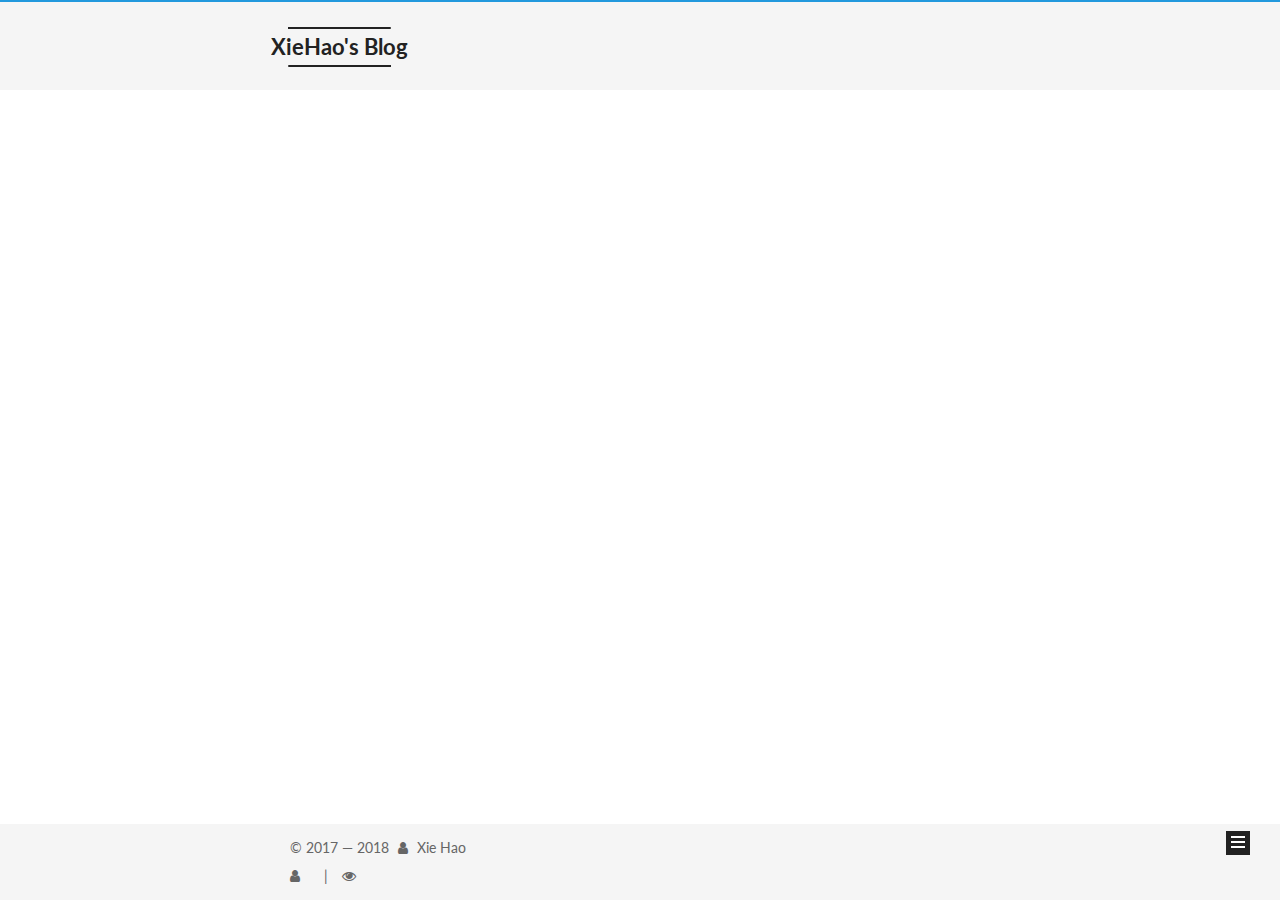
<file: categories/数据结构与算法/index.html>
<!DOCTYPE html>



  


<html class="theme-next mist use-motion" lang="zh-Hans">
<head>
  <meta charset="UTF-8"/>
<meta http-equiv="X-UA-Compatible" content="IE=edge" />
<meta name="viewport" content="width=device-width, initial-scale=1, maximum-scale=1"/>
<meta name="theme-color" content="#222">



  
  
    
    
  <script src="/lib/pace/pace.min.js?v=1.0.2"></script>
  <link href="/lib/pace/pace-theme-minimal.min.css?v=1.0.2" rel="stylesheet">







<meta http-equiv="Cache-Control" content="no-transform" />
<meta http-equiv="Cache-Control" content="no-siteapp" />
















  
  
  <link href="/lib/fancybox/source/jquery.fancybox.css?v=2.1.5" rel="stylesheet" type="text/css" />




  
  
  
  

  
    
    
  

  

  

  

  

  
    
    
    <link href="//fonts.googleapis.com/css?family=Lato:300,300italic,400,400italic,700,700italic&subset=latin,latin-ext" rel="stylesheet" type="text/css">
  






<link href="/lib/font-awesome/css/font-awesome.min.css?v=4.6.2" rel="stylesheet" type="text/css" />

<link href="/css/main.css?v=5.1.4" rel="stylesheet" type="text/css" />


  <link rel="apple-touch-icon" sizes="180x180" href="/images/apple-touch-icon-next.png?v=5.1.4">


  <link rel="icon" type="image/png" sizes="32x32" href="/images/favicon-32x32-next.png?v=5.1.4">


  <link rel="icon" type="image/png" sizes="16x16" href="/images/favicon-16x16-next.png?v=5.1.4">


  <link rel="mask-icon" href="/images/logo.svg?v=5.1.4" color="#222">





  <meta name="keywords" content="Hexo, NexT" />





  <link rel="alternate" href="/atom.xml" title="XieHao's Blog" type="application/atom+xml" />






<meta name="description" content="我当然是在扯淡">
<meta property="og:type" content="website">
<meta property="og:title" content="XieHao&#39;s Blog">
<meta property="og:url" content="http://yoursite.com/categories/数据结构与算法/index.html">
<meta property="og:site_name" content="XieHao&#39;s Blog">
<meta property="og:description" content="我当然是在扯淡">
<meta property="og:locale" content="zh-Hans">
<meta name="twitter:card" content="summary">
<meta name="twitter:title" content="XieHao&#39;s Blog">
<meta name="twitter:description" content="我当然是在扯淡">



<script type="text/javascript" id="hexo.configurations">
  var NexT = window.NexT || {};
  var CONFIG = {
    root: '/',
    scheme: 'Mist',
    version: '5.1.4',
    sidebar: {"position":"left","display":"post","offset":12,"b2t":false,"scrollpercent":false,"onmobile":true},
    fancybox: true,
    tabs: true,
    motion: {"enable":true,"async":false,"transition":{"post_block":"fadeIn","post_header":"slideDownIn","post_body":"slideDownIn","coll_header":"slideLeftIn","sidebar":"slideUpIn"}},
    duoshuo: {
      userId: '0',
      author: '博主'
    },
    algolia: {
      applicationID: '',
      apiKey: '',
      indexName: '',
      hits: {"per_page":10},
      labels: {"input_placeholder":"Search for Posts","hits_empty":"We didn't find any results for the search: ${query}","hits_stats":"${hits} results found in ${time} ms"}
    }
  };
</script>



  <link rel="canonical" href="http://yoursite.com/categories/数据结构与算法/"/>





  <title>分类: 数据结构与算法 | XieHao's Blog</title>
  








</head>
<body itemscope itemtype="http://schema.org/WebPage" lang="zh-Hans">

  
  
    
  

  <div class="container sidebar-position-left ">
    <div class="headband"></div>

    <header id="header" class="header" itemscope itemtype="http://schema.org/WPHeader">
      <div class="header-inner"><div class="site-brand-wrapper">
  <div class="site-meta ">
    

    <div class="custom-logo-site-title">
      <a href="/"  class="brand" rel="start">
        <span class="logo-line-before"><i></i></span>
        <span class="site-title">XieHao's Blog</span>
        <span class="logo-line-after"><i></i></span>
      </a>
    </div>
      
        <p class="site-subtitle">我当然是在扯淡</p>
      
  </div>

  <div class="site-nav-toggle">
    <button>
      <span class="btn-bar"></span>
      <span class="btn-bar"></span>
      <span class="btn-bar"></span>
    </button>
  </div>
</div>

<nav class="site-nav">
  

  
    <ul id="menu" class="menu">
      
        
        <li class="menu-item menu-item-home">
          <a href="/" rel="section">
            
              <i class="menu-item-icon fa fa-fw fa-home"></i> <br />
            
            首页
          </a>
        </li>
      
        
        <li class="menu-item menu-item-about">
          <a href="/about/" rel="section">
            
              <i class="menu-item-icon fa fa-fw fa-user"></i> <br />
            
            关于
          </a>
        </li>
      
        
        <li class="menu-item menu-item-tags">
          <a href="/tags/" rel="section">
            
              <i class="menu-item-icon fa fa-fw fa-tags"></i> <br />
            
            标签
          </a>
        </li>
      
        
        <li class="menu-item menu-item-categories">
          <a href="/categories/" rel="section">
            
              <i class="menu-item-icon fa fa-fw fa-th"></i> <br />
            
            分类
          </a>
        </li>
      
        
        <li class="menu-item menu-item-archives">
          <a href="/archives/" rel="section">
            
              <i class="menu-item-icon fa fa-fw fa-archive"></i> <br />
            
            归档
          </a>
        </li>
      

      
        <li class="menu-item menu-item-search">
          
            <a href="javascript:;" class="popup-trigger">
          
            
              <i class="menu-item-icon fa fa-search fa-fw"></i> <br />
            
            搜索
          </a>
        </li>
      
    </ul>
  

  
    <div class="site-search">
      
  <div class="popup search-popup local-search-popup">
  <div class="local-search-header clearfix">
    <span class="search-icon">
      <i class="fa fa-search"></i>
    </span>
    <span class="popup-btn-close">
      <i class="fa fa-times-circle"></i>
    </span>
    <div class="local-search-input-wrapper">
      <input autocomplete="off"
             placeholder="搜索..." spellcheck="false"
             type="text" id="local-search-input">
    </div>
  </div>
  <div id="local-search-result"></div>
</div>



    </div>
  
</nav>



 </div>
    </header>

    <main id="main" class="main">
      <div class="main-inner">
        <div class="content-wrap">
          <div id="content" class="content">
            

  
  
  
  <div class="post-block category">

    <div id="posts" class="posts-collapse">
      <div class="collection-title">
        <h1>数据结构与算法<small>分类</small>
        </h1>
      </div>

      
        

  <article class="post post-type-normal" itemscope itemtype="http://schema.org/Article">
    <header class="post-header">

      <h2 class="post-title">
        
            <a class="post-title-link" href="/2018/03/10/BinaryTree/" itemprop="url">
              
                <span itemprop="name">二叉树的遍历总结</span>
              
            </a>
        
      </h2>

      <div class="post-meta">
        <time class="post-time" itemprop="dateCreated"
              datetime="2018-03-10T10:13:34+08:00"
              content="2018-03-10" >
          03-10
        </time>
      </div>

    </header>
  </article>


      
    </div>

  </div>
  
  
  

  



          </div>
          


          

        </div>
        
          
  
  <div class="sidebar-toggle">
    <div class="sidebar-toggle-line-wrap">
      <span class="sidebar-toggle-line sidebar-toggle-line-first"></span>
      <span class="sidebar-toggle-line sidebar-toggle-line-middle"></span>
      <span class="sidebar-toggle-line sidebar-toggle-line-last"></span>
    </div>
  </div>

  <aside id="sidebar" class="sidebar">
    
      <div id="sidebar-dimmer"></div>
    
    <div class="sidebar-inner">

      

      

      <section class="site-overview-wrap sidebar-panel sidebar-panel-active">
        <div class="site-overview">
          <div class="site-author motion-element" itemprop="author" itemscope itemtype="http://schema.org/Person">
            
              <img class="site-author-image" itemprop="image"
                src="/uploads/avatar.jpg"
                alt="Xie Hao" />
            
              <p class="site-author-name" itemprop="name">Xie Hao</p>
              <p class="site-description motion-element" itemprop="description">我当然是在扯淡</p>
          </div>

          <nav class="site-state motion-element">

            
              <div class="site-state-item site-state-posts">
              
                <a href="/archives/">
              
                  <span class="site-state-item-count">1</span>
                  <span class="site-state-item-name">日志</span>
                </a>
              </div>
            

            
              
              
              <div class="site-state-item site-state-categories">
                <a href="/categories/index.html">
                  <span class="site-state-item-count">1</span>
                  <span class="site-state-item-name">分类</span>
                </a>
              </div>
            

            
              
              
              <div class="site-state-item site-state-tags">
                <a href="/tags/index.html">
                  <span class="site-state-item-count">1</span>
                  <span class="site-state-item-name">标签</span>
                </a>
              </div>
            

          </nav>

          
            <div class="feed-link motion-element">
              <a href="/atom.xml" rel="alternate">
                <i class="fa fa-rss"></i>
                RSS
              </a>
            </div>
          

          
            <div class="links-of-author motion-element">
                
                  <span class="links-of-author-item">
                    <a href="https://github.com/xhinrain" target="_blank" title="GitHub">
                      
                        <i class="fa fa-fw fa-github"></i>GitHub</a>
                  </span>
                
                  <span class="links-of-author-item">
                    <a href="mailto:517260552@qq.com" target="_blank" title="E-Mail">
                      
                        <i class="fa fa-fw fa-envelope"></i>E-Mail</a>
                  </span>
                
                  <span class="links-of-author-item">
                    <a href="https://weibo.com/u/3713509737" target="_blank" title="weibo">
                      
                        <i class="fa fa-fw fa-weibo"></i>weibo</a>
                  </span>
                
            </div>
          

          
          

          
          

          

        </div>
      </section>

      

      

    </div>
  </aside>


        
      </div>
    </main>

    <footer id="footer" class="footer">
      <div class="footer-inner">
        <div class="copyright">&copy; 2017 &mdash; <span itemprop="copyrightYear">2018</span>
  <span class="with-love">
    <i class="fa fa-user"></i>
  </span>
  <span class="author" itemprop="copyrightHolder">Xie Hao</span>

  
</div>









        
<div class="busuanzi-count">
  <script async src="https://dn-lbstatics.qbox.me/busuanzi/2.3/busuanzi.pure.mini.js"></script>

  
    <span class="site-uv">
      <i class="fa fa-user"></i>
      <span class="busuanzi-value" id="busuanzi_value_site_uv"></span>
      
    </span>
  

  
    <span class="site-pv">
      <i class="fa fa-eye"></i>
      <span class="busuanzi-value" id="busuanzi_value_site_pv"></span>
      
    </span>
  
</div>








        
      </div>
    </footer>

    
      <div class="back-to-top">
        <i class="fa fa-arrow-up"></i>
        
      </div>
    

    

  </div>

  

<script type="text/javascript">
  if (Object.prototype.toString.call(window.Promise) !== '[object Function]') {
    window.Promise = null;
  }
</script>









  












  
  
    <script type="text/javascript" src="/lib/jquery/index.js?v=2.1.3"></script>
  

  
  
    <script type="text/javascript" src="/lib/fastclick/lib/fastclick.min.js?v=1.0.6"></script>
  

  
  
    <script type="text/javascript" src="/lib/jquery_lazyload/jquery.lazyload.js?v=1.9.7"></script>
  

  
  
    <script type="text/javascript" src="/lib/velocity/velocity.min.js?v=1.2.1"></script>
  

  
  
    <script type="text/javascript" src="/lib/velocity/velocity.ui.min.js?v=1.2.1"></script>
  

  
  
    <script type="text/javascript" src="/lib/fancybox/source/jquery.fancybox.pack.js?v=2.1.5"></script>
  


  


  <script type="text/javascript" src="/js/src/utils.js?v=5.1.4"></script>

  <script type="text/javascript" src="/js/src/motion.js?v=5.1.4"></script>



  
  

  

  


  <script type="text/javascript" src="/js/src/bootstrap.js?v=5.1.4"></script>



  


  




	





  





  












  

  <script type="text/javascript">
    // Popup Window;
    var isfetched = false;
    var isXml = true;
    // Search DB path;
    var search_path = "search.xml";
    if (search_path.length === 0) {
      search_path = "search.xml";
    } else if (/json$/i.test(search_path)) {
      isXml = false;
    }
    var path = "/" + search_path;
    // monitor main search box;

    var onPopupClose = function (e) {
      $('.popup').hide();
      $('#local-search-input').val('');
      $('.search-result-list').remove();
      $('#no-result').remove();
      $(".local-search-pop-overlay").remove();
      $('body').css('overflow', '');
    }

    function proceedsearch() {
      $("body")
        .append('<div class="search-popup-overlay local-search-pop-overlay"></div>')
        .css('overflow', 'hidden');
      $('.search-popup-overlay').click(onPopupClose);
      $('.popup').toggle();
      var $localSearchInput = $('#local-search-input');
      $localSearchInput.attr("autocapitalize", "none");
      $localSearchInput.attr("autocorrect", "off");
      $localSearchInput.focus();
    }

    // search function;
    var searchFunc = function(path, search_id, content_id) {
      'use strict';

      // start loading animation
      $("body")
        .append('<div class="search-popup-overlay local-search-pop-overlay">' +
          '<div id="search-loading-icon">' +
          '<i class="fa fa-spinner fa-pulse fa-5x fa-fw"></i>' +
          '</div>' +
          '</div>')
        .css('overflow', 'hidden');
      $("#search-loading-icon").css('margin', '20% auto 0 auto').css('text-align', 'center');

      $.ajax({
        url: path,
        dataType: isXml ? "xml" : "json",
        async: true,
        success: function(res) {
          // get the contents from search data
          isfetched = true;
          $('.popup').detach().appendTo('.header-inner');
          var datas = isXml ? $("entry", res).map(function() {
            return {
              title: $("title", this).text(),
              content: $("content",this).text(),
              url: $("url" , this).text()
            };
          }).get() : res;
          var input = document.getElementById(search_id);
          var resultContent = document.getElementById(content_id);
          var inputEventFunction = function() {
            var searchText = input.value.trim().toLowerCase();
            var keywords = searchText.split(/[\s\-]+/);
            if (keywords.length > 1) {
              keywords.push(searchText);
            }
            var resultItems = [];
            if (searchText.length > 0) {
              // perform local searching
              datas.forEach(function(data) {
                var isMatch = false;
                var hitCount = 0;
                var searchTextCount = 0;
                var title = data.title.trim();
                var titleInLowerCase = title.toLowerCase();
                var content = data.content.trim().replace(/<[^>]+>/g,"");
                var contentInLowerCase = content.toLowerCase();
                var articleUrl = decodeURIComponent(data.url);
                var indexOfTitle = [];
                var indexOfContent = [];
                // only match articles with not empty titles
                if(title != '') {
                  keywords.forEach(function(keyword) {
                    function getIndexByWord(word, text, caseSensitive) {
                      var wordLen = word.length;
                      if (wordLen === 0) {
                        return [];
                      }
                      var startPosition = 0, position = [], index = [];
                      if (!caseSensitive) {
                        text = text.toLowerCase();
                        word = word.toLowerCase();
                      }
                      while ((position = text.indexOf(word, startPosition)) > -1) {
                        index.push({position: position, word: word});
                        startPosition = position + wordLen;
                      }
                      return index;
                    }

                    indexOfTitle = indexOfTitle.concat(getIndexByWord(keyword, titleInLowerCase, false));
                    indexOfContent = indexOfContent.concat(getIndexByWord(keyword, contentInLowerCase, false));
                  });
                  if (indexOfTitle.length > 0 || indexOfContent.length > 0) {
                    isMatch = true;
                    hitCount = indexOfTitle.length + indexOfContent.length;
                  }
                }

                // show search results

                if (isMatch) {
                  // sort index by position of keyword

                  [indexOfTitle, indexOfContent].forEach(function (index) {
                    index.sort(function (itemLeft, itemRight) {
                      if (itemRight.position !== itemLeft.position) {
                        return itemRight.position - itemLeft.position;
                      } else {
                        return itemLeft.word.length - itemRight.word.length;
                      }
                    });
                  });

                  // merge hits into slices

                  function mergeIntoSlice(text, start, end, index) {
                    var item = index[index.length - 1];
                    var position = item.position;
                    var word = item.word;
                    var hits = [];
                    var searchTextCountInSlice = 0;
                    while (position + word.length <= end && index.length != 0) {
                      if (word === searchText) {
                        searchTextCountInSlice++;
                      }
                      hits.push({position: position, length: word.length});
                      var wordEnd = position + word.length;

                      // move to next position of hit

                      index.pop();
                      while (index.length != 0) {
                        item = index[index.length - 1];
                        position = item.position;
                        word = item.word;
                        if (wordEnd > position) {
                          index.pop();
                        } else {
                          break;
                        }
                      }
                    }
                    searchTextCount += searchTextCountInSlice;
                    return {
                      hits: hits,
                      start: start,
                      end: end,
                      searchTextCount: searchTextCountInSlice
                    };
                  }

                  var slicesOfTitle = [];
                  if (indexOfTitle.length != 0) {
                    slicesOfTitle.push(mergeIntoSlice(title, 0, title.length, indexOfTitle));
                  }

                  var slicesOfContent = [];
                  while (indexOfContent.length != 0) {
                    var item = indexOfContent[indexOfContent.length - 1];
                    var position = item.position;
                    var word = item.word;
                    // cut out 100 characters
                    var start = position - 20;
                    var end = position + 80;
                    if(start < 0){
                      start = 0;
                    }
                    if (end < position + word.length) {
                      end = position + word.length;
                    }
                    if(end > content.length){
                      end = content.length;
                    }
                    slicesOfContent.push(mergeIntoSlice(content, start, end, indexOfContent));
                  }

                  // sort slices in content by search text's count and hits' count

                  slicesOfContent.sort(function (sliceLeft, sliceRight) {
                    if (sliceLeft.searchTextCount !== sliceRight.searchTextCount) {
                      return sliceRight.searchTextCount - sliceLeft.searchTextCount;
                    } else if (sliceLeft.hits.length !== sliceRight.hits.length) {
                      return sliceRight.hits.length - sliceLeft.hits.length;
                    } else {
                      return sliceLeft.start - sliceRight.start;
                    }
                  });

                  // select top N slices in content

                  var upperBound = parseInt('1');
                  if (upperBound >= 0) {
                    slicesOfContent = slicesOfContent.slice(0, upperBound);
                  }

                  // highlight title and content

                  function highlightKeyword(text, slice) {
                    var result = '';
                    var prevEnd = slice.start;
                    slice.hits.forEach(function (hit) {
                      result += text.substring(prevEnd, hit.position);
                      var end = hit.position + hit.length;
                      result += '<b class="search-keyword">' + text.substring(hit.position, end) + '</b>';
                      prevEnd = end;
                    });
                    result += text.substring(prevEnd, slice.end);
                    return result;
                  }

                  var resultItem = '';

                  if (slicesOfTitle.length != 0) {
                    resultItem += "<li><a href='" + articleUrl + "' class='search-result-title'>" + highlightKeyword(title, slicesOfTitle[0]) + "</a>";
                  } else {
                    resultItem += "<li><a href='" + articleUrl + "' class='search-result-title'>" + title + "</a>";
                  }

                  slicesOfContent.forEach(function (slice) {
                    resultItem += "<a href='" + articleUrl + "'>" +
                      "<p class=\"search-result\">" + highlightKeyword(content, slice) +
                      "...</p>" + "</a>";
                  });

                  resultItem += "</li>";
                  resultItems.push({
                    item: resultItem,
                    searchTextCount: searchTextCount,
                    hitCount: hitCount,
                    id: resultItems.length
                  });
                }
              })
            };
            if (keywords.length === 1 && keywords[0] === "") {
              resultContent.innerHTML = '<div id="no-result"><i class="fa fa-search fa-5x" /></div>'
            } else if (resultItems.length === 0) {
              resultContent.innerHTML = '<div id="no-result"><i class="fa fa-frown-o fa-5x" /></div>'
            } else {
              resultItems.sort(function (resultLeft, resultRight) {
                if (resultLeft.searchTextCount !== resultRight.searchTextCount) {
                  return resultRight.searchTextCount - resultLeft.searchTextCount;
                } else if (resultLeft.hitCount !== resultRight.hitCount) {
                  return resultRight.hitCount - resultLeft.hitCount;
                } else {
                  return resultRight.id - resultLeft.id;
                }
              });
              var searchResultList = '<ul class=\"search-result-list\">';
              resultItems.forEach(function (result) {
                searchResultList += result.item;
              })
              searchResultList += "</ul>";
              resultContent.innerHTML = searchResultList;
            }
          }

          if ('auto' === 'auto') {
            input.addEventListener('input', inputEventFunction);
          } else {
            $('.search-icon').click(inputEventFunction);
            input.addEventListener('keypress', function (event) {
              if (event.keyCode === 13) {
                inputEventFunction();
              }
            });
          }

          // remove loading animation
          $(".local-search-pop-overlay").remove();
          $('body').css('overflow', '');

          proceedsearch();
        }
      });
    }

    // handle and trigger popup window;
    $('.popup-trigger').click(function(e) {
      e.stopPropagation();
      if (isfetched === false) {
        searchFunc(path, 'local-search-input', 'local-search-result');
      } else {
        proceedsearch();
      };
    });

    $('.popup-btn-close').click(onPopupClose);
    $('.popup').click(function(e){
      e.stopPropagation();
    });
    $(document).on('keyup', function (event) {
      var shouldDismissSearchPopup = event.which === 27 &&
        $('.search-popup').is(':visible');
      if (shouldDismissSearchPopup) {
        onPopupClose();
      }
    });
  </script>





  

  

  

  
  

  

  

  

</body>
</html>
</file>
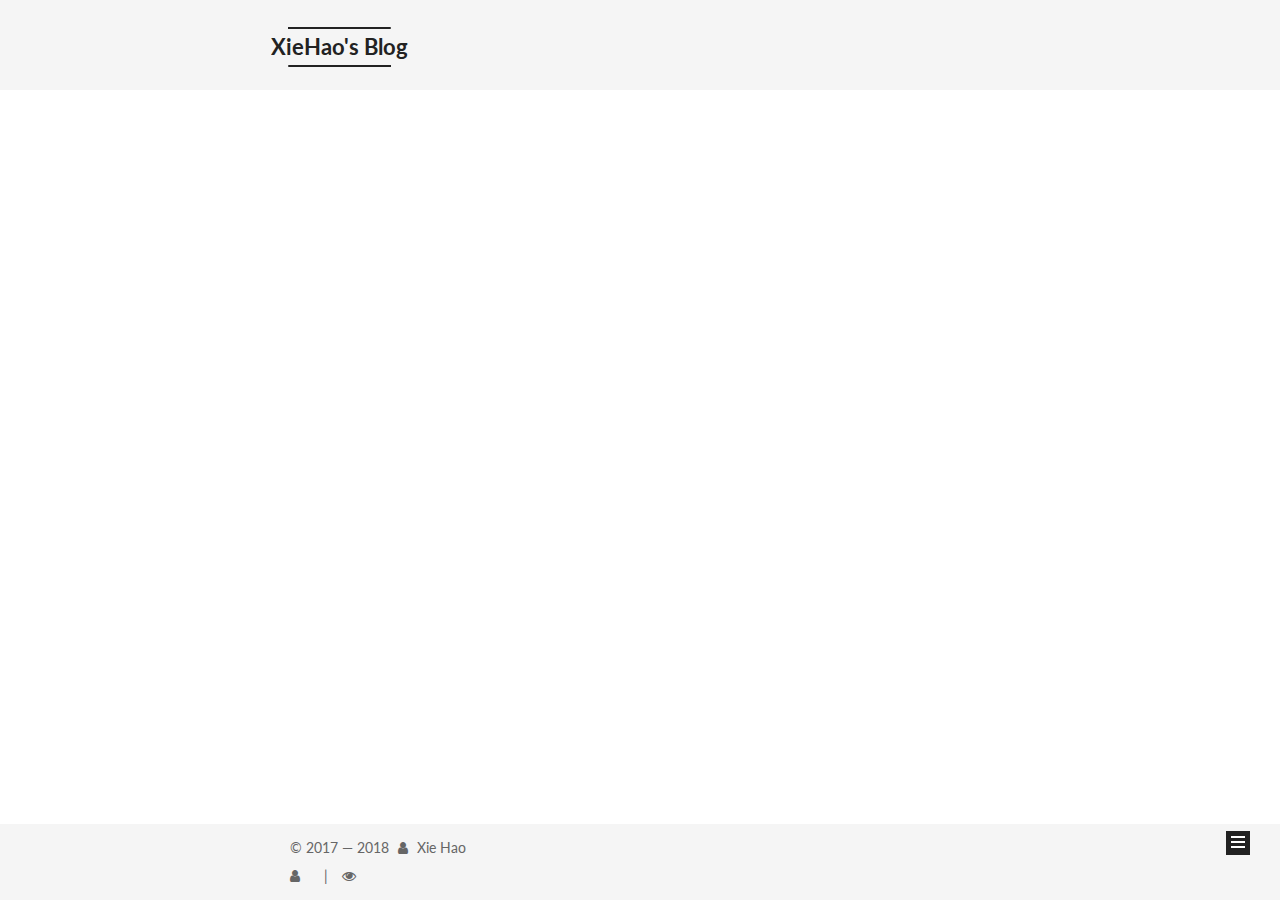
<file: tags/JVM/index.html>
<!DOCTYPE html>



  


<html class="theme-next mist use-motion" lang="zh-Hans">
<head>
  <meta charset="UTF-8"/>
<meta http-equiv="X-UA-Compatible" content="IE=edge" />
<meta name="viewport" content="width=device-width, initial-scale=1, maximum-scale=1"/>
<meta name="theme-color" content="#222">



  
  
    
    
  <script src="/lib/pace/pace.min.js?v=1.0.2"></script>
  <link href="/lib/pace/pace-theme-minimal.min.css?v=1.0.2" rel="stylesheet">







<meta http-equiv="Cache-Control" content="no-transform" />
<meta http-equiv="Cache-Control" content="no-siteapp" />
















  
  
  <link href="/lib/fancybox/source/jquery.fancybox.css?v=2.1.5" rel="stylesheet" type="text/css" />




  
  
  
  

  
    
    
  

  

  

  

  

  
    
    
    <link href="//fonts.googleapis.com/css?family=Lato:300,300italic,400,400italic,700,700italic&subset=latin,latin-ext" rel="stylesheet" type="text/css">
  






<link href="/lib/font-awesome/css/font-awesome.min.css?v=4.6.2" rel="stylesheet" type="text/css" />

<link href="/css/main.css?v=5.1.4" rel="stylesheet" type="text/css" />


  <link rel="apple-touch-icon" sizes="180x180" href="/images/apple-touch-icon-next.png?v=5.1.4">


  <link rel="icon" type="image/png" sizes="32x32" href="/images/favicon-32x32-next.png?v=5.1.4">


  <link rel="icon" type="image/png" sizes="16x16" href="/images/favicon-16x16-next.png?v=5.1.4">


  <link rel="mask-icon" href="/images/logo.svg?v=5.1.4" color="#222">





  <meta name="keywords" content="Hexo, NexT" />





  <link rel="alternate" href="/atom.xml" title="XieHao's Blog" type="application/atom+xml" />






<meta name="description" content="我当然是在扯淡">
<meta property="og:type" content="website">
<meta property="og:title" content="XieHao&#39;s Blog">
<meta property="og:url" content="http://yoursite.com/tags/JVM/index.html">
<meta property="og:site_name" content="XieHao&#39;s Blog">
<meta property="og:description" content="我当然是在扯淡">
<meta property="og:locale" content="zh-Hans">
<meta name="twitter:card" content="summary">
<meta name="twitter:title" content="XieHao&#39;s Blog">
<meta name="twitter:description" content="我当然是在扯淡">



<script type="text/javascript" id="hexo.configurations">
  var NexT = window.NexT || {};
  var CONFIG = {
    root: '/',
    scheme: 'Mist',
    version: '5.1.4',
    sidebar: {"position":"left","display":"post","offset":12,"b2t":false,"scrollpercent":false,"onmobile":true},
    fancybox: true,
    tabs: true,
    motion: {"enable":true,"async":false,"transition":{"post_block":"fadeIn","post_header":"slideDownIn","post_body":"slideDownIn","coll_header":"slideLeftIn","sidebar":"slideUpIn"}},
    duoshuo: {
      userId: '0',
      author: '博主'
    },
    algolia: {
      applicationID: '',
      apiKey: '',
      indexName: '',
      hits: {"per_page":10},
      labels: {"input_placeholder":"Search for Posts","hits_empty":"We didn't find any results for the search: ${query}","hits_stats":"${hits} results found in ${time} ms"}
    }
  };
</script>



  <link rel="canonical" href="http://yoursite.com/tags/JVM/"/>





  <title>标签: JVM | XieHao's Blog</title>
  








</head>
<body itemscope itemtype="http://schema.org/WebPage" lang="zh-Hans">

  
  
    
  

  <div class="container sidebar-position-left ">
    <div class="headband"></div>

    <header id="header" class="header" itemscope itemtype="http://schema.org/WPHeader">
      <div class="header-inner"><div class="site-brand-wrapper">
  <div class="site-meta ">
    

    <div class="custom-logo-site-title">
      <a href="/"  class="brand" rel="start">
        <span class="logo-line-before"><i></i></span>
        <span class="site-title">XieHao's Blog</span>
        <span class="logo-line-after"><i></i></span>
      </a>
    </div>
      
        <p class="site-subtitle">我当然是在扯淡</p>
      
  </div>

  <div class="site-nav-toggle">
    <button>
      <span class="btn-bar"></span>
      <span class="btn-bar"></span>
      <span class="btn-bar"></span>
    </button>
  </div>
</div>

<nav class="site-nav">
  

  
    <ul id="menu" class="menu">
      
        
        <li class="menu-item menu-item-home">
          <a href="/" rel="section">
            
              <i class="menu-item-icon fa fa-fw fa-home"></i> <br />
            
            首页
          </a>
        </li>
      
        
        <li class="menu-item menu-item-about">
          <a href="/about/" rel="section">
            
              <i class="menu-item-icon fa fa-fw fa-user"></i> <br />
            
            关于
          </a>
        </li>
      
        
        <li class="menu-item menu-item-tags">
          <a href="/tags/" rel="section">
            
              <i class="menu-item-icon fa fa-fw fa-tags"></i> <br />
            
            标签
          </a>
        </li>
      
        
        <li class="menu-item menu-item-categories">
          <a href="/categories/" rel="section">
            
              <i class="menu-item-icon fa fa-fw fa-th"></i> <br />
            
            分类
          </a>
        </li>
      
        
        <li class="menu-item menu-item-archives">
          <a href="/archives/" rel="section">
            
              <i class="menu-item-icon fa fa-fw fa-archive"></i> <br />
            
            归档
          </a>
        </li>
      

      
        <li class="menu-item menu-item-search">
          
            <a href="javascript:;" class="popup-trigger">
          
            
              <i class="menu-item-icon fa fa-search fa-fw"></i> <br />
            
            搜索
          </a>
        </li>
      
    </ul>
  

  
    <div class="site-search">
      
  <div class="popup search-popup local-search-popup">
  <div class="local-search-header clearfix">
    <span class="search-icon">
      <i class="fa fa-search"></i>
    </span>
    <span class="popup-btn-close">
      <i class="fa fa-times-circle"></i>
    </span>
    <div class="local-search-input-wrapper">
      <input autocomplete="off"
             placeholder="搜索..." spellcheck="false"
             type="text" id="local-search-input">
    </div>
  </div>
  <div id="local-search-result"></div>
</div>



    </div>
  
</nav>



 </div>
    </header>

    <main id="main" class="main">
      <div class="main-inner">
        <div class="content-wrap">
          <div id="content" class="content">
            

  
  
  
  <div class="post-block tag">

    <div id="posts" class="posts-collapse">
      <div class="collection-title">
        <h1>JVM<small>标签</small>
        </h1>
      </div>

      
        

  <article class="post post-type-normal" itemscope itemtype="http://schema.org/Article">
    <header class="post-header">

      <h2 class="post-title">
        
            <a class="post-title-link" href="/2018/03/14/jvm-1/" itemprop="url">
              
                <span itemprop="name">JVM笔记（一）：自动内存管理机制</span>
              
            </a>
        
      </h2>

      <div class="post-meta">
        <time class="post-time" itemprop="dateCreated"
              datetime="2018-03-14T18:25:11+08:00"
              content="2018-03-14" >
          03-14
        </time>
      </div>

    </header>
  </article>


      
    </div>

  </div>
  
  
  

  


          </div>
          


          

        </div>
        
          
  
  <div class="sidebar-toggle">
    <div class="sidebar-toggle-line-wrap">
      <span class="sidebar-toggle-line sidebar-toggle-line-first"></span>
      <span class="sidebar-toggle-line sidebar-toggle-line-middle"></span>
      <span class="sidebar-toggle-line sidebar-toggle-line-last"></span>
    </div>
  </div>

  <aside id="sidebar" class="sidebar">
    
      <div id="sidebar-dimmer"></div>
    
    <div class="sidebar-inner">

      

      

      <section class="site-overview-wrap sidebar-panel sidebar-panel-active">
        <div class="site-overview">
          <div class="site-author motion-element" itemprop="author" itemscope itemtype="http://schema.org/Person">
            
              <img class="site-author-image" itemprop="image"
                src="/uploads/avatar.jpg"
                alt="Xie Hao" />
            
              <p class="site-author-name" itemprop="name">Xie Hao</p>
              <p class="site-description motion-element" itemprop="description">我当然是在扯淡</p>
          </div>

          <nav class="site-state motion-element">

            
              <div class="site-state-item site-state-posts">
              
                <a href="/archives/">
              
                  <span class="site-state-item-count">2</span>
                  <span class="site-state-item-name">日志</span>
                </a>
              </div>
            

            
              
              
              <div class="site-state-item site-state-categories">
                <a href="/categories/index.html">
                  <span class="site-state-item-count">2</span>
                  <span class="site-state-item-name">分类</span>
                </a>
              </div>
            

            
              
              
              <div class="site-state-item site-state-tags">
                <a href="/tags/index.html">
                  <span class="site-state-item-count">2</span>
                  <span class="site-state-item-name">标签</span>
                </a>
              </div>
            

          </nav>

          
            <div class="feed-link motion-element">
              <a href="/atom.xml" rel="alternate">
                <i class="fa fa-rss"></i>
                RSS
              </a>
            </div>
          

          
            <div class="links-of-author motion-element">
                
                  <span class="links-of-author-item">
                    <a href="https://github.com/xhinrain" target="_blank" title="GitHub">
                      
                        <i class="fa fa-fw fa-github"></i>GitHub</a>
                  </span>
                
                  <span class="links-of-author-item">
                    <a href="mailto:517260552@qq.com" target="_blank" title="E-Mail">
                      
                        <i class="fa fa-fw fa-envelope"></i>E-Mail</a>
                  </span>
                
                  <span class="links-of-author-item">
                    <a href="https://weibo.com/u/3713509737" target="_blank" title="weibo">
                      
                        <i class="fa fa-fw fa-weibo"></i>weibo</a>
                  </span>
                
            </div>
          

          
          

          
          

          

        </div>
      </section>

      

      

    </div>
  </aside>


        
      </div>
    </main>

    <footer id="footer" class="footer">
      <div class="footer-inner">
        <div class="copyright">&copy; 2017 &mdash; <span itemprop="copyrightYear">2018</span>
  <span class="with-love">
    <i class="fa fa-user"></i>
  </span>
  <span class="author" itemprop="copyrightHolder">Xie Hao</span>

  
</div>









        
<div class="busuanzi-count">
  <script async src="https://dn-lbstatics.qbox.me/busuanzi/2.3/busuanzi.pure.mini.js"></script>

  
    <span class="site-uv">
      <i class="fa fa-user"></i>
      <span class="busuanzi-value" id="busuanzi_value_site_uv"></span>
      
    </span>
  

  
    <span class="site-pv">
      <i class="fa fa-eye"></i>
      <span class="busuanzi-value" id="busuanzi_value_site_pv"></span>
      
    </span>
  
</div>








        
      </div>
    </footer>

    
      <div class="back-to-top">
        <i class="fa fa-arrow-up"></i>
        
      </div>
    

    

  </div>

  

<script type="text/javascript">
  if (Object.prototype.toString.call(window.Promise) !== '[object Function]') {
    window.Promise = null;
  }
</script>









  












  
  
    <script type="text/javascript" src="/lib/jquery/index.js?v=2.1.3"></script>
  

  
  
    <script type="text/javascript" src="/lib/fastclick/lib/fastclick.min.js?v=1.0.6"></script>
  

  
  
    <script type="text/javascript" src="/lib/jquery_lazyload/jquery.lazyload.js?v=1.9.7"></script>
  

  
  
    <script type="text/javascript" src="/lib/velocity/velocity.min.js?v=1.2.1"></script>
  

  
  
    <script type="text/javascript" src="/lib/velocity/velocity.ui.min.js?v=1.2.1"></script>
  

  
  
    <script type="text/javascript" src="/lib/fancybox/source/jquery.fancybox.pack.js?v=2.1.5"></script>
  


  


  <script type="text/javascript" src="/js/src/utils.js?v=5.1.4"></script>

  <script type="text/javascript" src="/js/src/motion.js?v=5.1.4"></script>



  
  

  

  


  <script type="text/javascript" src="/js/src/bootstrap.js?v=5.1.4"></script>



  


  




	





  





  












  

  <script type="text/javascript">
    // Popup Window;
    var isfetched = false;
    var isXml = true;
    // Search DB path;
    var search_path = "search.xml";
    if (search_path.length === 0) {
      search_path = "search.xml";
    } else if (/json$/i.test(search_path)) {
      isXml = false;
    }
    var path = "/" + search_path;
    // monitor main search box;

    var onPopupClose = function (e) {
      $('.popup').hide();
      $('#local-search-input').val('');
      $('.search-result-list').remove();
      $('#no-result').remove();
      $(".local-search-pop-overlay").remove();
      $('body').css('overflow', '');
    }

    function proceedsearch() {
      $("body")
        .append('<div class="search-popup-overlay local-search-pop-overlay"></div>')
        .css('overflow', 'hidden');
      $('.search-popup-overlay').click(onPopupClose);
      $('.popup').toggle();
      var $localSearchInput = $('#local-search-input');
      $localSearchInput.attr("autocapitalize", "none");
      $localSearchInput.attr("autocorrect", "off");
      $localSearchInput.focus();
    }

    // search function;
    var searchFunc = function(path, search_id, content_id) {
      'use strict';

      // start loading animation
      $("body")
        .append('<div class="search-popup-overlay local-search-pop-overlay">' +
          '<div id="search-loading-icon">' +
          '<i class="fa fa-spinner fa-pulse fa-5x fa-fw"></i>' +
          '</div>' +
          '</div>')
        .css('overflow', 'hidden');
      $("#search-loading-icon").css('margin', '20% auto 0 auto').css('text-align', 'center');

      $.ajax({
        url: path,
        dataType: isXml ? "xml" : "json",
        async: true,
        success: function(res) {
          // get the contents from search data
          isfetched = true;
          $('.popup').detach().appendTo('.header-inner');
          var datas = isXml ? $("entry", res).map(function() {
            return {
              title: $("title", this).text(),
              content: $("content",this).text(),
              url: $("url" , this).text()
            };
          }).get() : res;
          var input = document.getElementById(search_id);
          var resultContent = document.getElementById(content_id);
          var inputEventFunction = function() {
            var searchText = input.value.trim().toLowerCase();
            var keywords = searchText.split(/[\s\-]+/);
            if (keywords.length > 1) {
              keywords.push(searchText);
            }
            var resultItems = [];
            if (searchText.length > 0) {
              // perform local searching
              datas.forEach(function(data) {
                var isMatch = false;
                var hitCount = 0;
                var searchTextCount = 0;
                var title = data.title.trim();
                var titleInLowerCase = title.toLowerCase();
                var content = data.content.trim().replace(/<[^>]+>/g,"");
                var contentInLowerCase = content.toLowerCase();
                var articleUrl = decodeURIComponent(data.url);
                var indexOfTitle = [];
                var indexOfContent = [];
                // only match articles with not empty titles
                if(title != '') {
                  keywords.forEach(function(keyword) {
                    function getIndexByWord(word, text, caseSensitive) {
                      var wordLen = word.length;
                      if (wordLen === 0) {
                        return [];
                      }
                      var startPosition = 0, position = [], index = [];
                      if (!caseSensitive) {
                        text = text.toLowerCase();
                        word = word.toLowerCase();
                      }
                      while ((position = text.indexOf(word, startPosition)) > -1) {
                        index.push({position: position, word: word});
                        startPosition = position + wordLen;
                      }
                      return index;
                    }

                    indexOfTitle = indexOfTitle.concat(getIndexByWord(keyword, titleInLowerCase, false));
                    indexOfContent = indexOfContent.concat(getIndexByWord(keyword, contentInLowerCase, false));
                  });
                  if (indexOfTitle.length > 0 || indexOfContent.length > 0) {
                    isMatch = true;
                    hitCount = indexOfTitle.length + indexOfContent.length;
                  }
                }

                // show search results

                if (isMatch) {
                  // sort index by position of keyword

                  [indexOfTitle, indexOfContent].forEach(function (index) {
                    index.sort(function (itemLeft, itemRight) {
                      if (itemRight.position !== itemLeft.position) {
                        return itemRight.position - itemLeft.position;
                      } else {
                        return itemLeft.word.length - itemRight.word.length;
                      }
                    });
                  });

                  // merge hits into slices

                  function mergeIntoSlice(text, start, end, index) {
                    var item = index[index.length - 1];
                    var position = item.position;
                    var word = item.word;
                    var hits = [];
                    var searchTextCountInSlice = 0;
                    while (position + word.length <= end && index.length != 0) {
                      if (word === searchText) {
                        searchTextCountInSlice++;
                      }
                      hits.push({position: position, length: word.length});
                      var wordEnd = position + word.length;

                      // move to next position of hit

                      index.pop();
                      while (index.length != 0) {
                        item = index[index.length - 1];
                        position = item.position;
                        word = item.word;
                        if (wordEnd > position) {
                          index.pop();
                        } else {
                          break;
                        }
                      }
                    }
                    searchTextCount += searchTextCountInSlice;
                    return {
                      hits: hits,
                      start: start,
                      end: end,
                      searchTextCount: searchTextCountInSlice
                    };
                  }

                  var slicesOfTitle = [];
                  if (indexOfTitle.length != 0) {
                    slicesOfTitle.push(mergeIntoSlice(title, 0, title.length, indexOfTitle));
                  }

                  var slicesOfContent = [];
                  while (indexOfContent.length != 0) {
                    var item = indexOfContent[indexOfContent.length - 1];
                    var position = item.position;
                    var word = item.word;
                    // cut out 100 characters
                    var start = position - 20;
                    var end = position + 80;
                    if(start < 0){
                      start = 0;
                    }
                    if (end < position + word.length) {
                      end = position + word.length;
                    }
                    if(end > content.length){
                      end = content.length;
                    }
                    slicesOfContent.push(mergeIntoSlice(content, start, end, indexOfContent));
                  }

                  // sort slices in content by search text's count and hits' count

                  slicesOfContent.sort(function (sliceLeft, sliceRight) {
                    if (sliceLeft.searchTextCount !== sliceRight.searchTextCount) {
                      return sliceRight.searchTextCount - sliceLeft.searchTextCount;
                    } else if (sliceLeft.hits.length !== sliceRight.hits.length) {
                      return sliceRight.hits.length - sliceLeft.hits.length;
                    } else {
                      return sliceLeft.start - sliceRight.start;
                    }
                  });

                  // select top N slices in content

                  var upperBound = parseInt('1');
                  if (upperBound >= 0) {
                    slicesOfContent = slicesOfContent.slice(0, upperBound);
                  }

                  // highlight title and content

                  function highlightKeyword(text, slice) {
                    var result = '';
                    var prevEnd = slice.start;
                    slice.hits.forEach(function (hit) {
                      result += text.substring(prevEnd, hit.position);
                      var end = hit.position + hit.length;
                      result += '<b class="search-keyword">' + text.substring(hit.position, end) + '</b>';
                      prevEnd = end;
                    });
                    result += text.substring(prevEnd, slice.end);
                    return result;
                  }

                  var resultItem = '';

                  if (slicesOfTitle.length != 0) {
                    resultItem += "<li><a href='" + articleUrl + "' class='search-result-title'>" + highlightKeyword(title, slicesOfTitle[0]) + "</a>";
                  } else {
                    resultItem += "<li><a href='" + articleUrl + "' class='search-result-title'>" + title + "</a>";
                  }

                  slicesOfContent.forEach(function (slice) {
                    resultItem += "<a href='" + articleUrl + "'>" +
                      "<p class=\"search-result\">" + highlightKeyword(content, slice) +
                      "...</p>" + "</a>";
                  });

                  resultItem += "</li>";
                  resultItems.push({
                    item: resultItem,
                    searchTextCount: searchTextCount,
                    hitCount: hitCount,
                    id: resultItems.length
                  });
                }
              })
            };
            if (keywords.length === 1 && keywords[0] === "") {
              resultContent.innerHTML = '<div id="no-result"><i class="fa fa-search fa-5x" /></div>'
            } else if (resultItems.length === 0) {
              resultContent.innerHTML = '<div id="no-result"><i class="fa fa-frown-o fa-5x" /></div>'
            } else {
              resultItems.sort(function (resultLeft, resultRight) {
                if (resultLeft.searchTextCount !== resultRight.searchTextCount) {
                  return resultRight.searchTextCount - resultLeft.searchTextCount;
                } else if (resultLeft.hitCount !== resultRight.hitCount) {
                  return resultRight.hitCount - resultLeft.hitCount;
                } else {
                  return resultRight.id - resultLeft.id;
                }
              });
              var searchResultList = '<ul class=\"search-result-list\">';
              resultItems.forEach(function (result) {
                searchResultList += result.item;
              })
              searchResultList += "</ul>";
              resultContent.innerHTML = searchResultList;
            }
          }

          if ('auto' === 'auto') {
            input.addEventListener('input', inputEventFunction);
          } else {
            $('.search-icon').click(inputEventFunction);
            input.addEventListener('keypress', function (event) {
              if (event.keyCode === 13) {
                inputEventFunction();
              }
            });
          }

          // remove loading animation
          $(".local-search-pop-overlay").remove();
          $('body').css('overflow', '');

          proceedsearch();
        }
      });
    }

    // handle and trigger popup window;
    $('.popup-trigger').click(function(e) {
      e.stopPropagation();
      if (isfetched === false) {
        searchFunc(path, 'local-search-input', 'local-search-result');
      } else {
        proceedsearch();
      };
    });

    $('.popup-btn-close').click(onPopupClose);
    $('.popup').click(function(e){
      e.stopPropagation();
    });
    $(document).on('keyup', function (event) {
      var shouldDismissSearchPopup = event.which === 27 &&
        $('.search-popup').is(':visible');
      if (shouldDismissSearchPopup) {
        onPopupClose();
      }
    });
  </script>





  

  

  

  
  

  

  

  

</body>
</html>
</file>
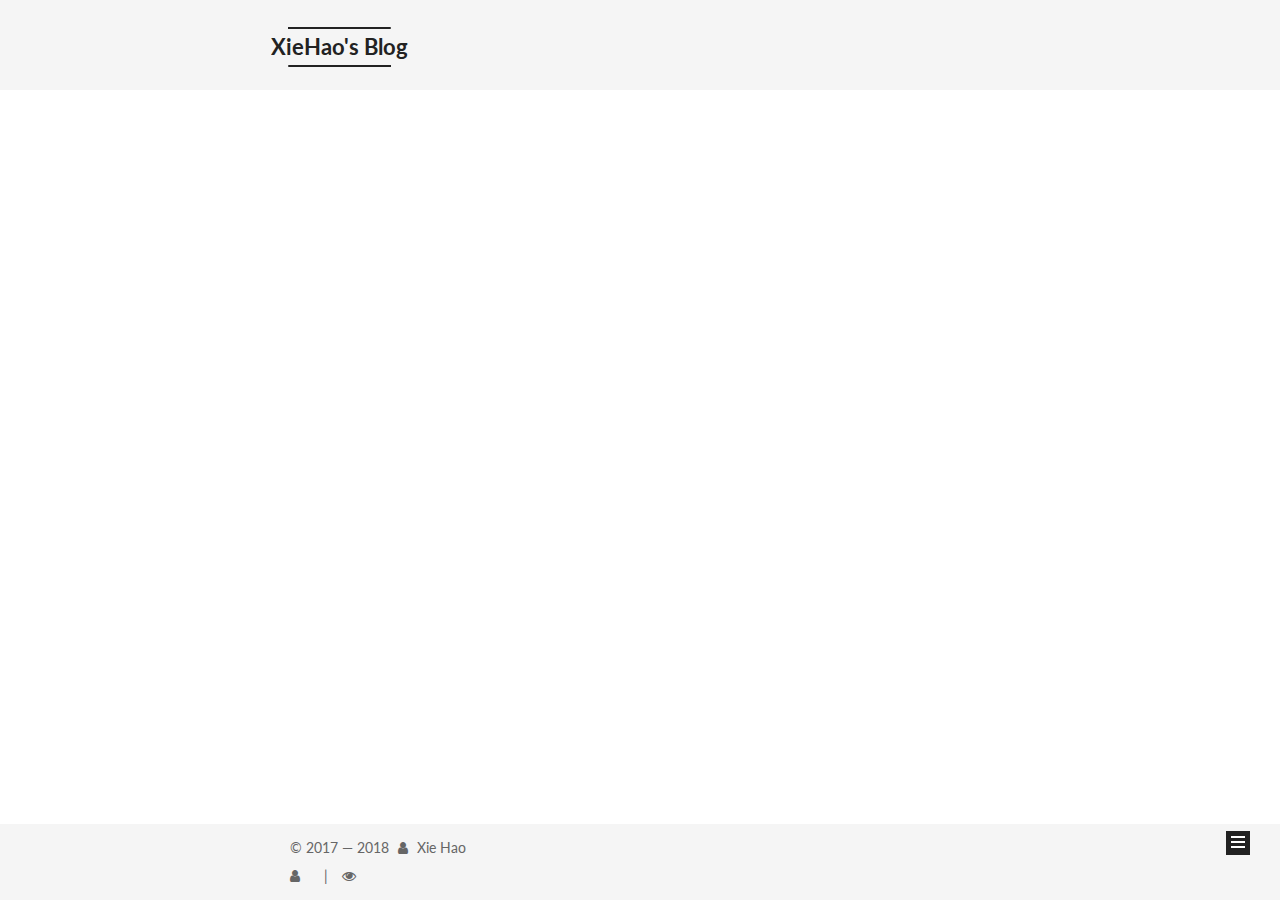
<file: tags/树/index.html>
<!DOCTYPE html>



  


<html class="theme-next mist use-motion" lang="zh-Hans">
<head>
  <meta charset="UTF-8"/>
<meta http-equiv="X-UA-Compatible" content="IE=edge" />
<meta name="viewport" content="width=device-width, initial-scale=1, maximum-scale=1"/>
<meta name="theme-color" content="#222">



  
  
    
    
  <script src="/lib/pace/pace.min.js?v=1.0.2"></script>
  <link href="/lib/pace/pace-theme-minimal.min.css?v=1.0.2" rel="stylesheet">







<meta http-equiv="Cache-Control" content="no-transform" />
<meta http-equiv="Cache-Control" content="no-siteapp" />
















  
  
  <link href="/lib/fancybox/source/jquery.fancybox.css?v=2.1.5" rel="stylesheet" type="text/css" />




  
  
  
  

  
    
    
  

  

  

  

  

  
    
    
    <link href="//fonts.googleapis.com/css?family=Lato:300,300italic,400,400italic,700,700italic&subset=latin,latin-ext" rel="stylesheet" type="text/css">
  






<link href="/lib/font-awesome/css/font-awesome.min.css?v=4.6.2" rel="stylesheet" type="text/css" />

<link href="/css/main.css?v=5.1.4" rel="stylesheet" type="text/css" />


  <link rel="apple-touch-icon" sizes="180x180" href="/images/apple-touch-icon-next.png?v=5.1.4">


  <link rel="icon" type="image/png" sizes="32x32" href="/images/favicon-32x32-next.png?v=5.1.4">


  <link rel="icon" type="image/png" sizes="16x16" href="/images/favicon-16x16-next.png?v=5.1.4">


  <link rel="mask-icon" href="/images/logo.svg?v=5.1.4" color="#222">





  <meta name="keywords" content="Hexo, NexT" />





  <link rel="alternate" href="/atom.xml" title="XieHao's Blog" type="application/atom+xml" />






<meta name="description" content="我当然是在扯淡">
<meta property="og:type" content="website">
<meta property="og:title" content="XieHao&#39;s Blog">
<meta property="og:url" content="http://yoursite.com/tags/树/index.html">
<meta property="og:site_name" content="XieHao&#39;s Blog">
<meta property="og:description" content="我当然是在扯淡">
<meta property="og:locale" content="zh-Hans">
<meta name="twitter:card" content="summary">
<meta name="twitter:title" content="XieHao&#39;s Blog">
<meta name="twitter:description" content="我当然是在扯淡">



<script type="text/javascript" id="hexo.configurations">
  var NexT = window.NexT || {};
  var CONFIG = {
    root: '/',
    scheme: 'Mist',
    version: '5.1.4',
    sidebar: {"position":"left","display":"post","offset":12,"b2t":false,"scrollpercent":false,"onmobile":true},
    fancybox: true,
    tabs: true,
    motion: {"enable":true,"async":false,"transition":{"post_block":"fadeIn","post_header":"slideDownIn","post_body":"slideDownIn","coll_header":"slideLeftIn","sidebar":"slideUpIn"}},
    duoshuo: {
      userId: '0',
      author: '博主'
    },
    algolia: {
      applicationID: '',
      apiKey: '',
      indexName: '',
      hits: {"per_page":10},
      labels: {"input_placeholder":"Search for Posts","hits_empty":"We didn't find any results for the search: ${query}","hits_stats":"${hits} results found in ${time} ms"}
    }
  };
</script>



  <link rel="canonical" href="http://yoursite.com/tags/树/"/>





  <title>标签: 树 | XieHao's Blog</title>
  








</head>
<body itemscope itemtype="http://schema.org/WebPage" lang="zh-Hans">

  
  
    
  

  <div class="container sidebar-position-left ">
    <div class="headband"></div>

    <header id="header" class="header" itemscope itemtype="http://schema.org/WPHeader">
      <div class="header-inner"><div class="site-brand-wrapper">
  <div class="site-meta ">
    

    <div class="custom-logo-site-title">
      <a href="/"  class="brand" rel="start">
        <span class="logo-line-before"><i></i></span>
        <span class="site-title">XieHao's Blog</span>
        <span class="logo-line-after"><i></i></span>
      </a>
    </div>
      
        <p class="site-subtitle">我当然是在扯淡</p>
      
  </div>

  <div class="site-nav-toggle">
    <button>
      <span class="btn-bar"></span>
      <span class="btn-bar"></span>
      <span class="btn-bar"></span>
    </button>
  </div>
</div>

<nav class="site-nav">
  

  
    <ul id="menu" class="menu">
      
        
        <li class="menu-item menu-item-home">
          <a href="/" rel="section">
            
              <i class="menu-item-icon fa fa-fw fa-home"></i> <br />
            
            首页
          </a>
        </li>
      
        
        <li class="menu-item menu-item-about">
          <a href="/about/" rel="section">
            
              <i class="menu-item-icon fa fa-fw fa-user"></i> <br />
            
            关于
          </a>
        </li>
      
        
        <li class="menu-item menu-item-tags">
          <a href="/tags/" rel="section">
            
              <i class="menu-item-icon fa fa-fw fa-tags"></i> <br />
            
            标签
          </a>
        </li>
      
        
        <li class="menu-item menu-item-categories">
          <a href="/categories/" rel="section">
            
              <i class="menu-item-icon fa fa-fw fa-th"></i> <br />
            
            分类
          </a>
        </li>
      
        
        <li class="menu-item menu-item-archives">
          <a href="/archives/" rel="section">
            
              <i class="menu-item-icon fa fa-fw fa-archive"></i> <br />
            
            归档
          </a>
        </li>
      

      
        <li class="menu-item menu-item-search">
          
            <a href="javascript:;" class="popup-trigger">
          
            
              <i class="menu-item-icon fa fa-search fa-fw"></i> <br />
            
            搜索
          </a>
        </li>
      
    </ul>
  

  
    <div class="site-search">
      
  <div class="popup search-popup local-search-popup">
  <div class="local-search-header clearfix">
    <span class="search-icon">
      <i class="fa fa-search"></i>
    </span>
    <span class="popup-btn-close">
      <i class="fa fa-times-circle"></i>
    </span>
    <div class="local-search-input-wrapper">
      <input autocomplete="off"
             placeholder="搜索..." spellcheck="false"
             type="text" id="local-search-input">
    </div>
  </div>
  <div id="local-search-result"></div>
</div>



    </div>
  
</nav>



 </div>
    </header>

    <main id="main" class="main">
      <div class="main-inner">
        <div class="content-wrap">
          <div id="content" class="content">
            

  
  
  
  <div class="post-block tag">

    <div id="posts" class="posts-collapse">
      <div class="collection-title">
        <h1>树<small>标签</small>
        </h1>
      </div>

      
        

  <article class="post post-type-normal" itemscope itemtype="http://schema.org/Article">
    <header class="post-header">

      <h2 class="post-title">
        
            <a class="post-title-link" href="/2018/03/10/BinaryTree/" itemprop="url">
              
                <span itemprop="name">二叉树的遍历总结</span>
              
            </a>
        
      </h2>

      <div class="post-meta">
        <time class="post-time" itemprop="dateCreated"
              datetime="2018-03-10T10:13:34+08:00"
              content="2018-03-10" >
          03-10
        </time>
      </div>

    </header>
  </article>


      
    </div>

  </div>
  
  
  

  


          </div>
          


          

        </div>
        
          
  
  <div class="sidebar-toggle">
    <div class="sidebar-toggle-line-wrap">
      <span class="sidebar-toggle-line sidebar-toggle-line-first"></span>
      <span class="sidebar-toggle-line sidebar-toggle-line-middle"></span>
      <span class="sidebar-toggle-line sidebar-toggle-line-last"></span>
    </div>
  </div>

  <aside id="sidebar" class="sidebar">
    
      <div id="sidebar-dimmer"></div>
    
    <div class="sidebar-inner">

      

      

      <section class="site-overview-wrap sidebar-panel sidebar-panel-active">
        <div class="site-overview">
          <div class="site-author motion-element" itemprop="author" itemscope itemtype="http://schema.org/Person">
            
              <img class="site-author-image" itemprop="image"
                src="/uploads/avatar.jpg"
                alt="Xie Hao" />
            
              <p class="site-author-name" itemprop="name">Xie Hao</p>
              <p class="site-description motion-element" itemprop="description">我当然是在扯淡</p>
          </div>

          <nav class="site-state motion-element">

            
              <div class="site-state-item site-state-posts">
              
                <a href="/archives/">
              
                  <span class="site-state-item-count">2</span>
                  <span class="site-state-item-name">日志</span>
                </a>
              </div>
            

            
              
              
              <div class="site-state-item site-state-categories">
                <a href="/categories/index.html">
                  <span class="site-state-item-count">2</span>
                  <span class="site-state-item-name">分类</span>
                </a>
              </div>
            

            
              
              
              <div class="site-state-item site-state-tags">
                <a href="/tags/index.html">
                  <span class="site-state-item-count">2</span>
                  <span class="site-state-item-name">标签</span>
                </a>
              </div>
            

          </nav>

          
            <div class="feed-link motion-element">
              <a href="/atom.xml" rel="alternate">
                <i class="fa fa-rss"></i>
                RSS
              </a>
            </div>
          

          
            <div class="links-of-author motion-element">
                
                  <span class="links-of-author-item">
                    <a href="https://github.com/xhinrain" target="_blank" title="GitHub">
                      
                        <i class="fa fa-fw fa-github"></i>GitHub</a>
                  </span>
                
                  <span class="links-of-author-item">
                    <a href="mailto:517260552@qq.com" target="_blank" title="E-Mail">
                      
                        <i class="fa fa-fw fa-envelope"></i>E-Mail</a>
                  </span>
                
                  <span class="links-of-author-item">
                    <a href="https://weibo.com/u/3713509737" target="_blank" title="weibo">
                      
                        <i class="fa fa-fw fa-weibo"></i>weibo</a>
                  </span>
                
            </div>
          

          
          

          
          

          

        </div>
      </section>

      

      

    </div>
  </aside>


        
      </div>
    </main>

    <footer id="footer" class="footer">
      <div class="footer-inner">
        <div class="copyright">&copy; 2017 &mdash; <span itemprop="copyrightYear">2018</span>
  <span class="with-love">
    <i class="fa fa-user"></i>
  </span>
  <span class="author" itemprop="copyrightHolder">Xie Hao</span>

  
</div>









        
<div class="busuanzi-count">
  <script async src="https://dn-lbstatics.qbox.me/busuanzi/2.3/busuanzi.pure.mini.js"></script>

  
    <span class="site-uv">
      <i class="fa fa-user"></i>
      <span class="busuanzi-value" id="busuanzi_value_site_uv"></span>
      
    </span>
  

  
    <span class="site-pv">
      <i class="fa fa-eye"></i>
      <span class="busuanzi-value" id="busuanzi_value_site_pv"></span>
      
    </span>
  
</div>








        
      </div>
    </footer>

    
      <div class="back-to-top">
        <i class="fa fa-arrow-up"></i>
        
      </div>
    

    

  </div>

  

<script type="text/javascript">
  if (Object.prototype.toString.call(window.Promise) !== '[object Function]') {
    window.Promise = null;
  }
</script>









  












  
  
    <script type="text/javascript" src="/lib/jquery/index.js?v=2.1.3"></script>
  

  
  
    <script type="text/javascript" src="/lib/fastclick/lib/fastclick.min.js?v=1.0.6"></script>
  

  
  
    <script type="text/javascript" src="/lib/jquery_lazyload/jquery.lazyload.js?v=1.9.7"></script>
  

  
  
    <script type="text/javascript" src="/lib/velocity/velocity.min.js?v=1.2.1"></script>
  

  
  
    <script type="text/javascript" src="/lib/velocity/velocity.ui.min.js?v=1.2.1"></script>
  

  
  
    <script type="text/javascript" src="/lib/fancybox/source/jquery.fancybox.pack.js?v=2.1.5"></script>
  


  


  <script type="text/javascript" src="/js/src/utils.js?v=5.1.4"></script>

  <script type="text/javascript" src="/js/src/motion.js?v=5.1.4"></script>



  
  

  

  


  <script type="text/javascript" src="/js/src/bootstrap.js?v=5.1.4"></script>



  


  




	





  





  












  

  <script type="text/javascript">
    // Popup Window;
    var isfetched = false;
    var isXml = true;
    // Search DB path;
    var search_path = "search.xml";
    if (search_path.length === 0) {
      search_path = "search.xml";
    } else if (/json$/i.test(search_path)) {
      isXml = false;
    }
    var path = "/" + search_path;
    // monitor main search box;

    var onPopupClose = function (e) {
      $('.popup').hide();
      $('#local-search-input').val('');
      $('.search-result-list').remove();
      $('#no-result').remove();
      $(".local-search-pop-overlay").remove();
      $('body').css('overflow', '');
    }

    function proceedsearch() {
      $("body")
        .append('<div class="search-popup-overlay local-search-pop-overlay"></div>')
        .css('overflow', 'hidden');
      $('.search-popup-overlay').click(onPopupClose);
      $('.popup').toggle();
      var $localSearchInput = $('#local-search-input');
      $localSearchInput.attr("autocapitalize", "none");
      $localSearchInput.attr("autocorrect", "off");
      $localSearchInput.focus();
    }

    // search function;
    var searchFunc = function(path, search_id, content_id) {
      'use strict';

      // start loading animation
      $("body")
        .append('<div class="search-popup-overlay local-search-pop-overlay">' +
          '<div id="search-loading-icon">' +
          '<i class="fa fa-spinner fa-pulse fa-5x fa-fw"></i>' +
          '</div>' +
          '</div>')
        .css('overflow', 'hidden');
      $("#search-loading-icon").css('margin', '20% auto 0 auto').css('text-align', 'center');

      $.ajax({
        url: path,
        dataType: isXml ? "xml" : "json",
        async: true,
        success: function(res) {
          // get the contents from search data
          isfetched = true;
          $('.popup').detach().appendTo('.header-inner');
          var datas = isXml ? $("entry", res).map(function() {
            return {
              title: $("title", this).text(),
              content: $("content",this).text(),
              url: $("url" , this).text()
            };
          }).get() : res;
          var input = document.getElementById(search_id);
          var resultContent = document.getElementById(content_id);
          var inputEventFunction = function() {
            var searchText = input.value.trim().toLowerCase();
            var keywords = searchText.split(/[\s\-]+/);
            if (keywords.length > 1) {
              keywords.push(searchText);
            }
            var resultItems = [];
            if (searchText.length > 0) {
              // perform local searching
              datas.forEach(function(data) {
                var isMatch = false;
                var hitCount = 0;
                var searchTextCount = 0;
                var title = data.title.trim();
                var titleInLowerCase = title.toLowerCase();
                var content = data.content.trim().replace(/<[^>]+>/g,"");
                var contentInLowerCase = content.toLowerCase();
                var articleUrl = decodeURIComponent(data.url);
                var indexOfTitle = [];
                var indexOfContent = [];
                // only match articles with not empty titles
                if(title != '') {
                  keywords.forEach(function(keyword) {
                    function getIndexByWord(word, text, caseSensitive) {
                      var wordLen = word.length;
                      if (wordLen === 0) {
                        return [];
                      }
                      var startPosition = 0, position = [], index = [];
                      if (!caseSensitive) {
                        text = text.toLowerCase();
                        word = word.toLowerCase();
                      }
                      while ((position = text.indexOf(word, startPosition)) > -1) {
                        index.push({position: position, word: word});
                        startPosition = position + wordLen;
                      }
                      return index;
                    }

                    indexOfTitle = indexOfTitle.concat(getIndexByWord(keyword, titleInLowerCase, false));
                    indexOfContent = indexOfContent.concat(getIndexByWord(keyword, contentInLowerCase, false));
                  });
                  if (indexOfTitle.length > 0 || indexOfContent.length > 0) {
                    isMatch = true;
                    hitCount = indexOfTitle.length + indexOfContent.length;
                  }
                }

                // show search results

                if (isMatch) {
                  // sort index by position of keyword

                  [indexOfTitle, indexOfContent].forEach(function (index) {
                    index.sort(function (itemLeft, itemRight) {
                      if (itemRight.position !== itemLeft.position) {
                        return itemRight.position - itemLeft.position;
                      } else {
                        return itemLeft.word.length - itemRight.word.length;
                      }
                    });
                  });

                  // merge hits into slices

                  function mergeIntoSlice(text, start, end, index) {
                    var item = index[index.length - 1];
                    var position = item.position;
                    var word = item.word;
                    var hits = [];
                    var searchTextCountInSlice = 0;
                    while (position + word.length <= end && index.length != 0) {
                      if (word === searchText) {
                        searchTextCountInSlice++;
                      }
                      hits.push({position: position, length: word.length});
                      var wordEnd = position + word.length;

                      // move to next position of hit

                      index.pop();
                      while (index.length != 0) {
                        item = index[index.length - 1];
                        position = item.position;
                        word = item.word;
                        if (wordEnd > position) {
                          index.pop();
                        } else {
                          break;
                        }
                      }
                    }
                    searchTextCount += searchTextCountInSlice;
                    return {
                      hits: hits,
                      start: start,
                      end: end,
                      searchTextCount: searchTextCountInSlice
                    };
                  }

                  var slicesOfTitle = [];
                  if (indexOfTitle.length != 0) {
                    slicesOfTitle.push(mergeIntoSlice(title, 0, title.length, indexOfTitle));
                  }

                  var slicesOfContent = [];
                  while (indexOfContent.length != 0) {
                    var item = indexOfContent[indexOfContent.length - 1];
                    var position = item.position;
                    var word = item.word;
                    // cut out 100 characters
                    var start = position - 20;
                    var end = position + 80;
                    if(start < 0){
                      start = 0;
                    }
                    if (end < position + word.length) {
                      end = position + word.length;
                    }
                    if(end > content.length){
                      end = content.length;
                    }
                    slicesOfContent.push(mergeIntoSlice(content, start, end, indexOfContent));
                  }

                  // sort slices in content by search text's count and hits' count

                  slicesOfContent.sort(function (sliceLeft, sliceRight) {
                    if (sliceLeft.searchTextCount !== sliceRight.searchTextCount) {
                      return sliceRight.searchTextCount - sliceLeft.searchTextCount;
                    } else if (sliceLeft.hits.length !== sliceRight.hits.length) {
                      return sliceRight.hits.length - sliceLeft.hits.length;
                    } else {
                      return sliceLeft.start - sliceRight.start;
                    }
                  });

                  // select top N slices in content

                  var upperBound = parseInt('1');
                  if (upperBound >= 0) {
                    slicesOfContent = slicesOfContent.slice(0, upperBound);
                  }

                  // highlight title and content

                  function highlightKeyword(text, slice) {
                    var result = '';
                    var prevEnd = slice.start;
                    slice.hits.forEach(function (hit) {
                      result += text.substring(prevEnd, hit.position);
                      var end = hit.position + hit.length;
                      result += '<b class="search-keyword">' + text.substring(hit.position, end) + '</b>';
                      prevEnd = end;
                    });
                    result += text.substring(prevEnd, slice.end);
                    return result;
                  }

                  var resultItem = '';

                  if (slicesOfTitle.length != 0) {
                    resultItem += "<li><a href='" + articleUrl + "' class='search-result-title'>" + highlightKeyword(title, slicesOfTitle[0]) + "</a>";
                  } else {
                    resultItem += "<li><a href='" + articleUrl + "' class='search-result-title'>" + title + "</a>";
                  }

                  slicesOfContent.forEach(function (slice) {
                    resultItem += "<a href='" + articleUrl + "'>" +
                      "<p class=\"search-result\">" + highlightKeyword(content, slice) +
                      "...</p>" + "</a>";
                  });

                  resultItem += "</li>";
                  resultItems.push({
                    item: resultItem,
                    searchTextCount: searchTextCount,
                    hitCount: hitCount,
                    id: resultItems.length
                  });
                }
              })
            };
            if (keywords.length === 1 && keywords[0] === "") {
              resultContent.innerHTML = '<div id="no-result"><i class="fa fa-search fa-5x" /></div>'
            } else if (resultItems.length === 0) {
              resultContent.innerHTML = '<div id="no-result"><i class="fa fa-frown-o fa-5x" /></div>'
            } else {
              resultItems.sort(function (resultLeft, resultRight) {
                if (resultLeft.searchTextCount !== resultRight.searchTextCount) {
                  return resultRight.searchTextCount - resultLeft.searchTextCount;
                } else if (resultLeft.hitCount !== resultRight.hitCount) {
                  return resultRight.hitCount - resultLeft.hitCount;
                } else {
                  return resultRight.id - resultLeft.id;
                }
              });
              var searchResultList = '<ul class=\"search-result-list\">';
              resultItems.forEach(function (result) {
                searchResultList += result.item;
              })
              searchResultList += "</ul>";
              resultContent.innerHTML = searchResultList;
            }
          }

          if ('auto' === 'auto') {
            input.addEventListener('input', inputEventFunction);
          } else {
            $('.search-icon').click(inputEventFunction);
            input.addEventListener('keypress', function (event) {
              if (event.keyCode === 13) {
                inputEventFunction();
              }
            });
          }

          // remove loading animation
          $(".local-search-pop-overlay").remove();
          $('body').css('overflow', '');

          proceedsearch();
        }
      });
    }

    // handle and trigger popup window;
    $('.popup-trigger').click(function(e) {
      e.stopPropagation();
      if (isfetched === false) {
        searchFunc(path, 'local-search-input', 'local-search-result');
      } else {
        proceedsearch();
      };
    });

    $('.popup-btn-close').click(onPopupClose);
    $('.popup').click(function(e){
      e.stopPropagation();
    });
    $(document).on('keyup', function (event) {
      var shouldDismissSearchPopup = event.which === 27 &&
        $('.search-popup').is(':visible');
      if (shouldDismissSearchPopup) {
        onPopupClose();
      }
    });
  </script>





  

  

  

  
  

  

  

  

</body>
</html>
</file>
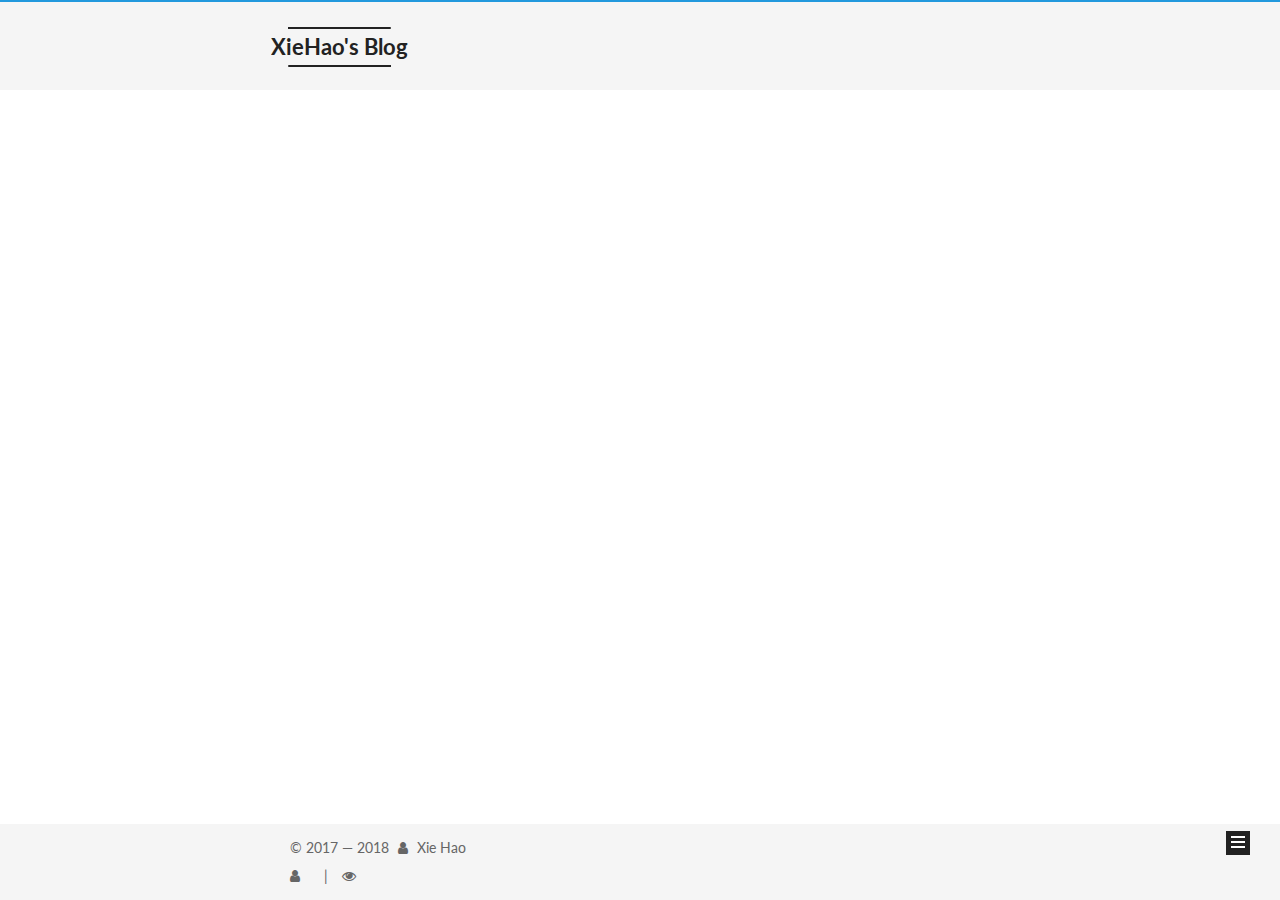
<file: archives/2018/03/index.html>
<!DOCTYPE html>



  


<html class="theme-next mist use-motion" lang="zh-Hans">
<head>
  <meta charset="UTF-8"/>
<meta http-equiv="X-UA-Compatible" content="IE=edge" />
<meta name="viewport" content="width=device-width, initial-scale=1, maximum-scale=1"/>
<meta name="theme-color" content="#222">



  
  
    
    
  <script src="/lib/pace/pace.min.js?v=1.0.2"></script>
  <link href="/lib/pace/pace-theme-minimal.min.css?v=1.0.2" rel="stylesheet">







<meta http-equiv="Cache-Control" content="no-transform" />
<meta http-equiv="Cache-Control" content="no-siteapp" />
















  
  
  <link href="/lib/fancybox/source/jquery.fancybox.css?v=2.1.5" rel="stylesheet" type="text/css" />




  
  
  
  

  
    
    
  

  

  

  

  

  
    
    
    <link href="//fonts.googleapis.com/css?family=Lato:300,300italic,400,400italic,700,700italic&subset=latin,latin-ext" rel="stylesheet" type="text/css">
  






<link href="/lib/font-awesome/css/font-awesome.min.css?v=4.6.2" rel="stylesheet" type="text/css" />

<link href="/css/main.css?v=5.1.4" rel="stylesheet" type="text/css" />


  <link rel="apple-touch-icon" sizes="180x180" href="/images/apple-touch-icon-next.png?v=5.1.4">


  <link rel="icon" type="image/png" sizes="32x32" href="/images/favicon-32x32-next.png?v=5.1.4">


  <link rel="icon" type="image/png" sizes="16x16" href="/images/favicon-16x16-next.png?v=5.1.4">


  <link rel="mask-icon" href="/images/logo.svg?v=5.1.4" color="#222">





  <meta name="keywords" content="Hexo, NexT" />





  <link rel="alternate" href="/atom.xml" title="XieHao's Blog" type="application/atom+xml" />






<meta name="description" content="我当然是在扯淡">
<meta property="og:type" content="website">
<meta property="og:title" content="XieHao&#39;s Blog">
<meta property="og:url" content="http://yoursite.com/archives/2018/03/index.html">
<meta property="og:site_name" content="XieHao&#39;s Blog">
<meta property="og:description" content="我当然是在扯淡">
<meta property="og:locale" content="zh-Hans">
<meta name="twitter:card" content="summary">
<meta name="twitter:title" content="XieHao&#39;s Blog">
<meta name="twitter:description" content="我当然是在扯淡">



<script type="text/javascript" id="hexo.configurations">
  var NexT = window.NexT || {};
  var CONFIG = {
    root: '/',
    scheme: 'Mist',
    version: '5.1.4',
    sidebar: {"position":"left","display":"post","offset":12,"b2t":false,"scrollpercent":false,"onmobile":true},
    fancybox: true,
    tabs: true,
    motion: {"enable":true,"async":false,"transition":{"post_block":"fadeIn","post_header":"slideDownIn","post_body":"slideDownIn","coll_header":"slideLeftIn","sidebar":"slideUpIn"}},
    duoshuo: {
      userId: '0',
      author: '博主'
    },
    algolia: {
      applicationID: '',
      apiKey: '',
      indexName: '',
      hits: {"per_page":10},
      labels: {"input_placeholder":"Search for Posts","hits_empty":"We didn't find any results for the search: ${query}","hits_stats":"${hits} results found in ${time} ms"}
    }
  };
</script>



  <link rel="canonical" href="http://yoursite.com/archives/2018/03/"/>





  <title>归档 | XieHao's Blog</title>
  








</head>
<body itemscope itemtype="http://schema.org/WebPage" lang="zh-Hans">

  
  
    
  

  <div class="container sidebar-position-left page-archive">
    <div class="headband"></div>

    <header id="header" class="header" itemscope itemtype="http://schema.org/WPHeader">
      <div class="header-inner"><div class="site-brand-wrapper">
  <div class="site-meta ">
    

    <div class="custom-logo-site-title">
      <a href="/"  class="brand" rel="start">
        <span class="logo-line-before"><i></i></span>
        <span class="site-title">XieHao's Blog</span>
        <span class="logo-line-after"><i></i></span>
      </a>
    </div>
      
        <p class="site-subtitle">我当然是在扯淡</p>
      
  </div>

  <div class="site-nav-toggle">
    <button>
      <span class="btn-bar"></span>
      <span class="btn-bar"></span>
      <span class="btn-bar"></span>
    </button>
  </div>
</div>

<nav class="site-nav">
  

  
    <ul id="menu" class="menu">
      
        
        <li class="menu-item menu-item-home">
          <a href="/" rel="section">
            
              <i class="menu-item-icon fa fa-fw fa-home"></i> <br />
            
            首页
          </a>
        </li>
      
        
        <li class="menu-item menu-item-about">
          <a href="/about/" rel="section">
            
              <i class="menu-item-icon fa fa-fw fa-user"></i> <br />
            
            关于
          </a>
        </li>
      
        
        <li class="menu-item menu-item-tags">
          <a href="/tags/" rel="section">
            
              <i class="menu-item-icon fa fa-fw fa-tags"></i> <br />
            
            标签
          </a>
        </li>
      
        
        <li class="menu-item menu-item-categories">
          <a href="/categories/" rel="section">
            
              <i class="menu-item-icon fa fa-fw fa-th"></i> <br />
            
            分类
          </a>
        </li>
      
        
        <li class="menu-item menu-item-archives">
          <a href="/archives/" rel="section">
            
              <i class="menu-item-icon fa fa-fw fa-archive"></i> <br />
            
            归档
          </a>
        </li>
      

      
        <li class="menu-item menu-item-search">
          
            <a href="javascript:;" class="popup-trigger">
          
            
              <i class="menu-item-icon fa fa-search fa-fw"></i> <br />
            
            搜索
          </a>
        </li>
      
    </ul>
  

  
    <div class="site-search">
      
  <div class="popup search-popup local-search-popup">
  <div class="local-search-header clearfix">
    <span class="search-icon">
      <i class="fa fa-search"></i>
    </span>
    <span class="popup-btn-close">
      <i class="fa fa-times-circle"></i>
    </span>
    <div class="local-search-input-wrapper">
      <input autocomplete="off"
             placeholder="搜索..." spellcheck="false"
             type="text" id="local-search-input">
    </div>
  </div>
  <div id="local-search-result"></div>
</div>



    </div>
  
</nav>



 </div>
    </header>

    <main id="main" class="main">
      <div class="main-inner">
        <div class="content-wrap">
          <div id="content" class="content">
            

  
  
  
  <div class="post-block archive">
    <div id="posts" class="posts-collapse">
      <span class="archive-move-on"></span>

      <span class="archive-page-counter">
        
        
        
          
        
        嗯..! 目前共计 2 篇日志。 继续努力。
      </span>

      

        
        
        

        
          
          <div class="collection-title">
            <h1 class="archive-year" id="archive-year-2018">2018</h1>
          </div>
        
        

        

  <article class="post post-type-normal" itemscope itemtype="http://schema.org/Article">
    <header class="post-header">

      <h2 class="post-title">
        
            <a class="post-title-link" href="/2018/03/14/jvm-1/" itemprop="url">
              
                <span itemprop="name">JVM笔记（一）：自动内存管理机制</span>
              
            </a>
        
      </h2>

      <div class="post-meta">
        <time class="post-time" itemprop="dateCreated"
              datetime="2018-03-14T18:25:11+08:00"
              content="2018-03-14" >
          03-14
        </time>
      </div>

    </header>
  </article>



      

        
        
        

        
        

        

  <article class="post post-type-normal" itemscope itemtype="http://schema.org/Article">
    <header class="post-header">

      <h2 class="post-title">
        
            <a class="post-title-link" href="/2018/03/10/BinaryTree/" itemprop="url">
              
                <span itemprop="name">二叉树的遍历总结</span>
              
            </a>
        
      </h2>

      <div class="post-meta">
        <time class="post-time" itemprop="dateCreated"
              datetime="2018-03-10T10:13:34+08:00"
              content="2018-03-10" >
          03-10
        </time>
      </div>

    </header>
  </article>



      

    </div>
  </div>
  
  
  

  



          </div>
          


          

        </div>
        
          
  
  <div class="sidebar-toggle">
    <div class="sidebar-toggle-line-wrap">
      <span class="sidebar-toggle-line sidebar-toggle-line-first"></span>
      <span class="sidebar-toggle-line sidebar-toggle-line-middle"></span>
      <span class="sidebar-toggle-line sidebar-toggle-line-last"></span>
    </div>
  </div>

  <aside id="sidebar" class="sidebar">
    
      <div id="sidebar-dimmer"></div>
    
    <div class="sidebar-inner">

      

      

      <section class="site-overview-wrap sidebar-panel sidebar-panel-active">
        <div class="site-overview">
          <div class="site-author motion-element" itemprop="author" itemscope itemtype="http://schema.org/Person">
            
              <img class="site-author-image" itemprop="image"
                src="/uploads/avatar.jpg"
                alt="Xie Hao" />
            
              <p class="site-author-name" itemprop="name">Xie Hao</p>
              <p class="site-description motion-element" itemprop="description">我当然是在扯淡</p>
          </div>

          <nav class="site-state motion-element">

            
              <div class="site-state-item site-state-posts">
              
                <a href="/archives/">
              
                  <span class="site-state-item-count">2</span>
                  <span class="site-state-item-name">日志</span>
                </a>
              </div>
            

            
              
              
              <div class="site-state-item site-state-categories">
                <a href="/categories/index.html">
                  <span class="site-state-item-count">2</span>
                  <span class="site-state-item-name">分类</span>
                </a>
              </div>
            

            
              
              
              <div class="site-state-item site-state-tags">
                <a href="/tags/index.html">
                  <span class="site-state-item-count">2</span>
                  <span class="site-state-item-name">标签</span>
                </a>
              </div>
            

          </nav>

          
            <div class="feed-link motion-element">
              <a href="/atom.xml" rel="alternate">
                <i class="fa fa-rss"></i>
                RSS
              </a>
            </div>
          

          
            <div class="links-of-author motion-element">
                
                  <span class="links-of-author-item">
                    <a href="https://github.com/xhinrain" target="_blank" title="GitHub">
                      
                        <i class="fa fa-fw fa-github"></i>GitHub</a>
                  </span>
                
                  <span class="links-of-author-item">
                    <a href="mailto:517260552@qq.com" target="_blank" title="E-Mail">
                      
                        <i class="fa fa-fw fa-envelope"></i>E-Mail</a>
                  </span>
                
                  <span class="links-of-author-item">
                    <a href="https://weibo.com/u/3713509737" target="_blank" title="weibo">
                      
                        <i class="fa fa-fw fa-weibo"></i>weibo</a>
                  </span>
                
            </div>
          

          
          

          
          

          

        </div>
      </section>

      

      

    </div>
  </aside>


        
      </div>
    </main>

    <footer id="footer" class="footer">
      <div class="footer-inner">
        <div class="copyright">&copy; 2017 &mdash; <span itemprop="copyrightYear">2018</span>
  <span class="with-love">
    <i class="fa fa-user"></i>
  </span>
  <span class="author" itemprop="copyrightHolder">Xie Hao</span>

  
</div>









        
<div class="busuanzi-count">
  <script async src="https://dn-lbstatics.qbox.me/busuanzi/2.3/busuanzi.pure.mini.js"></script>

  
    <span class="site-uv">
      <i class="fa fa-user"></i>
      <span class="busuanzi-value" id="busuanzi_value_site_uv"></span>
      
    </span>
  

  
    <span class="site-pv">
      <i class="fa fa-eye"></i>
      <span class="busuanzi-value" id="busuanzi_value_site_pv"></span>
      
    </span>
  
</div>








        
      </div>
    </footer>

    
      <div class="back-to-top">
        <i class="fa fa-arrow-up"></i>
        
      </div>
    

    

  </div>

  

<script type="text/javascript">
  if (Object.prototype.toString.call(window.Promise) !== '[object Function]') {
    window.Promise = null;
  }
</script>









  












  
  
    <script type="text/javascript" src="/lib/jquery/index.js?v=2.1.3"></script>
  

  
  
    <script type="text/javascript" src="/lib/fastclick/lib/fastclick.min.js?v=1.0.6"></script>
  

  
  
    <script type="text/javascript" src="/lib/jquery_lazyload/jquery.lazyload.js?v=1.9.7"></script>
  

  
  
    <script type="text/javascript" src="/lib/velocity/velocity.min.js?v=1.2.1"></script>
  

  
  
    <script type="text/javascript" src="/lib/velocity/velocity.ui.min.js?v=1.2.1"></script>
  

  
  
    <script type="text/javascript" src="/lib/fancybox/source/jquery.fancybox.pack.js?v=2.1.5"></script>
  


  


  <script type="text/javascript" src="/js/src/utils.js?v=5.1.4"></script>

  <script type="text/javascript" src="/js/src/motion.js?v=5.1.4"></script>



  
  

  

  


  <script type="text/javascript" src="/js/src/bootstrap.js?v=5.1.4"></script>



  


  




	





  





  












  

  <script type="text/javascript">
    // Popup Window;
    var isfetched = false;
    var isXml = true;
    // Search DB path;
    var search_path = "search.xml";
    if (search_path.length === 0) {
      search_path = "search.xml";
    } else if (/json$/i.test(search_path)) {
      isXml = false;
    }
    var path = "/" + search_path;
    // monitor main search box;

    var onPopupClose = function (e) {
      $('.popup').hide();
      $('#local-search-input').val('');
      $('.search-result-list').remove();
      $('#no-result').remove();
      $(".local-search-pop-overlay").remove();
      $('body').css('overflow', '');
    }

    function proceedsearch() {
      $("body")
        .append('<div class="search-popup-overlay local-search-pop-overlay"></div>')
        .css('overflow', 'hidden');
      $('.search-popup-overlay').click(onPopupClose);
      $('.popup').toggle();
      var $localSearchInput = $('#local-search-input');
      $localSearchInput.attr("autocapitalize", "none");
      $localSearchInput.attr("autocorrect", "off");
      $localSearchInput.focus();
    }

    // search function;
    var searchFunc = function(path, search_id, content_id) {
      'use strict';

      // start loading animation
      $("body")
        .append('<div class="search-popup-overlay local-search-pop-overlay">' +
          '<div id="search-loading-icon">' +
          '<i class="fa fa-spinner fa-pulse fa-5x fa-fw"></i>' +
          '</div>' +
          '</div>')
        .css('overflow', 'hidden');
      $("#search-loading-icon").css('margin', '20% auto 0 auto').css('text-align', 'center');

      $.ajax({
        url: path,
        dataType: isXml ? "xml" : "json",
        async: true,
        success: function(res) {
          // get the contents from search data
          isfetched = true;
          $('.popup').detach().appendTo('.header-inner');
          var datas = isXml ? $("entry", res).map(function() {
            return {
              title: $("title", this).text(),
              content: $("content",this).text(),
              url: $("url" , this).text()
            };
          }).get() : res;
          var input = document.getElementById(search_id);
          var resultContent = document.getElementById(content_id);
          var inputEventFunction = function() {
            var searchText = input.value.trim().toLowerCase();
            var keywords = searchText.split(/[\s\-]+/);
            if (keywords.length > 1) {
              keywords.push(searchText);
            }
            var resultItems = [];
            if (searchText.length > 0) {
              // perform local searching
              datas.forEach(function(data) {
                var isMatch = false;
                var hitCount = 0;
                var searchTextCount = 0;
                var title = data.title.trim();
                var titleInLowerCase = title.toLowerCase();
                var content = data.content.trim().replace(/<[^>]+>/g,"");
                var contentInLowerCase = content.toLowerCase();
                var articleUrl = decodeURIComponent(data.url);
                var indexOfTitle = [];
                var indexOfContent = [];
                // only match articles with not empty titles
                if(title != '') {
                  keywords.forEach(function(keyword) {
                    function getIndexByWord(word, text, caseSensitive) {
                      var wordLen = word.length;
                      if (wordLen === 0) {
                        return [];
                      }
                      var startPosition = 0, position = [], index = [];
                      if (!caseSensitive) {
                        text = text.toLowerCase();
                        word = word.toLowerCase();
                      }
                      while ((position = text.indexOf(word, startPosition)) > -1) {
                        index.push({position: position, word: word});
                        startPosition = position + wordLen;
                      }
                      return index;
                    }

                    indexOfTitle = indexOfTitle.concat(getIndexByWord(keyword, titleInLowerCase, false));
                    indexOfContent = indexOfContent.concat(getIndexByWord(keyword, contentInLowerCase, false));
                  });
                  if (indexOfTitle.length > 0 || indexOfContent.length > 0) {
                    isMatch = true;
                    hitCount = indexOfTitle.length + indexOfContent.length;
                  }
                }

                // show search results

                if (isMatch) {
                  // sort index by position of keyword

                  [indexOfTitle, indexOfContent].forEach(function (index) {
                    index.sort(function (itemLeft, itemRight) {
                      if (itemRight.position !== itemLeft.position) {
                        return itemRight.position - itemLeft.position;
                      } else {
                        return itemLeft.word.length - itemRight.word.length;
                      }
                    });
                  });

                  // merge hits into slices

                  function mergeIntoSlice(text, start, end, index) {
                    var item = index[index.length - 1];
                    var position = item.position;
                    var word = item.word;
                    var hits = [];
                    var searchTextCountInSlice = 0;
                    while (position + word.length <= end && index.length != 0) {
                      if (word === searchText) {
                        searchTextCountInSlice++;
                      }
                      hits.push({position: position, length: word.length});
                      var wordEnd = position + word.length;

                      // move to next position of hit

                      index.pop();
                      while (index.length != 0) {
                        item = index[index.length - 1];
                        position = item.position;
                        word = item.word;
                        if (wordEnd > position) {
                          index.pop();
                        } else {
                          break;
                        }
                      }
                    }
                    searchTextCount += searchTextCountInSlice;
                    return {
                      hits: hits,
                      start: start,
                      end: end,
                      searchTextCount: searchTextCountInSlice
                    };
                  }

                  var slicesOfTitle = [];
                  if (indexOfTitle.length != 0) {
                    slicesOfTitle.push(mergeIntoSlice(title, 0, title.length, indexOfTitle));
                  }

                  var slicesOfContent = [];
                  while (indexOfContent.length != 0) {
                    var item = indexOfContent[indexOfContent.length - 1];
                    var position = item.position;
                    var word = item.word;
                    // cut out 100 characters
                    var start = position - 20;
                    var end = position + 80;
                    if(start < 0){
                      start = 0;
                    }
                    if (end < position + word.length) {
                      end = position + word.length;
                    }
                    if(end > content.length){
                      end = content.length;
                    }
                    slicesOfContent.push(mergeIntoSlice(content, start, end, indexOfContent));
                  }

                  // sort slices in content by search text's count and hits' count

                  slicesOfContent.sort(function (sliceLeft, sliceRight) {
                    if (sliceLeft.searchTextCount !== sliceRight.searchTextCount) {
                      return sliceRight.searchTextCount - sliceLeft.searchTextCount;
                    } else if (sliceLeft.hits.length !== sliceRight.hits.length) {
                      return sliceRight.hits.length - sliceLeft.hits.length;
                    } else {
                      return sliceLeft.start - sliceRight.start;
                    }
                  });

                  // select top N slices in content

                  var upperBound = parseInt('1');
                  if (upperBound >= 0) {
                    slicesOfContent = slicesOfContent.slice(0, upperBound);
                  }

                  // highlight title and content

                  function highlightKeyword(text, slice) {
                    var result = '';
                    var prevEnd = slice.start;
                    slice.hits.forEach(function (hit) {
                      result += text.substring(prevEnd, hit.position);
                      var end = hit.position + hit.length;
                      result += '<b class="search-keyword">' + text.substring(hit.position, end) + '</b>';
                      prevEnd = end;
                    });
                    result += text.substring(prevEnd, slice.end);
                    return result;
                  }

                  var resultItem = '';

                  if (slicesOfTitle.length != 0) {
                    resultItem += "<li><a href='" + articleUrl + "' class='search-result-title'>" + highlightKeyword(title, slicesOfTitle[0]) + "</a>";
                  } else {
                    resultItem += "<li><a href='" + articleUrl + "' class='search-result-title'>" + title + "</a>";
                  }

                  slicesOfContent.forEach(function (slice) {
                    resultItem += "<a href='" + articleUrl + "'>" +
                      "<p class=\"search-result\">" + highlightKeyword(content, slice) +
                      "...</p>" + "</a>";
                  });

                  resultItem += "</li>";
                  resultItems.push({
                    item: resultItem,
                    searchTextCount: searchTextCount,
                    hitCount: hitCount,
                    id: resultItems.length
                  });
                }
              })
            };
            if (keywords.length === 1 && keywords[0] === "") {
              resultContent.innerHTML = '<div id="no-result"><i class="fa fa-search fa-5x" /></div>'
            } else if (resultItems.length === 0) {
              resultContent.innerHTML = '<div id="no-result"><i class="fa fa-frown-o fa-5x" /></div>'
            } else {
              resultItems.sort(function (resultLeft, resultRight) {
                if (resultLeft.searchTextCount !== resultRight.searchTextCount) {
                  return resultRight.searchTextCount - resultLeft.searchTextCount;
                } else if (resultLeft.hitCount !== resultRight.hitCount) {
                  return resultRight.hitCount - resultLeft.hitCount;
                } else {
                  return resultRight.id - resultLeft.id;
                }
              });
              var searchResultList = '<ul class=\"search-result-list\">';
              resultItems.forEach(function (result) {
                searchResultList += result.item;
              })
              searchResultList += "</ul>";
              resultContent.innerHTML = searchResultList;
            }
          }

          if ('auto' === 'auto') {
            input.addEventListener('input', inputEventFunction);
          } else {
            $('.search-icon').click(inputEventFunction);
            input.addEventListener('keypress', function (event) {
              if (event.keyCode === 13) {
                inputEventFunction();
              }
            });
          }

          // remove loading animation
          $(".local-search-pop-overlay").remove();
          $('body').css('overflow', '');

          proceedsearch();
        }
      });
    }

    // handle and trigger popup window;
    $('.popup-trigger').click(function(e) {
      e.stopPropagation();
      if (isfetched === false) {
        searchFunc(path, 'local-search-input', 'local-search-result');
      } else {
        proceedsearch();
      };
    });

    $('.popup-btn-close').click(onPopupClose);
    $('.popup').click(function(e){
      e.stopPropagation();
    });
    $(document).on('keyup', function (event) {
      var shouldDismissSearchPopup = event.which === 27 &&
        $('.search-popup').is(':visible');
      if (shouldDismissSearchPopup) {
        onPopupClose();
      }
    });
  </script>





  

  

  

  
  

  

  

  

</body>
</html>
</file>
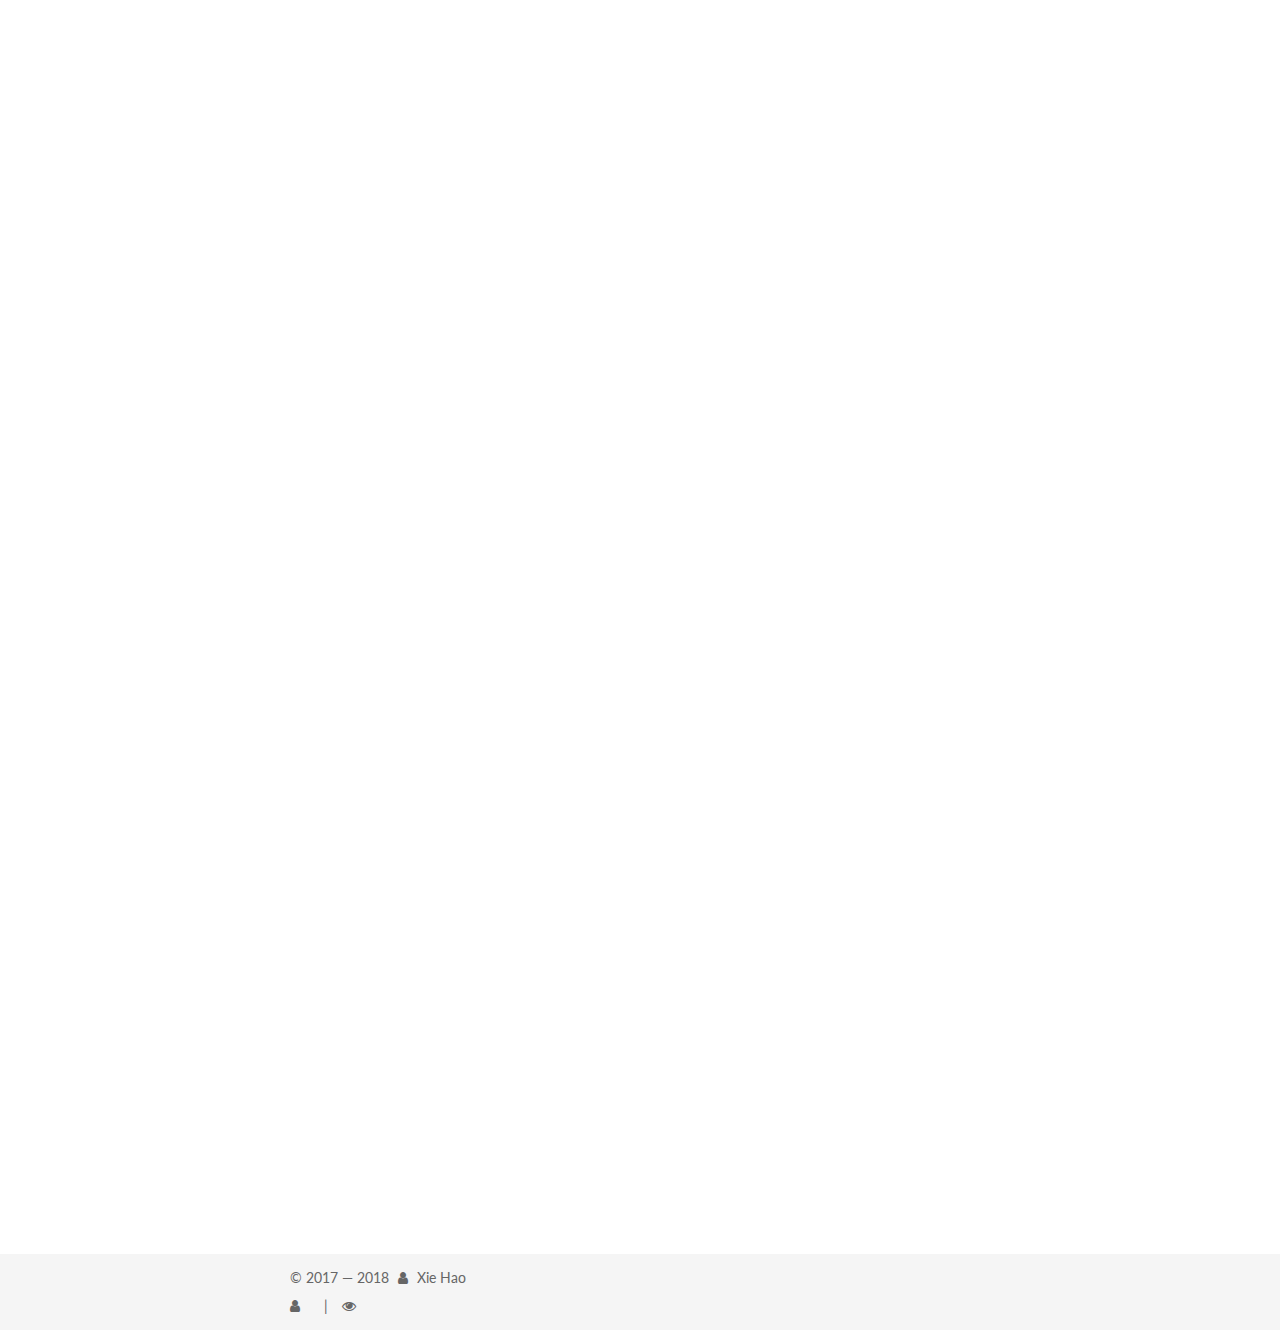
<file: 2018/03/10/BinaryTree/index.html>
<!DOCTYPE html>



  


<html class="theme-next mist use-motion" lang="zh-Hans">
<head>
  <meta charset="UTF-8"/>
<meta http-equiv="X-UA-Compatible" content="IE=edge" />
<meta name="viewport" content="width=device-width, initial-scale=1, maximum-scale=1"/>
<meta name="theme-color" content="#222">



  
  
    
    
  <script src="/lib/pace/pace.min.js?v=1.0.2"></script>
  <link href="/lib/pace/pace-theme-minimal.min.css?v=1.0.2" rel="stylesheet">







<meta http-equiv="Cache-Control" content="no-transform" />
<meta http-equiv="Cache-Control" content="no-siteapp" />
















  
  
  <link href="/lib/fancybox/source/jquery.fancybox.css?v=2.1.5" rel="stylesheet" type="text/css" />




  
  
  
  

  
    
    
  

  

  

  

  

  
    
    
    <link href="//fonts.googleapis.com/css?family=Lato:300,300italic,400,400italic,700,700italic&subset=latin,latin-ext" rel="stylesheet" type="text/css">
  






<link href="/lib/font-awesome/css/font-awesome.min.css?v=4.6.2" rel="stylesheet" type="text/css" />

<link href="/css/main.css?v=5.1.4" rel="stylesheet" type="text/css" />


  <link rel="apple-touch-icon" sizes="180x180" href="/images/apple-touch-icon-next.png?v=5.1.4">


  <link rel="icon" type="image/png" sizes="32x32" href="/images/favicon-32x32-next.png?v=5.1.4">


  <link rel="icon" type="image/png" sizes="16x16" href="/images/favicon-16x16-next.png?v=5.1.4">


  <link rel="mask-icon" href="/images/logo.svg?v=5.1.4" color="#222">





  <meta name="keywords" content="树," />





  <link rel="alternate" href="/atom.xml" title="XieHao's Blog" type="application/atom+xml" />






<meta name="description" content="二叉树的遍历主要有先序、中序、后序以及层序遍历四种。前三种遍历分别有递归和非递归两种方式，本文总结了这7种遍历的实现。  先序遍历：根节点 -&amp;gt; 左孩子 -&amp;gt; 右孩子 中序遍历：左孩子 -&amp;gt; 根节点 -&amp;gt; 右孩子 后序遍历：左孩子 -&amp;gt; 右孩子 -&amp;gt; 根节点 层序遍历：从上往下逐层访问，每一层从左往右。  递归实现 二叉树的先序、中序、后序的递归实现非常简单，大">
<meta name="keywords" content="树">
<meta property="og:type" content="article">
<meta property="og:title" content="二叉树的遍历总结">
<meta property="og:url" content="http://yoursite.com/2018/03/10/BinaryTree/index.html">
<meta property="og:site_name" content="XieHao&#39;s Blog">
<meta property="og:description" content="二叉树的遍历主要有先序、中序、后序以及层序遍历四种。前三种遍历分别有递归和非递归两种方式，本文总结了这7种遍历的实现。  先序遍历：根节点 -&amp;gt; 左孩子 -&amp;gt; 右孩子 中序遍历：左孩子 -&amp;gt; 根节点 -&amp;gt; 右孩子 后序遍历：左孩子 -&amp;gt; 右孩子 -&amp;gt; 根节点 层序遍历：从上往下逐层访问，每一层从左往右。  递归实现 二叉树的先序、中序、后序的递归实现非常简单，大">
<meta property="og:locale" content="zh-Hans">
<meta property="og:updated_time" content="2018-03-10T02:21:44.889Z">
<meta name="twitter:card" content="summary">
<meta name="twitter:title" content="二叉树的遍历总结">
<meta name="twitter:description" content="二叉树的遍历主要有先序、中序、后序以及层序遍历四种。前三种遍历分别有递归和非递归两种方式，本文总结了这7种遍历的实现。  先序遍历：根节点 -&amp;gt; 左孩子 -&amp;gt; 右孩子 中序遍历：左孩子 -&amp;gt; 根节点 -&amp;gt; 右孩子 后序遍历：左孩子 -&amp;gt; 右孩子 -&amp;gt; 根节点 层序遍历：从上往下逐层访问，每一层从左往右。  递归实现 二叉树的先序、中序、后序的递归实现非常简单，大">



<script type="text/javascript" id="hexo.configurations">
  var NexT = window.NexT || {};
  var CONFIG = {
    root: '/',
    scheme: 'Mist',
    version: '5.1.4',
    sidebar: {"position":"left","display":"post","offset":12,"b2t":false,"scrollpercent":false,"onmobile":true},
    fancybox: true,
    tabs: true,
    motion: {"enable":true,"async":false,"transition":{"post_block":"fadeIn","post_header":"slideDownIn","post_body":"slideDownIn","coll_header":"slideLeftIn","sidebar":"slideUpIn"}},
    duoshuo: {
      userId: '0',
      author: '博主'
    },
    algolia: {
      applicationID: '',
      apiKey: '',
      indexName: '',
      hits: {"per_page":10},
      labels: {"input_placeholder":"Search for Posts","hits_empty":"We didn't find any results for the search: ${query}","hits_stats":"${hits} results found in ${time} ms"}
    }
  };
</script>



  <link rel="canonical" href="http://yoursite.com/2018/03/10/BinaryTree/"/>





  <title>二叉树的遍历总结 | XieHao's Blog</title>
  








</head>
<body itemscope itemtype="http://schema.org/WebPage" lang="zh-Hans">

  
  
    
  

  <div class="container sidebar-position-left page-post-detail">
    <div class="headband"></div>

    <header id="header" class="header" itemscope itemtype="http://schema.org/WPHeader">
      <div class="header-inner"><div class="site-brand-wrapper">
  <div class="site-meta ">
    

    <div class="custom-logo-site-title">
      <a href="/"  class="brand" rel="start">
        <span class="logo-line-before"><i></i></span>
        <span class="site-title">XieHao's Blog</span>
        <span class="logo-line-after"><i></i></span>
      </a>
    </div>
      
        <p class="site-subtitle">我当然是在扯淡</p>
      
  </div>

  <div class="site-nav-toggle">
    <button>
      <span class="btn-bar"></span>
      <span class="btn-bar"></span>
      <span class="btn-bar"></span>
    </button>
  </div>
</div>

<nav class="site-nav">
  

  
    <ul id="menu" class="menu">
      
        
        <li class="menu-item menu-item-home">
          <a href="/" rel="section">
            
              <i class="menu-item-icon fa fa-fw fa-home"></i> <br />
            
            首页
          </a>
        </li>
      
        
        <li class="menu-item menu-item-about">
          <a href="/about/" rel="section">
            
              <i class="menu-item-icon fa fa-fw fa-user"></i> <br />
            
            关于
          </a>
        </li>
      
        
        <li class="menu-item menu-item-tags">
          <a href="/tags/" rel="section">
            
              <i class="menu-item-icon fa fa-fw fa-tags"></i> <br />
            
            标签
          </a>
        </li>
      
        
        <li class="menu-item menu-item-categories">
          <a href="/categories/" rel="section">
            
              <i class="menu-item-icon fa fa-fw fa-th"></i> <br />
            
            分类
          </a>
        </li>
      
        
        <li class="menu-item menu-item-archives">
          <a href="/archives/" rel="section">
            
              <i class="menu-item-icon fa fa-fw fa-archive"></i> <br />
            
            归档
          </a>
        </li>
      

      
        <li class="menu-item menu-item-search">
          
            <a href="javascript:;" class="popup-trigger">
          
            
              <i class="menu-item-icon fa fa-search fa-fw"></i> <br />
            
            搜索
          </a>
        </li>
      
    </ul>
  

  
    <div class="site-search">
      
  <div class="popup search-popup local-search-popup">
  <div class="local-search-header clearfix">
    <span class="search-icon">
      <i class="fa fa-search"></i>
    </span>
    <span class="popup-btn-close">
      <i class="fa fa-times-circle"></i>
    </span>
    <div class="local-search-input-wrapper">
      <input autocomplete="off"
             placeholder="搜索..." spellcheck="false"
             type="text" id="local-search-input">
    </div>
  </div>
  <div id="local-search-result"></div>
</div>



    </div>
  
</nav>



 </div>
    </header>

    <main id="main" class="main">
      <div class="main-inner">
        <div class="content-wrap">
          <div id="content" class="content">
            

  <div id="posts" class="posts-expand">
    

  

  
  
  

  <article class="post post-type-normal" itemscope itemtype="http://schema.org/Article">
  
  
  
  <div class="post-block">
    <link itemprop="mainEntityOfPage" href="http://yoursite.com/2018/03/10/BinaryTree/">

    <span hidden itemprop="author" itemscope itemtype="http://schema.org/Person">
      <meta itemprop="name" content="Xie Hao">
      <meta itemprop="description" content="">
      <meta itemprop="image" content="/uploads/avatar.jpg">
    </span>

    <span hidden itemprop="publisher" itemscope itemtype="http://schema.org/Organization">
      <meta itemprop="name" content="XieHao's Blog">
    </span>

    
      <header class="post-header">

        
        
          <h1 class="post-title" itemprop="name headline">二叉树的遍历总结</h1>
        

        <div class="post-meta">
          <span class="post-time">
            
              <span class="post-meta-item-icon">
                <i class="fa fa-calendar-o"></i>
              </span>
              
                <span class="post-meta-item-text">发表于</span>
              
              <time title="创建于" itemprop="dateCreated datePublished" datetime="2018-03-10T10:13:34+08:00">
                2018-03-10
              </time>
            

            

            
          </span>

          
            <span class="post-category" >
            
              <span class="post-meta-divider">|</span>
            
              <span class="post-meta-item-icon">
                <i class="fa fa-folder-o"></i>
              </span>
              
                <span class="post-meta-item-text">分类于</span>
              
              
                <span itemprop="about" itemscope itemtype="http://schema.org/Thing">
                  <a href="/categories/数据结构与算法/" itemprop="url" rel="index">
                    <span itemprop="name">数据结构与算法</span>
                  </a>
                </span>

                
                
              
            </span>
          

          
            
          

          
          

          
            <span class="post-meta-divider">|</span>
            <span class="page-pv"><i class="fa fa-eye"></i>
            <span class="busuanzi-value" id="busuanzi_value_page_pv" ></span>
            </span>
          

          

          

        </div>
      </header>
    

    
    
    
    <div class="post-body" itemprop="articleBody">

      
      

      
        <p>二叉树的遍历主要有先序、中序、后序以及层序遍历四种。前三种遍历分别有递归和非递归两种方式，本文总结了这7种遍历的实现。</p>
<ul>
<li>先序遍历：根节点 -&gt; 左孩子 -&gt; 右孩子</li>
<li>中序遍历：左孩子 -&gt; 根节点 -&gt; 右孩子</li>
<li>后序遍历：左孩子 -&gt; 右孩子 -&gt; 根节点</li>
<li>层序遍历：从上往下逐层访问，每一层从左往右。</li>
</ul>
<h2 id="递归实现"><a href="#递归实现" class="headerlink" title="递归实现"></a>递归实现</h2><blockquote>
<p>二叉树的先序、中序、后序的递归实现非常简单，大多数时候采用递归的方式。</p>
</blockquote>
<h3 id="先序遍历"><a href="#先序遍历" class="headerlink" title="先序遍历"></a>先序遍历</h3><figure class="highlight java"><table><tr><td class="gutter"><pre><div class="line">1</div><div class="line">2</div><div class="line">3</div><div class="line">4</div><div class="line">5</div><div class="line">6</div><div class="line">7</div><div class="line">8</div></pre></td><td class="code"><pre><div class="line"><span class="comment">//先序遍历 递归</span></div><div class="line"><span class="function"><span class="keyword">public</span> <span class="keyword">static</span> <span class="keyword">void</span> <span class="title">preOrder</span><span class="params">(BinaryTreeNode root)</span></span>&#123;</div><div class="line">    <span class="keyword">if</span>(root != <span class="keyword">null</span>)&#123;</div><div class="line">    	visit(root);</div><div class="line">    	preOrder_1(root.left);</div><div class="line">    	preOrder_1(root.right);</div><div class="line">    &#125;</div><div class="line">&#125;</div></pre></td></tr></table></figure>
<h3 id="中序遍历"><a href="#中序遍历" class="headerlink" title="中序遍历"></a>中序遍历</h3><figure class="highlight java"><table><tr><td class="gutter"><pre><div class="line">1</div><div class="line">2</div><div class="line">3</div><div class="line">4</div><div class="line">5</div><div class="line">6</div><div class="line">7</div><div class="line">8</div></pre></td><td class="code"><pre><div class="line"><span class="comment">//中序遍历 递归</span></div><div class="line"><span class="function"><span class="keyword">public</span> <span class="keyword">static</span> <span class="keyword">void</span> <span class="title">inOrder</span><span class="params">(BinaryTreeNode root)</span></span>&#123;</div><div class="line">    <span class="keyword">if</span>(root != <span class="keyword">null</span>)&#123;</div><div class="line">        inOrder(root.left);</div><div class="line">        visit(root);</div><div class="line">        inOrder(root.right);</div><div class="line">    &#125;</div><div class="line">&#125;</div></pre></td></tr></table></figure>
<h3 id="后序遍历"><a href="#后序遍历" class="headerlink" title="后序遍历"></a>后序遍历</h3><figure class="highlight java"><table><tr><td class="gutter"><pre><div class="line">1</div><div class="line">2</div><div class="line">3</div><div class="line">4</div><div class="line">5</div><div class="line">6</div><div class="line">7</div><div class="line">8</div></pre></td><td class="code"><pre><div class="line"><span class="comment">//后序遍历 递归</span></div><div class="line"><span class="function"><span class="keyword">public</span> <span class="keyword">static</span> <span class="keyword">void</span> <span class="title">postOrder</span><span class="params">(BinaryTreeNode root)</span></span>&#123;</div><div class="line">	<span class="keyword">if</span>(root != <span class="keyword">null</span>)&#123;</div><div class="line">        postOrder(root.left);</div><div class="line">        postOrder(root.right);</div><div class="line">        visit(root);</div><div class="line">    &#125;</div><div class="line">&#125;</div></pre></td></tr></table></figure>
<h2 id="非递归实现"><a href="#非递归实现" class="headerlink" title="非递归实现"></a>非递归实现</h2><h3 id="先序遍历-1"><a href="#先序遍历-1" class="headerlink" title="先序遍历"></a>先序遍历</h3><p>先序遍历的顺序是根节点 -&gt; 左孩子 -&gt; 右孩子，我们需要一个辅组栈来节点。对于一颗二叉树可以分为根节点、左孩子、右孩子三个部分，在左右孩子中可以继续分为根节点、左孩子、右孩子三个部分。对于这三个部分进行以下操作：</p>
<ol>
<li>访问当前节点（一开始为根节点），打印输出，并入栈。再看其左孩子是否为空。</li>
<li>若当前节点的左孩子不为空，则更新当前节点为其左孩子节点，回到1。</li>
<li>若当前节点的左孩子为空，弹出栈顶元素，更新当前节点为栈顶元素的右孩子，回到1。</li>
</ol>
<figure class="highlight java"><table><tr><td class="gutter"><pre><div class="line">1</div><div class="line">2</div><div class="line">3</div><div class="line">4</div><div class="line">5</div><div class="line">6</div><div class="line">7</div><div class="line">8</div><div class="line">9</div><div class="line">10</div><div class="line">11</div><div class="line">12</div><div class="line">13</div><div class="line">14</div><div class="line">15</div><div class="line">16</div><div class="line">17</div><div class="line">18</div></pre></td><td class="code"><pre><div class="line"><span class="comment">//先序遍历 非递归</span></div><div class="line"><span class="function"><span class="keyword">public</span> <span class="keyword">static</span> <span class="keyword">void</span> <span class="title">preOrder</span><span class="params">(BinaryTreeNode root)</span></span>&#123;</div><div class="line">    <span class="keyword">if</span>(root == <span class="keyword">null</span>)</div><div class="line">        <span class="keyword">return</span>;</div><div class="line">    BinaryTreeNode node = root;</div><div class="line">   	Stack&lt;BinaryTreeNode&gt; stack = <span class="keyword">new</span> Stack();</div><div class="line">    <span class="keyword">while</span>(node != <span class="keyword">null</span> || !stack.isEmpty())&#123;</div><div class="line">    	<span class="keyword">while</span>(node != <span class="keyword">null</span>)&#123;<span class="comment">//一直到最左边节点</span></div><div class="line">        	visit(node);</div><div class="line">            stack.push(node);</div><div class="line">            node = node.left;</div><div class="line">        &#125;</div><div class="line">        <span class="keyword">if</span>(!stack.isEmpty())&#123;</div><div class="line">        	node = stack.pop();</div><div class="line">            node = node.right;</div><div class="line">        &#125;</div><div class="line">    &#125;</div><div class="line">&#125;</div></pre></td></tr></table></figure>
<h3 id="中序遍历-1"><a href="#中序遍历-1" class="headerlink" title="中序遍历"></a>中序遍历</h3><p>中序遍历与先序遍历的思路大致相同，按照以下步骤进行：</p>
<ol>
<li>将当前节点入栈，再看左孩子是否为空。</li>
<li>若当前节点的左孩子不为空，则更新当前节点为其左孩子节点，回到1。</li>
<li>若当前节点的左孩子为空，弹出栈顶元素，并且访问输出，更新当前节点为栈顶元素的右孩子，回到1。</li>
</ol>
<figure class="highlight java"><table><tr><td class="gutter"><pre><div class="line">1</div><div class="line">2</div><div class="line">3</div><div class="line">4</div><div class="line">5</div><div class="line">6</div><div class="line">7</div><div class="line">8</div><div class="line">9</div><div class="line">10</div><div class="line">11</div><div class="line">12</div><div class="line">13</div><div class="line">14</div><div class="line">15</div><div class="line">16</div><div class="line">17</div><div class="line">18</div></pre></td><td class="code"><pre><div class="line"><span class="comment">//中序遍历 非递归</span></div><div class="line"><span class="function"><span class="keyword">public</span> <span class="keyword">static</span> <span class="keyword">void</span> <span class="title">inOrder</span><span class="params">(BinaryTreeNode root)</span></span>&#123;</div><div class="line">    <span class="keyword">if</span>(root == <span class="keyword">null</span>)</div><div class="line">        <span class="keyword">return</span>;</div><div class="line">    BinaryTreeNode node = root;</div><div class="line">    Stack&lt;BinaryTreeNode&gt; stack = <span class="keyword">new</span> Stack();</div><div class="line">    <span class="keyword">while</span>(node != <span class="keyword">null</span> || !stack.isEmpty())&#123;</div><div class="line">        <span class="keyword">while</span>(node != <span class="keyword">null</span>)&#123;<span class="comment">//一直到最左边节点</span></div><div class="line">            stack.push(node);</div><div class="line">            node = node.left;</div><div class="line">        &#125;</div><div class="line">        <span class="keyword">if</span>(!stack.isEmpty())&#123;</div><div class="line">            node = stack.pop();</div><div class="line">            visit(node);</div><div class="line">            node = node.right;</div><div class="line">        &#125;</div><div class="line">   	&#125;</div><div class="line">&#125;</div></pre></td></tr></table></figure>
<h3 id="后序遍历-1"><a href="#后序遍历-1" class="headerlink" title="后序遍历"></a>后序遍历</h3><p>后序遍历的非递归实现稍微复杂了一点，由于后序的顺序是左孩子 -&gt; 右孩子 -&gt; 根节点，所以我们需要两次访问根节点：第一次访问根节点用来将其左右孩子入栈；第二次访问根节点输出节点信息。为了判别是第几次访问根节点，我们需要用一个指针来记录上一次访问的节点。如果上一次访问的是左右孩子则这一次将是第二次访问根节点，需要输出节点信息。操作步骤如下：</p>
<ol>
<li>根节点入栈。</li>
<li>cur指针指向栈顶元素。</li>
<li>若cur节点没有孩子节点或者孩子节点都已经被访问过了，则输出当前节点信息，出栈cur元素，用pre指针保存该元素。</li>
<li>若cur节点有孩子节点且没有访问过，则一次入栈右孩子、左孩子。回到2。</li>
<li>直到栈空。</li>
</ol>
<figure class="highlight java"><table><tr><td class="gutter"><pre><div class="line">1</div><div class="line">2</div><div class="line">3</div><div class="line">4</div><div class="line">5</div><div class="line">6</div><div class="line">7</div><div class="line">8</div><div class="line">9</div><div class="line">10</div><div class="line">11</div><div class="line">12</div><div class="line">13</div><div class="line">14</div><div class="line">15</div><div class="line">16</div><div class="line">17</div><div class="line">18</div><div class="line">19</div><div class="line">20</div><div class="line">21</div><div class="line">22</div><div class="line">23</div><div class="line">24</div><div class="line">25</div><div class="line">26</div></pre></td><td class="code"><pre><div class="line"><span class="comment">//后序遍历 非递归</span></div><div class="line"><span class="function"><span class="keyword">public</span> <span class="keyword">static</span> <span class="keyword">void</span> <span class="title">postOrder_2</span><span class="params">(BinaryTreeNode root)</span></span>&#123;</div><div class="line">    <span class="keyword">if</span>(root == <span class="keyword">null</span>)</div><div class="line">        <span class="keyword">return</span>;</div><div class="line">    Stack&lt;BinaryTreeNode&gt; stack = <span class="keyword">new</span> Stack();</div><div class="line">    BinaryTreeNode cur;         <span class="comment">//当前结点</span></div><div class="line">    BinaryTreeNode pre = <span class="keyword">null</span>;  <span class="comment">//前一次访问的结点</span></div><div class="line">    stack.push(root);</div><div class="line">    <span class="keyword">while</span>(!stack.empty()) &#123;</div><div class="line">        cur=stack.peek();</div><div class="line">        <span class="comment">//如果 当前节点没有孩子节点 || 孩子节点都已经被访问过了</span></div><div class="line">        <span class="keyword">if</span>((cur.left == <span class="keyword">null</span> &amp;&amp; cur.right == <span class="keyword">null</span>) ||</div><div class="line">           (pre != <span class="keyword">null</span> &amp;&amp; (pre == cur.left || pre == cur.right))) &#123;</div><div class="line">            visit(cur);</div><div class="line">            stack.pop();</div><div class="line">            pre = cur;</div><div class="line">        &#125;</div><div class="line">        <span class="keyword">else</span> &#123;</div><div class="line">            <span class="comment">//先入栈右孩子再入栈左孩子，这样出栈的顺序才是先左后右</span></div><div class="line">            <span class="keyword">if</span>(cur.right != <span class="keyword">null</span>)</div><div class="line">                stack.push(cur.right);</div><div class="line">            <span class="keyword">if</span>(cur.left != <span class="keyword">null</span>)</div><div class="line">                stack.push(cur.left);</div><div class="line">        &#125;</div><div class="line">    &#125;</div><div class="line">&#125;</div></pre></td></tr></table></figure>
<h3 id="层序遍历"><a href="#层序遍历" class="headerlink" title="层序遍历"></a>层序遍历</h3><p>二叉树的层序遍历是从上到下，从左到右依次访问。采用队列实现，即从上到下、从左到右依次入队。</p>
<figure class="highlight java"><table><tr><td class="gutter"><pre><div class="line">1</div><div class="line">2</div><div class="line">3</div><div class="line">4</div><div class="line">5</div><div class="line">6</div><div class="line">7</div><div class="line">8</div><div class="line">9</div><div class="line">10</div><div class="line">11</div><div class="line">12</div><div class="line">13</div><div class="line">14</div></pre></td><td class="code"><pre><div class="line"><span class="function"><span class="keyword">public</span> <span class="keyword">static</span> <span class="keyword">void</span> <span class="title">levelOrder</span><span class="params">(BinaryTreeNode root)</span></span>&#123;</div><div class="line">    <span class="keyword">if</span>(root == <span class="keyword">null</span>)</div><div class="line">        <span class="keyword">return</span>;</div><div class="line">    Queue&lt;BinaryTreeNode&gt; queue = <span class="keyword">new</span> LinkedList();</div><div class="line">    queue.offer(root);</div><div class="line">    <span class="keyword">while</span>(!queue.isEmpty())&#123;</div><div class="line">        BinaryTreeNode node = queue.poll();</div><div class="line">        visit(node);</div><div class="line">        <span class="keyword">if</span>(node.left != <span class="keyword">null</span>)</div><div class="line">            queue.offer(node.left);</div><div class="line">        <span class="keyword">if</span>(node.right != <span class="keyword">null</span>)</div><div class="line">            queue.offer(node.right);</div><div class="line">    &#125;</div><div class="line">&#125;</div></pre></td></tr></table></figure>
      
    </div>
    
    
    

    

    
      <div>
        <div style="padding: 10px 0; margin: 20px auto; width: 90%; text-align: center;">
  <div>您的支持将鼓励我继续创作！</div>
  <button id="rewardButton" disable="enable" onclick="var qr = document.getElementById('QR'); if (qr.style.display === 'none') {qr.style.display='block';} else {qr.style.display='none'}">
    <span>打赏</span>
  </button>
  <div id="QR" style="display: none;">

    
      <div id="wechat" style="display: inline-block">
        <img id="wechat_qr" src="/uploads/wechatpay.jpg" alt="Xie Hao 微信支付"/>
        <p>微信支付</p>
      </div>
    

    
      <div id="alipay" style="display: inline-block">
        <img id="alipay_qr" src="/uploads/alipay.jpg" alt="Xie Hao 支付宝"/>
        <p>支付宝</p>
      </div>
    

    

  </div>
</div>

      </div>
    

    

    <footer class="post-footer">
      
        <div class="post-tags">
          
            <a href="/tags/树/" rel="tag"><i class="fa fa-tag"></i> 树</a>
          
        </div>
      

      
      
      

      
        <div class="post-nav">
          <div class="post-nav-next post-nav-item">
            
          </div>

          <span class="post-nav-divider"></span>

          <div class="post-nav-prev post-nav-item">
            
              <a href="/2018/03/14/jvm-1/" rel="prev" title="JVM笔记（一）：自动内存管理机制">
                JVM笔记（一）：自动内存管理机制 <i class="fa fa-chevron-right"></i>
              </a>
            
          </div>
        </div>
      

      
      
    </footer>
  </div>
  
  
  
  </article>



    <div class="post-spread">
      
    </div>
  </div>


          </div>
          


          

  
    <div class="comments" id="comments">
      <div id="lv-container" data-id="city" data-uid="MTAyMC8zNDIyNi8xMDc2NQ=="></div>
    </div>

  



        </div>
        
          
  
  <div class="sidebar-toggle">
    <div class="sidebar-toggle-line-wrap">
      <span class="sidebar-toggle-line sidebar-toggle-line-first"></span>
      <span class="sidebar-toggle-line sidebar-toggle-line-middle"></span>
      <span class="sidebar-toggle-line sidebar-toggle-line-last"></span>
    </div>
  </div>

  <aside id="sidebar" class="sidebar">
    
      <div id="sidebar-dimmer"></div>
    
    <div class="sidebar-inner">

      

      
        <ul class="sidebar-nav motion-element">
          <li class="sidebar-nav-toc sidebar-nav-active" data-target="post-toc-wrap">
            文章目录
          </li>
          <li class="sidebar-nav-overview" data-target="site-overview-wrap">
            站点概览
          </li>
        </ul>
      

      <section class="site-overview-wrap sidebar-panel">
        <div class="site-overview">
          <div class="site-author motion-element" itemprop="author" itemscope itemtype="http://schema.org/Person">
            
              <img class="site-author-image" itemprop="image"
                src="/uploads/avatar.jpg"
                alt="Xie Hao" />
            
              <p class="site-author-name" itemprop="name">Xie Hao</p>
              <p class="site-description motion-element" itemprop="description">我当然是在扯淡</p>
          </div>

          <nav class="site-state motion-element">

            
              <div class="site-state-item site-state-posts">
              
                <a href="/archives/">
              
                  <span class="site-state-item-count">2</span>
                  <span class="site-state-item-name">日志</span>
                </a>
              </div>
            

            
              
              
              <div class="site-state-item site-state-categories">
                <a href="/categories/index.html">
                  <span class="site-state-item-count">2</span>
                  <span class="site-state-item-name">分类</span>
                </a>
              </div>
            

            
              
              
              <div class="site-state-item site-state-tags">
                <a href="/tags/index.html">
                  <span class="site-state-item-count">2</span>
                  <span class="site-state-item-name">标签</span>
                </a>
              </div>
            

          </nav>

          
            <div class="feed-link motion-element">
              <a href="/atom.xml" rel="alternate">
                <i class="fa fa-rss"></i>
                RSS
              </a>
            </div>
          

          
            <div class="links-of-author motion-element">
                
                  <span class="links-of-author-item">
                    <a href="https://github.com/xhinrain" target="_blank" title="GitHub">
                      
                        <i class="fa fa-fw fa-github"></i>GitHub</a>
                  </span>
                
                  <span class="links-of-author-item">
                    <a href="mailto:517260552@qq.com" target="_blank" title="E-Mail">
                      
                        <i class="fa fa-fw fa-envelope"></i>E-Mail</a>
                  </span>
                
                  <span class="links-of-author-item">
                    <a href="https://weibo.com/u/3713509737" target="_blank" title="weibo">
                      
                        <i class="fa fa-fw fa-weibo"></i>weibo</a>
                  </span>
                
            </div>
          

          
          

          
          

          

        </div>
      </section>

      
      <!--noindex-->
        <section class="post-toc-wrap motion-element sidebar-panel sidebar-panel-active">
          <div class="post-toc">

            
              
            

            
              <div class="post-toc-content"><ol class="nav"><li class="nav-item nav-level-2"><a class="nav-link" href="#递归实现"><span class="nav-number">1.</span> <span class="nav-text">递归实现</span></a><ol class="nav-child"><li class="nav-item nav-level-3"><a class="nav-link" href="#先序遍历"><span class="nav-number">1.1.</span> <span class="nav-text">先序遍历</span></a></li><li class="nav-item nav-level-3"><a class="nav-link" href="#中序遍历"><span class="nav-number">1.2.</span> <span class="nav-text">中序遍历</span></a></li><li class="nav-item nav-level-3"><a class="nav-link" href="#后序遍历"><span class="nav-number">1.3.</span> <span class="nav-text">后序遍历</span></a></li></ol></li><li class="nav-item nav-level-2"><a class="nav-link" href="#非递归实现"><span class="nav-number">2.</span> <span class="nav-text">非递归实现</span></a><ol class="nav-child"><li class="nav-item nav-level-3"><a class="nav-link" href="#先序遍历-1"><span class="nav-number">2.1.</span> <span class="nav-text">先序遍历</span></a></li><li class="nav-item nav-level-3"><a class="nav-link" href="#中序遍历-1"><span class="nav-number">2.2.</span> <span class="nav-text">中序遍历</span></a></li><li class="nav-item nav-level-3"><a class="nav-link" href="#后序遍历-1"><span class="nav-number">2.3.</span> <span class="nav-text">后序遍历</span></a></li><li class="nav-item nav-level-3"><a class="nav-link" href="#层序遍历"><span class="nav-number">2.4.</span> <span class="nav-text">层序遍历</span></a></li></ol></li></ol></div>
            

          </div>
        </section>
      <!--/noindex-->
      

      

    </div>
  </aside>


        
      </div>
    </main>

    <footer id="footer" class="footer">
      <div class="footer-inner">
        <div class="copyright">&copy; 2017 &mdash; <span itemprop="copyrightYear">2018</span>
  <span class="with-love">
    <i class="fa fa-user"></i>
  </span>
  <span class="author" itemprop="copyrightHolder">Xie Hao</span>

  
</div>









        
<div class="busuanzi-count">
  <script async src="https://dn-lbstatics.qbox.me/busuanzi/2.3/busuanzi.pure.mini.js"></script>

  
    <span class="site-uv">
      <i class="fa fa-user"></i>
      <span class="busuanzi-value" id="busuanzi_value_site_uv"></span>
      
    </span>
  

  
    <span class="site-pv">
      <i class="fa fa-eye"></i>
      <span class="busuanzi-value" id="busuanzi_value_site_pv"></span>
      
    </span>
  
</div>








        
      </div>
    </footer>

    
      <div class="back-to-top">
        <i class="fa fa-arrow-up"></i>
        
      </div>
    

    

  </div>

  

<script type="text/javascript">
  if (Object.prototype.toString.call(window.Promise) !== '[object Function]') {
    window.Promise = null;
  }
</script>









  












  
  
    <script type="text/javascript" src="/lib/jquery/index.js?v=2.1.3"></script>
  

  
  
    <script type="text/javascript" src="/lib/fastclick/lib/fastclick.min.js?v=1.0.6"></script>
  

  
  
    <script type="text/javascript" src="/lib/jquery_lazyload/jquery.lazyload.js?v=1.9.7"></script>
  

  
  
    <script type="text/javascript" src="/lib/velocity/velocity.min.js?v=1.2.1"></script>
  

  
  
    <script type="text/javascript" src="/lib/velocity/velocity.ui.min.js?v=1.2.1"></script>
  

  
  
    <script type="text/javascript" src="/lib/fancybox/source/jquery.fancybox.pack.js?v=2.1.5"></script>
  


  


  <script type="text/javascript" src="/js/src/utils.js?v=5.1.4"></script>

  <script type="text/javascript" src="/js/src/motion.js?v=5.1.4"></script>



  
  

  
  <script type="text/javascript" src="/js/src/scrollspy.js?v=5.1.4"></script>
<script type="text/javascript" src="/js/src/post-details.js?v=5.1.4"></script>



  


  <script type="text/javascript" src="/js/src/bootstrap.js?v=5.1.4"></script>



  


  




	





  





  
    <script type="text/javascript">
      (function(d, s) {
        var j, e = d.getElementsByTagName(s)[0];
        if (typeof LivereTower === 'function') { return; }
        j = d.createElement(s);
        j.src = 'https://cdn-city.livere.com/js/embed.dist.js';
        j.async = true;
        e.parentNode.insertBefore(j, e);
      })(document, 'script');
    </script>
  












  

  <script type="text/javascript">
    // Popup Window;
    var isfetched = false;
    var isXml = true;
    // Search DB path;
    var search_path = "search.xml";
    if (search_path.length === 0) {
      search_path = "search.xml";
    } else if (/json$/i.test(search_path)) {
      isXml = false;
    }
    var path = "/" + search_path;
    // monitor main search box;

    var onPopupClose = function (e) {
      $('.popup').hide();
      $('#local-search-input').val('');
      $('.search-result-list').remove();
      $('#no-result').remove();
      $(".local-search-pop-overlay").remove();
      $('body').css('overflow', '');
    }

    function proceedsearch() {
      $("body")
        .append('<div class="search-popup-overlay local-search-pop-overlay"></div>')
        .css('overflow', 'hidden');
      $('.search-popup-overlay').click(onPopupClose);
      $('.popup').toggle();
      var $localSearchInput = $('#local-search-input');
      $localSearchInput.attr("autocapitalize", "none");
      $localSearchInput.attr("autocorrect", "off");
      $localSearchInput.focus();
    }

    // search function;
    var searchFunc = function(path, search_id, content_id) {
      'use strict';

      // start loading animation
      $("body")
        .append('<div class="search-popup-overlay local-search-pop-overlay">' +
          '<div id="search-loading-icon">' +
          '<i class="fa fa-spinner fa-pulse fa-5x fa-fw"></i>' +
          '</div>' +
          '</div>')
        .css('overflow', 'hidden');
      $("#search-loading-icon").css('margin', '20% auto 0 auto').css('text-align', 'center');

      $.ajax({
        url: path,
        dataType: isXml ? "xml" : "json",
        async: true,
        success: function(res) {
          // get the contents from search data
          isfetched = true;
          $('.popup').detach().appendTo('.header-inner');
          var datas = isXml ? $("entry", res).map(function() {
            return {
              title: $("title", this).text(),
              content: $("content",this).text(),
              url: $("url" , this).text()
            };
          }).get() : res;
          var input = document.getElementById(search_id);
          var resultContent = document.getElementById(content_id);
          var inputEventFunction = function() {
            var searchText = input.value.trim().toLowerCase();
            var keywords = searchText.split(/[\s\-]+/);
            if (keywords.length > 1) {
              keywords.push(searchText);
            }
            var resultItems = [];
            if (searchText.length > 0) {
              // perform local searching
              datas.forEach(function(data) {
                var isMatch = false;
                var hitCount = 0;
                var searchTextCount = 0;
                var title = data.title.trim();
                var titleInLowerCase = title.toLowerCase();
                var content = data.content.trim().replace(/<[^>]+>/g,"");
                var contentInLowerCase = content.toLowerCase();
                var articleUrl = decodeURIComponent(data.url);
                var indexOfTitle = [];
                var indexOfContent = [];
                // only match articles with not empty titles
                if(title != '') {
                  keywords.forEach(function(keyword) {
                    function getIndexByWord(word, text, caseSensitive) {
                      var wordLen = word.length;
                      if (wordLen === 0) {
                        return [];
                      }
                      var startPosition = 0, position = [], index = [];
                      if (!caseSensitive) {
                        text = text.toLowerCase();
                        word = word.toLowerCase();
                      }
                      while ((position = text.indexOf(word, startPosition)) > -1) {
                        index.push({position: position, word: word});
                        startPosition = position + wordLen;
                      }
                      return index;
                    }

                    indexOfTitle = indexOfTitle.concat(getIndexByWord(keyword, titleInLowerCase, false));
                    indexOfContent = indexOfContent.concat(getIndexByWord(keyword, contentInLowerCase, false));
                  });
                  if (indexOfTitle.length > 0 || indexOfContent.length > 0) {
                    isMatch = true;
                    hitCount = indexOfTitle.length + indexOfContent.length;
                  }
                }

                // show search results

                if (isMatch) {
                  // sort index by position of keyword

                  [indexOfTitle, indexOfContent].forEach(function (index) {
                    index.sort(function (itemLeft, itemRight) {
                      if (itemRight.position !== itemLeft.position) {
                        return itemRight.position - itemLeft.position;
                      } else {
                        return itemLeft.word.length - itemRight.word.length;
                      }
                    });
                  });

                  // merge hits into slices

                  function mergeIntoSlice(text, start, end, index) {
                    var item = index[index.length - 1];
                    var position = item.position;
                    var word = item.word;
                    var hits = [];
                    var searchTextCountInSlice = 0;
                    while (position + word.length <= end && index.length != 0) {
                      if (word === searchText) {
                        searchTextCountInSlice++;
                      }
                      hits.push({position: position, length: word.length});
                      var wordEnd = position + word.length;

                      // move to next position of hit

                      index.pop();
                      while (index.length != 0) {
                        item = index[index.length - 1];
                        position = item.position;
                        word = item.word;
                        if (wordEnd > position) {
                          index.pop();
                        } else {
                          break;
                        }
                      }
                    }
                    searchTextCount += searchTextCountInSlice;
                    return {
                      hits: hits,
                      start: start,
                      end: end,
                      searchTextCount: searchTextCountInSlice
                    };
                  }

                  var slicesOfTitle = [];
                  if (indexOfTitle.length != 0) {
                    slicesOfTitle.push(mergeIntoSlice(title, 0, title.length, indexOfTitle));
                  }

                  var slicesOfContent = [];
                  while (indexOfContent.length != 0) {
                    var item = indexOfContent[indexOfContent.length - 1];
                    var position = item.position;
                    var word = item.word;
                    // cut out 100 characters
                    var start = position - 20;
                    var end = position + 80;
                    if(start < 0){
                      start = 0;
                    }
                    if (end < position + word.length) {
                      end = position + word.length;
                    }
                    if(end > content.length){
                      end = content.length;
                    }
                    slicesOfContent.push(mergeIntoSlice(content, start, end, indexOfContent));
                  }

                  // sort slices in content by search text's count and hits' count

                  slicesOfContent.sort(function (sliceLeft, sliceRight) {
                    if (sliceLeft.searchTextCount !== sliceRight.searchTextCount) {
                      return sliceRight.searchTextCount - sliceLeft.searchTextCount;
                    } else if (sliceLeft.hits.length !== sliceRight.hits.length) {
                      return sliceRight.hits.length - sliceLeft.hits.length;
                    } else {
                      return sliceLeft.start - sliceRight.start;
                    }
                  });

                  // select top N slices in content

                  var upperBound = parseInt('1');
                  if (upperBound >= 0) {
                    slicesOfContent = slicesOfContent.slice(0, upperBound);
                  }

                  // highlight title and content

                  function highlightKeyword(text, slice) {
                    var result = '';
                    var prevEnd = slice.start;
                    slice.hits.forEach(function (hit) {
                      result += text.substring(prevEnd, hit.position);
                      var end = hit.position + hit.length;
                      result += '<b class="search-keyword">' + text.substring(hit.position, end) + '</b>';
                      prevEnd = end;
                    });
                    result += text.substring(prevEnd, slice.end);
                    return result;
                  }

                  var resultItem = '';

                  if (slicesOfTitle.length != 0) {
                    resultItem += "<li><a href='" + articleUrl + "' class='search-result-title'>" + highlightKeyword(title, slicesOfTitle[0]) + "</a>";
                  } else {
                    resultItem += "<li><a href='" + articleUrl + "' class='search-result-title'>" + title + "</a>";
                  }

                  slicesOfContent.forEach(function (slice) {
                    resultItem += "<a href='" + articleUrl + "'>" +
                      "<p class=\"search-result\">" + highlightKeyword(content, slice) +
                      "...</p>" + "</a>";
                  });

                  resultItem += "</li>";
                  resultItems.push({
                    item: resultItem,
                    searchTextCount: searchTextCount,
                    hitCount: hitCount,
                    id: resultItems.length
                  });
                }
              })
            };
            if (keywords.length === 1 && keywords[0] === "") {
              resultContent.innerHTML = '<div id="no-result"><i class="fa fa-search fa-5x" /></div>'
            } else if (resultItems.length === 0) {
              resultContent.innerHTML = '<div id="no-result"><i class="fa fa-frown-o fa-5x" /></div>'
            } else {
              resultItems.sort(function (resultLeft, resultRight) {
                if (resultLeft.searchTextCount !== resultRight.searchTextCount) {
                  return resultRight.searchTextCount - resultLeft.searchTextCount;
                } else if (resultLeft.hitCount !== resultRight.hitCount) {
                  return resultRight.hitCount - resultLeft.hitCount;
                } else {
                  return resultRight.id - resultLeft.id;
                }
              });
              var searchResultList = '<ul class=\"search-result-list\">';
              resultItems.forEach(function (result) {
                searchResultList += result.item;
              })
              searchResultList += "</ul>";
              resultContent.innerHTML = searchResultList;
            }
          }

          if ('auto' === 'auto') {
            input.addEventListener('input', inputEventFunction);
          } else {
            $('.search-icon').click(inputEventFunction);
            input.addEventListener('keypress', function (event) {
              if (event.keyCode === 13) {
                inputEventFunction();
              }
            });
          }

          // remove loading animation
          $(".local-search-pop-overlay").remove();
          $('body').css('overflow', '');

          proceedsearch();
        }
      });
    }

    // handle and trigger popup window;
    $('.popup-trigger').click(function(e) {
      e.stopPropagation();
      if (isfetched === false) {
        searchFunc(path, 'local-search-input', 'local-search-result');
      } else {
        proceedsearch();
      };
    });

    $('.popup-btn-close').click(onPopupClose);
    $('.popup').click(function(e){
      e.stopPropagation();
    });
    $(document).on('keyup', function (event) {
      var shouldDismissSearchPopup = event.which === 27 &&
        $('.search-popup').is(':visible');
      if (shouldDismissSearchPopup) {
        onPopupClose();
      }
    });
  </script>





  

  

  

  
  

  

  

  

</body>
</html>
</file>
<file: css/main.css>
/* normalize.css v3.0.2 | MIT License | git.io/normalize */
html {
  font-family: sans-serif; /* 1 */
  -ms-text-size-adjust: 100%; /* 2 */
  -webkit-text-size-adjust: 100%; /* 2 */
}
body {
  margin: 0;
}
article,
aside,
details,
figcaption,
figure,
footer,
header,
hgroup,
main,
menu,
nav,
section,
summary {
  display: block;
}
audio,
canvas,
progress,
video {
  display: inline-block; /* 1 */
  vertical-align: baseline; /* 2 */
}
audio:not([controls]) {
  display: none;
  height: 0;
}
[hidden],
template {
  display: none;
}
a {
  background-color: transparent;
}
a:active,
a:hover {
  outline: 0;
}
abbr[title] {
  border-bottom: 1px dotted;
}
b,
strong {
  font-weight: bold;
}
dfn {
  font-style: italic;
}
h1 {
  font-size: 2em;
  margin: 0.67em 0;
}
mark {
  background: #ff0;
  color: #000;
}
small {
  font-size: 80%;
}
sub,
sup {
  font-size: 75%;
  line-height: 0;
  position: relative;
  vertical-align: baseline;
}
sup {
  top: -0.5em;
}
sub {
  bottom: -0.25em;
}
img {
  border: 0;
}
svg:not(:root) {
  overflow: hidden;
}
figure {
  margin: 1em 40px;
}
hr {
  -moz-box-sizing: content-box;
  box-sizing: content-box;
  height: 0;
}
pre {
  overflow: auto;
}
code,
kbd,
pre,
samp {
  font-family: monospace, monospace;
  font-size: 1em;
}
button,
input,
optgroup,
select,
textarea {
  color: inherit; /* 1 */
  font: inherit; /* 2 */
  margin: 0; /* 3 */
}
button {
  overflow: visible;
}
button,
select {
  text-transform: none;
}
button,
html input[type="button"],
input[type="reset"],
input[type="submit"] {
  -webkit-appearance: button; /* 2 */
  cursor: pointer; /* 3 */
}
button[disabled],
html input[disabled] {
  cursor: default;
}
button::-moz-focus-inner,
input::-moz-focus-inner {
  border: 0;
  padding: 0;
}
input {
  line-height: normal;
}
input[type="checkbox"],
input[type="radio"] {
  box-sizing: border-box; /* 1 */
  padding: 0; /* 2 */
}
input[type="number"]::-webkit-inner-spin-button,
input[type="number"]::-webkit-outer-spin-button {
  height: auto;
}
input[type="search"] {
  -webkit-appearance: textfield; /* 1 */
  -moz-box-sizing: content-box;
  -webkit-box-sizing: content-box; /* 2 */
  box-sizing: content-box;
}
input[type="search"]::-webkit-search-cancel-button,
input[type="search"]::-webkit-search-decoration {
  -webkit-appearance: none;
}
fieldset {
  border: 1px solid #c0c0c0;
  margin: 0 2px;
  padding: 0.35em 0.625em 0.75em;
}
legend {
  border: 0; /* 1 */
  padding: 0; /* 2 */
}
textarea {
  overflow: auto;
}
optgroup {
  font-weight: bold;
}
table {
  border-collapse: collapse;
  border-spacing: 0;
}
td,
th {
  padding: 0;
}
::selection {
  background: #262a30;
  color: #fff;
}
body {
  position: relative;
  font-family: 'Lato', "PingFang SC", "Microsoft YaHei", sans-serif;
  font-size: 14px;
  line-height: 2;
  color: #555;
  background: #fff;
}
@media (max-width: 767px) {
  body {
    padding-right: 0 !important;
  }
}
@media (min-width: 768px) and (max-width: 991px) {
  body {
    padding-right: 0 !important;
  }
}
@media (min-width: 1600px) {
  body {
    font-size: 16px;
  }
}
h1,
h2,
h3,
h4,
h5,
h6 {
  margin: 0;
  padding: 0;
  font-weight: bold;
  line-height: 1.5;
  font-family: 'Lato', "PingFang SC", "Microsoft YaHei", sans-serif;
}
h2,
h3,
h4,
h5,
h6 {
  margin: 20px 0 15px;
}
h1 {
  font-size: 24px;
}
@media (max-width: 767px) {
  h1 {
    font-size: 20px;
  }
}
h2 {
  font-size: 22px;
}
@media (max-width: 767px) {
  h2 {
    font-size: 18px;
  }
}
h3 {
  font-size: 20px;
}
@media (max-width: 767px) {
  h3 {
    font-size: 16px;
  }
}
h4 {
  font-size: 18px;
}
@media (max-width: 767px) {
  h4 {
    font-size: 14px;
  }
}
h5 {
  font-size: 16px;
}
@media (max-width: 767px) {
  h5 {
    font-size: 12px;
  }
}
h6 {
  font-size: 14px;
}
@media (max-width: 767px) {
  h6 {
    font-size: 10px;
  }
}
p {
  margin: 0 0 20px 0;
}
a {
  color: #555;
  text-decoration: none;
  outline: none;
  border-bottom: 1px solid #999;
  word-wrap: break-word;
}
a:hover {
  color: #222;
  border-bottom-color: #222;
}
blockquote {
  margin: 0;
  padding: 0;
}
img {
  display: block;
  margin: auto;
  max-width: 100%;
  height: auto;
}
hr {
  margin: 40px 0;
  height: 3px;
  border: none;
  background-color: #ddd;
  background-image: repeating-linear-gradient(-45deg, #fff, #fff 4px, transparent 4px, transparent 8px);
}
blockquote {
  padding: 0 15px;
  color: #666;
  border-left: 4px solid #ddd;
}
blockquote cite::before {
  content: "-";
  padding: 0 5px;
}
dt {
  font-weight: 700;
}
dd {
  margin: 0;
  padding: 0;
}
kbd {
  border: 1px solid #ccc;
  border-radius: 0.2em;
  box-shadow: 0.1em 0.1em 0.2em rgba(0,0,0,0.1);
  background-color: #f9f9f9;
  font-family: inherit;
  background-image: -webkit-linear-gradient(top, #eee, #fff, #eee);
  padding: 0.1em 0.3em;
  white-space: nowrap;
}
.text-left {
  text-align: left;
}
.text-center {
  text-align: center;
}
.text-right {
  text-align: right;
}
.text-justify {
  text-align: justify;
}
.text-nowrap {
  white-space: nowrap;
}
.text-lowercase {
  text-transform: lowercase;
}
.text-uppercase {
  text-transform: uppercase;
}
.text-capitalize {
  text-transform: capitalize;
}
.center-block {
  display: block;
  margin-left: auto;
  margin-right: auto;
}
.clearfix:before,
.clearfix:after {
  content: " ";
  display: table;
}
.clearfix:after {
  clear: both;
}
.pullquote {
  width: 45%;
}
.pullquote.left {
  float: left;
  margin-left: 5px;
  margin-right: 10px;
}
.pullquote.right {
  float: right;
  margin-left: 10px;
  margin-right: 5px;
}
.affix.affix.affix {
  position: fixed;
}
.translation {
  margin-top: -20px;
  font-size: 14px;
  color: #999;
}
.scrollbar-measure {
  width: 100px;
  height: 100px;
  overflow: scroll;
  position: absolute;
  top: -9999px;
}
.use-motion .motion-element {
  opacity: 0;
}
table {
  margin: 20px 0;
  width: 100%;
  border-collapse: collapse;
  border-spacing: 0;
  border: 1px solid #ddd;
  font-size: 14px;
  table-layout: fixed;
  word-wrap: break-all;
}
table>tbody>tr:nth-of-type(odd) {
  background-color: #f9f9f9;
}
table>tbody>tr:hover {
  background-color: #f5f5f5;
}
caption,
th,
td {
  padding: 8px;
  text-align: left;
  vertical-align: middle;
  font-weight: normal;
}
th,
td {
  border-bottom: 3px solid #ddd;
  border-right: 1px solid #eee;
}
th {
  padding-bottom: 10px;
  font-weight: 700;
}
td {
  border-bottom-width: 1px;
}
html,
body {
  height: 100%;
}
.container {
  position: relative;
  min-height: 100%;
}
.header-inner {
  margin: 0 auto;
  padding: 100px 0 70px;
  width: 700px;
}
@media (min-width: 1600px) {
  .container .header-inner {
    width: 900px;
  }
}
.main {
  padding-bottom: 150px;
}
.main-inner {
  margin: 0 auto;
  width: 700px;
}
@media (min-width: 1600px) {
  .container .main-inner {
    width: 900px;
  }
}
.footer {
  position: absolute;
  left: 0;
  bottom: 0;
  width: 100%;
  min-height: 50px;
}
.footer-inner {
  box-sizing: border-box;
  margin: 20px auto;
  width: 700px;
}
@media (min-width: 1600px) {
  .container .footer-inner {
    width: 900px;
  }
}
pre,
.highlight {
  overflow: auto;
  margin: 20px 0;
  padding: 0;
  font-size: 13px;
  color: #c5c8c6;
  background: #1d1f21;
  line-height: 1.6;
}
pre,
code {
  font-family: consolas, Menlo, "PingFang SC", "Microsoft YaHei", monospace;
}
code {
  padding: 2px 4px;
  word-wrap: break-word;
  color: #555;
  background: #eee;
  border-radius: 3px;
  font-size: 13px;
}
pre {
  padding: 10px;
}
pre code {
  padding: 0;
  color: #c5c8c6;
  background: none;
  text-shadow: none;
}
.highlight {
  border-radius: 1px;
}
.highlight pre {
  border: none;
  margin: 0;
  padding: 10px 0;
}
.highlight table {
  margin: 0;
  width: auto;
  border: none;
}
.highlight td {
  border: none;
  padding: 0;
}
.highlight figcaption {
  font-size: 1em;
  color: #c5c8c6;
  line-height: 1em;
  margin-bottom: 1em;
}
.highlight figcaption:before,
.highlight figcaption:after {
  content: " ";
  display: table;
}
.highlight figcaption:after {
  clear: both;
}
.highlight figcaption a {
  float: right;
  color: #c5c8c6;
}
.highlight figcaption a:hover {
  border-bottom-color: #c5c8c6;
}
.highlight .gutter pre {
  padding-left: 10px;
  padding-right: 10px;
  color: #888f96;
  text-align: right;
  background-color: #000;
}
.highlight .code pre {
  width: 100%;
  padding-left: 10px;
  padding-right: 10px;
  background-color: #1d1f21;
}
.highlight .line {
  height: 20px;
}
.gutter {
  -webkit-user-select: none;
  -moz-user-select: none;
  -ms-user-select: none;
  user-select: none;
}
.gist table {
  width: auto;
}
.gist table td {
  border: none;
}
pre .deletion {
  background: #008000;
}
pre .addition {
  background: #800000;
}
pre .meta {
  color: #b294bb;
}
pre .comment {
  color: #969896;
}
pre .variable,
pre .attribute,
pre .tag,
pre .regexp,
pre .ruby .constant,
pre .xml .tag .title,
pre .xml .pi,
pre .xml .doctype,
pre .html .doctype,
pre .css .id,
pre .css .class,
pre .css .pseudo {
  color: #c66;
}
pre .number,
pre .preprocessor,
pre .built_in,
pre .literal,
pre .params,
pre .constant,
pre .command {
  color: #de935f;
}
pre .ruby .class .title,
pre .css .rules .attribute,
pre .string,
pre .value,
pre .inheritance,
pre .header,
pre .ruby .symbol,
pre .xml .cdata,
pre .special,
pre .number,
pre .formula {
  color: #b5bd68;
}
pre .title,
pre .css .hexcolor {
  color: #8abeb7;
}
pre .function,
pre .python .decorator,
pre .python .title,
pre .ruby .function .title,
pre .ruby .title .keyword,
pre .perl .sub,
pre .javascript .title,
pre .coffeescript .title {
  color: #81a2be;
}
pre .keyword,
pre .javascript .function {
  color: #b294bb;
}
.full-image.full-image.full-image.full-image {
  border: none;
  max-width: 100%;
  width: auto;
  margin: 20px auto 25px;
}
@media (min-width: 992px) {
  .full-image.full-image.full-image.full-image {
    max-width: none;
    width: 110%;
    margin: 25px -5%;
  }
}
.blockquote-center,
.page-home .post-type-quote blockquote,
.page-post-detail .post-type-quote blockquote {
  position: relative;
  margin: 40px 0;
  padding: 0;
  border-left: none;
  text-align: center;
}
.blockquote-center::before,
.page-home .post-type-quote blockquote::before,
.page-post-detail .post-type-quote blockquote::before,
.blockquote-center::after,
.page-home .post-type-quote blockquote::after,
.page-post-detail .post-type-quote blockquote::after {
  position: absolute;
  content: ' ';
  display: block;
  width: 100%;
  height: 24px;
  opacity: 0.2;
  background-repeat: no-repeat;
  background-position: 0 -6px;
  background-size: 22px 22px;
}
.blockquote-center::before,
.page-home .post-type-quote blockquote::before,
.page-post-detail .post-type-quote blockquote::before {
  top: -20px;
  background-image: url("../images/quote-l.svg");
  border-top: 1px solid #ccc;
}
.blockquote-center::after,
.page-home .post-type-quote blockquote::after,
.page-post-detail .post-type-quote blockquote::after {
  bottom: -20px;
  background-image: url("../images/quote-r.svg");
  border-bottom: 1px solid #ccc;
  background-position: 100% 8px;
}
.blockquote-center p,
.page-home .post-type-quote blockquote p,
.page-post-detail .post-type-quote blockquote p,
.blockquote-center div,
.page-home .post-type-quote blockquote div,
.page-post-detail .post-type-quote blockquote div {
  text-align: center;
}
.post .post-body .group-picture img {
  box-sizing: border-box;
  padding: 0 3px;
  border: none;
}
.post .group-picture-row {
  overflow: hidden;
  margin-top: 6px;
}
.post .group-picture-row:first-child {
  margin-top: 0;
}
.post .group-picture-column {
  float: left;
}
.page-post-detail .post-body .group-picture-column {
  float: none;
  margin-top: 10px;
  width: auto !important;
}
.page-post-detail .post-body .group-picture-column img {
  margin: 0 auto;
}
.page-archive .group-picture-container {
  overflow: hidden;
}
.page-archive .group-picture-row {
  float: left;
}
.page-archive .group-picture-row:first-child {
  margin-top: 6px;
}
.page-archive .group-picture-column {
  max-width: 150px;
  max-height: 150px;
}
.post-body .note {
  position: relative;
  padding: 15px;
  margin-bottom: 20px;
  border: 1px solid #eee;
  border-left-width: 5px;
  border-radius: 3px;
}
.post-body .note h2,
.post-body .note h3,
.post-body .note h4,
.post-body .note h5,
.post-body .note h6 {
  margin-top: 0;
  margin-bottom: 0;
  border-bottom: initial;
  padding-top: 0 !important;
}
.post-body .note p:first-child,
.post-body .note ul:first-child,
.post-body .note ol:first-child,
.post-body .note table:first-child,
.post-body .note pre:first-child,
.post-body .note blockquote:first-child {
  margin-top: 0;
}
.post-body .note p:last-child,
.post-body .note ul:last-child,
.post-body .note ol:last-child,
.post-body .note table:last-child,
.post-body .note pre:last-child,
.post-body .note blockquote:last-child {
  margin-bottom: 0;
}
.post-body .note.default {
  border-left-color: #777;
}
.post-body .note.default h2,
.post-body .note.default h3,
.post-body .note.default h4,
.post-body .note.default h5,
.post-body .note.default h6 {
  color: #777;
}
.post-body .note.primary {
  border-left-color: #6f42c1;
}
.post-body .note.primary h2,
.post-body .note.primary h3,
.post-body .note.primary h4,
.post-body .note.primary h5,
.post-body .note.primary h6 {
  color: #6f42c1;
}
.post-body .note.info {
  border-left-color: #428bca;
}
.post-body .note.info h2,
.post-body .note.info h3,
.post-body .note.info h4,
.post-body .note.info h5,
.post-body .note.info h6 {
  color: #428bca;
}
.post-body .note.success {
  border-left-color: #5cb85c;
}
.post-body .note.success h2,
.post-body .note.success h3,
.post-body .note.success h4,
.post-body .note.success h5,
.post-body .note.success h6 {
  color: #5cb85c;
}
.post-body .note.warning {
  border-left-color: #f0ad4e;
}
.post-body .note.warning h2,
.post-body .note.warning h3,
.post-body .note.warning h4,
.post-body .note.warning h5,
.post-body .note.warning h6 {
  color: #f0ad4e;
}
.post-body .note.danger {
  border-left-color: #d9534f;
}
.post-body .note.danger h2,
.post-body .note.danger h3,
.post-body .note.danger h4,
.post-body .note.danger h5,
.post-body .note.danger h6 {
  color: #d9534f;
}
.post-body .label {
  display: inline;
  padding: 0 2px;
  white-space: nowrap;
}
.post-body .label.default {
  background-color: #f0f0f0;
}
.post-body .label.primary {
  background-color: #efe6f7;
}
.post-body .label.info {
  background-color: #e5f2f8;
}
.post-body .label.success {
  background-color: #e7f4e9;
}
.post-body .label.warning {
  background-color: #fcf6e1;
}
.post-body .label.danger {
  background-color: #fae8eb;
}
.post-body .tabs {
  position: relative;
  display: block;
  margin-bottom: 20px;
  padding-top: 10px;
}
.post-body .tabs ul.nav-tabs {
  margin: 0;
  padding: 0;
  display: flex;
  margin-bottom: -1px;
}
@media (max-width: 413px) {
  .post-body .tabs ul.nav-tabs {
    display: block;
    margin-bottom: 5px;
  }
}
.post-body .tabs ul.nav-tabs li.tab {
  list-style-type: none !important;
  margin: 0 0.25em 0 0;
  border-top: 3px solid transparent;
  border-left: 1px solid transparent;
  border-right: 1px solid transparent;
}
@media (max-width: 413px) {
  .post-body .tabs ul.nav-tabs li.tab {
    margin: initial;
    border-top: 1px solid transparent;
    border-left: 3px solid transparent;
    border-right: 1px solid transparent;
    border-bottom: 1px solid transparent;
  }
}
.post-body .tabs ul.nav-tabs li.tab a {
  outline: 0;
  border-bottom: initial;
  display: block;
  line-height: 1.8em;
  padding: 0.25em 0.75em;
  transition-duration: 0.2s;
  transition-timing-function: ease-out;
  transition-delay: 0s;
}
.post-body .tabs ul.nav-tabs li.tab a i {
  width: 1.285714285714286em;
}
.post-body .tabs ul.nav-tabs li.tab.active {
  border-top: 3px solid #fc6423;
  border-left: 1px solid #ddd;
  border-right: 1px solid #ddd;
  background-color: #fff;
}
@media (max-width: 413px) {
  .post-body .tabs ul.nav-tabs li.tab.active {
    border-top: 1px solid #ddd;
    border-left: 3px solid #fc6423;
    border-right: 1px solid #ddd;
    border-bottom: 1px solid #ddd;
  }
}
.post-body .tabs ul.nav-tabs li.tab.active a {
  cursor: default;
  color: #555;
}
.post-body .tabs .tab-content {
  background-color: #fff;
}
.post-body .tabs .tab-content .tab-pane {
  border: 1px solid #ddd;
  padding: 20px 20px 0 20px;
}
.post-body .tabs .tab-content .tab-pane:not(.active) {
  display: none !important;
}
.post-body .tabs .tab-content .tab-pane.active {
  display: block !important;
}
.btn {
  display: inline-block;
  padding: 0 20px;
  font-size: 14px;
  color: #555;
  background: transparent;
  border: 2px solid #222;
  text-decoration: none;
  border-radius: 0;
  transition-property: background-color;
  transition-duration: 0.2s;
  transition-timing-function: ease-in-out;
  transition-delay: 0s;
  line-height: 2;
}
.btn:hover {
  border-color: #222;
  color: #222;
  background: #fff;
}
.btn +.btn {
  margin: 0 0 8px 8px;
}
.btn .fa-fw {
  width: 1.285714285714286em;
  text-align: left;
}
.btn-bar {
  display: block;
  width: 22px;
  height: 2px;
  background: #555;
  border-radius: 1px;
}
.btn-bar+.btn-bar {
  margin-top: 4px;
}
.pagination {
  margin: 120px 0 40px;
  text-align: center;
  border-top: 1px solid #eee;
}
.page-number-basic,
.pagination .prev,
.pagination .next,
.pagination .page-number,
.pagination .space {
  display: inline-block;
  position: relative;
  top: -1px;
  margin: 0 10px;
  padding: 0 11px;
}
@media (max-width: 767px) {
  .page-number-basic,
  .pagination .prev,
  .pagination .next,
  .pagination .page-number,
  .pagination .space {
    margin: 0 5px;
  }
}
.pagination .prev,
.pagination .next,
.pagination .page-number {
  border-bottom: 0;
  border-top: 1px solid #eee;
  transition-property: border-color;
  transition-duration: 0.2s;
  transition-timing-function: ease-in-out;
  transition-delay: 0s;
}
.pagination .prev:hover,
.pagination .next:hover,
.pagination .page-number:hover {
  border-top-color: #222;
}
.pagination .space {
  padding: 0;
  margin: 0;
}
.pagination .prev {
  margin-left: 0;
}
.pagination .next {
  margin-right: 0;
}
.pagination .page-number.current {
  color: #fff;
  background: #ccc;
  border-top-color: #ccc;
}
@media (max-width: 767px) {
  .pagination {
    border-top: none;
  }
  .pagination .prev,
  .pagination .next,
  .pagination .page-number {
    margin-bottom: 10px;
    border-top: 0;
    border-bottom: 1px solid #eee;
    padding: 0 10px;
  }
  .pagination .prev:hover,
  .pagination .next:hover,
  .pagination .page-number:hover {
    border-bottom-color: #222;
  }
}
.comments {
  margin: 60px 20px 0;
}
.tag-cloud {
  text-align: center;
}
.tag-cloud a {
  display: inline-block;
  margin: 10px;
}
.back-to-top {
  box-sizing: border-box;
  position: fixed;
  bottom: -100px;
  right: 30px;
  z-index: 1050;
  padding: 0 6px;
  width: 24px;
  background: #222;
  font-size: 12px;
  opacity: 1;
  color: #fff;
  cursor: pointer;
  text-align: center;
  -webkit-transform: translateZ(0);
  transition-property: bottom;
  transition-duration: 0.2s;
  transition-timing-function: ease-in-out;
  transition-delay: 0s;
}
@media (min-width: 768px) and (max-width: 991px) {
  .back-to-top {
    right: 20px;
    opacity: 0.8;
  }
}
@media (max-width: 767px) {
  .back-to-top {
    right: 20px;
    opacity: 0.8;
  }
}
.back-to-top.back-to-top-on {
  bottom: 19px;
}
.header {
  background: transparent;
}
.header-inner {
  position: relative;
}
.headband {
  height: 3px;
  background: #222;
}
.site-meta {
  margin: 0;
  text-align: left;
}
@media (max-width: 767px) {
  .site-meta {
    text-align: center;
  }
}
.brand {
  position: relative;
  display: inline-block;
  padding: 0 40px;
  color: #222;
  background: #222;
  border-bottom: none;
}
.brand:hover {
  color: #222;
}
.logo {
  display: inline-block;
  margin-right: 5px;
  line-height: 36px;
  vertical-align: top;
}
.site-title {
  display: inline-block;
  vertical-align: top;
  line-height: 36px;
  font-size: 20px;
  font-weight: normal;
  font-family: 'Lato', "PingFang SC", "Microsoft YaHei", sans-serif;
}
.site-subtitle {
  margin-top: 10px;
  font-size: 13px;
  color: #999;
}
.use-motion .brand {
  opacity: 0;
}
.use-motion .logo,
.use-motion .site-title,
.use-motion .site-subtitle {
  opacity: 0;
  position: relative;
  top: -10px;
}
.site-nav-toggle {
  display: none;
  position: absolute;
  top: 10px;
  left: 10px;
}
@media (max-width: 767px) {
  .site-nav-toggle {
    display: block;
  }
}
.site-nav-toggle button {
  margin-top: 2px;
  padding: 9px 10px;
  background: transparent;
  border: none;
}
@media (max-width: 767px) {
  .site-nav {
    display: none;
    margin: 0 -10px;
    padding: 0 10px;
    clear: both;
    border-top: 1px solid #ddd;
  }
}
@media (min-width: 768px) and (max-width: 991px) {
  .site-nav {
    display: block !important;
  }
}
@media (min-width: 992px) {
  .site-nav {
    display: block !important;
  }
}
.menu {
  margin-top: 20px;
  padding-left: 0;
  text-align: center;
}
.menu .menu-item {
  display: inline-block;
  margin: 0 10px;
  list-style: none;
}
@media screen and (max-width: 767px) {
  .menu .menu-item {
    margin-top: 10px;
  }
}
.menu .menu-item a {
  display: block;
  font-size: 13px;
  line-height: inherit;
  border-bottom: 1px solid transparent;
  transition-property: border-color;
  transition-duration: 0.2s;
  transition-timing-function: ease-in-out;
  transition-delay: 0s;
}
.menu .menu-item a:hover {
  border-bottom-color: #222;
}
.menu .menu-item .fa {
  margin-right: 5px;
}
.use-motion .menu-item {
  opacity: 0;
}
.post-body {
  font-family: 'Lato', "PingFang SC", "Microsoft YaHei", sans-serif;
}
@media (max-width: 767px) {
  .post-body {
    word-break: break-word;
  }
}
.post-body .fancybox img {
  display: block !important;
  margin: 0 auto;
  cursor: pointer;
  cursor: zoom-in;
  cursor: -webkit-zoom-in;
}
.post-body .image-caption,
.post-body .figure .caption {
  margin: -20px auto 15px;
  text-align: center;
  font-size: 14px;
  color: #999;
  font-weight: bold;
  line-height: 1;
}
.post-sticky-flag {
  display: inline-block;
  font-size: 16px;
  -ms-transform: rotate(30deg);
  -webkit-transform: rotate(30deg);
  -moz-transform: rotate(30deg);
  -ms-transform: rotate(30deg);
  -o-transform: rotate(30deg);
  transform: rotate(30deg);
}
.use-motion .post-block,
.use-motion .pagination,
.use-motion .comments {
  opacity: 0;
}
.use-motion .post-header {
  opacity: 0;
}
.use-motion .post-body {
  opacity: 0;
}
.use-motion .collection-title {
  opacity: 0;
}
.posts-expand {
  padding-top: 40px;
}
@media (max-width: 767px) {
  .posts-expand {
    margin: 0 20px;
  }
  .post-body pre .gutter pre {
    padding-right: 10px;
  }
  .post-body .highlight {
    margin-left: 0px;
    margin-right: 0px;
    padding: 0;
  }
  .post-body .highlight .gutter pre {
    padding-right: 10px;
  }
}
@media (min-width: 992px) {
  .posts-expand .post-body {
    text-align: justify;
  }
}
.posts-expand .post-body h2,
.posts-expand .post-body h3,
.posts-expand .post-body h4,
.posts-expand .post-body h5,
.posts-expand .post-body h6 {
  padding-top: 10px;
}
.posts-expand .post-body h2 .header-anchor,
.posts-expand .post-body h3 .header-anchor,
.posts-expand .post-body h4 .header-anchor,
.posts-expand .post-body h5 .header-anchor,
.posts-expand .post-body h6 .header-anchor {
  float: right;
  margin-left: 10px;
  color: #ccc;
  border-bottom-style: none;
  visibility: hidden;
}
.posts-expand .post-body h2 .header-anchor:hover,
.posts-expand .post-body h3 .header-anchor:hover,
.posts-expand .post-body h4 .header-anchor:hover,
.posts-expand .post-body h5 .header-anchor:hover,
.posts-expand .post-body h6 .header-anchor:hover {
  color: inherit;
}
.posts-expand .post-body h2:hover .header-anchor,
.posts-expand .post-body h3:hover .header-anchor,
.posts-expand .post-body h4:hover .header-anchor,
.posts-expand .post-body h5:hover .header-anchor,
.posts-expand .post-body h6:hover .header-anchor {
  visibility: visible;
}
.posts-expand .post-body ul li {
  list-style: circle;
}
.posts-expand .post-body img {
  box-sizing: border-box;
  margin: auto;
  padding: 3px;
  border: 1px solid #ddd;
}
.posts-expand .post-body .fancybox img {
  margin: 0 auto 25px;
}
@media (max-width: 767px) {
  .posts-collapse {
    margin: 0 20px;
  }
  .posts-collapse .post-title,
  .posts-collapse .post-meta {
    display: block;
    width: auto;
    text-align: left;
  }
}
.posts-collapse {
  position: relative;
  z-index: 1010;
  margin-left: 0;
}
.posts-collapse::after {
  content: " ";
  position: absolute;
  top: 20px;
  left: 0;
  margin-left: -2px;
  width: 4px;
  height: 100%;
  background: #f5f5f5;
  z-index: -1;
}
@media (max-width: 767px) {
  .posts-collapse {
    margin: 0 20px;
  }
}
.posts-collapse .collection-title {
  position: relative;
  margin: 60px 0;
}
.posts-collapse .collection-title h1,
.posts-collapse .collection-title h2 {
  margin-left: 20px;
}
.posts-collapse .collection-title small {
  color: #bbb;
  margin-left: 5px;
}
.posts-collapse .collection-title::before {
  content: " ";
  position: absolute;
  left: 0;
  top: 50%;
  margin-left: -4px;
  margin-top: -4px;
  width: 8px;
  height: 8px;
  background: #bbb;
  border-radius: 50%;
}
.posts-collapse .post {
  margin: 30px 0;
}
.posts-collapse .post-header {
  position: relative;
  transition-duration: 0.2s;
  transition-timing-function: ease-in-out;
  transition-delay: 0s;
  transition-property: border;
  border-bottom: 1px dashed #ccc;
}
.posts-collapse .post-header::before {
  content: " ";
  position: absolute;
  left: 0;
  top: 12px;
  width: 6px;
  height: 6px;
  margin-left: -4px;
  background: #bbb;
  border-radius: 50%;
  border: 1px solid #fff;
  transition-duration: 0.2s;
  transition-timing-function: ease-in-out;
  transition-delay: 0s;
  transition-property: background;
}
.posts-collapse .post-header:hover {
  border-bottom-color: #666;
}
.posts-collapse .post-header:hover::before {
  background: #222;
}
.posts-collapse .post-meta {
  position: absolute;
  font-size: 12px;
  left: 20px;
  top: 5px;
}
.posts-collapse .post-comments-count {
  display: none;
}
.posts-collapse .post-title {
  margin-left: 60px;
  font-size: 16px;
  font-weight: normal;
  line-height: inherit;
}
.posts-collapse .post-title::after {
  margin-left: 3px;
  opacity: 0.6;
}
.posts-collapse .post-title a {
  color: #666;
  border-bottom: none;
}
.page-home .post-type-quote .post-header,
.page-post-detail .post-type-quote .post-header,
.page-home .post-type-quote .post-tags,
.page-post-detail .post-type-quote .post-tags {
  display: none;
}
.posts-expand .post-title {
  text-align: center;
  word-break: break-word;
  font-weight: 400;
}
.posts-expand .post-title-link {
  display: inline-block;
  position: relative;
  color: #555;
  border-bottom: none;
  line-height: 1.2;
  vertical-align: top;
}
.posts-expand .post-title-link::before {
  content: "";
  position: absolute;
  width: 100%;
  height: 2px;
  bottom: 0;
  left: 0;
  background-color: #000;
  visibility: hidden;
  -webkit-transform: scaleX(0);
  -moz-transform: scaleX(0);
  -ms-transform: scaleX(0);
  -o-transform: scaleX(0);
  transform: scaleX(0);
  transition-duration: 0.2s;
  transition-timing-function: ease-in-out;
  transition-delay: 0s;
}
.posts-expand .post-title-link:hover::before {
  visibility: visible;
  -webkit-transform: scaleX(1);
  -moz-transform: scaleX(1);
  -ms-transform: scaleX(1);
  -o-transform: scaleX(1);
  transform: scaleX(1);
}
.posts-expand .post-title-link .fa {
  font-size: 16px;
}
.posts-expand .post-meta {
  margin: 3px 0 60px 0;
  color: #999;
  font-family: 'Lato', "PingFang SC", "Microsoft YaHei", sans-serif;
  font-size: 12px;
  text-align: center;
}
.posts-expand .post-meta .post-category-list {
  display: inline-block;
  margin: 0;
  padding: 3px;
}
.posts-expand .post-meta .post-category-list-link {
  color: #999;
}
.posts-expand .post-meta .post-description {
  font-size: 14px;
  margin-top: 2px;
}
.post-meta-divider {
  margin: 0 0.5em;
}
.post-meta-item-icon {
  margin-right: 3px;
}
@media (min-width: 768px) and (max-width: 991px) {
  .post-meta-item-icon {
    display: inline-block;
  }
}
@media (max-width: 767px) {
  .post-meta-item-icon {
    display: inline-block;
  }
}
@media (min-width: 768px) and (max-width: 991px) {
  .post-meta-item-text {
    display: none;
  }
}
@media (max-width: 767px) {
  .post-meta-item-text {
    display: none;
  }
}
@media (max-width: 767px) {
  .posts-expand .post-comments-count {
    display: none;
  }
}
.post-button {
  margin-top: 40px;
}
.posts-expand .post-tags {
  margin-top: 40px;
  text-align: center;
}
.posts-expand .post-tags a {
  display: inline-block;
  margin-right: 10px;
  font-size: 13px;
}
.post-nav {
  display: table;
  margin-top: 15px;
  width: 100%;
  border-top: 1px solid #eee;
}
.post-nav-divider {
  display: table-cell;
  width: 10%;
}
.post-nav-item {
  display: table-cell;
  padding: 10px 0 0 0;
  width: 45%;
  vertical-align: top;
}
.post-nav-item a {
  position: relative;
  display: block;
  line-height: 25px;
  font-size: 14px;
  color: #555;
  border-bottom: none;
}
.post-nav-item a:hover {
  color: #222;
  border-bottom: none;
}
.post-nav-item a:active {
  top: 2px;
}
.post-nav-item .fa {
  position: absolute;
  top: 8px;
  left: 0;
  font-size: 12px;
}
.post-nav-next a {
  padding-left: 15px;
}
.post-nav-prev {
  text-align: right;
}
.post-nav-prev a {
  padding-right: 15px;
}
.post-nav-prev .fa {
  right: 0;
  left: auto;
}
.posts-expand .post-eof {
  display: block;
  margin: 80px auto 60px;
  width: 8%;
  height: 1px;
  background: #ccc;
  text-align: center;
}
.post:last-child .post-eof.post-eof.post-eof {
  display: none;
}
.post-gallery {
  display: table;
  table-layout: fixed;
  width: 100%;
  border-collapse: separate;
}
.post-gallery-row {
  display: table-row;
}
.post-gallery .post-gallery-img {
  display: table-cell;
  text-align: center;
  vertical-align: middle;
  border: none;
}
.post-gallery .post-gallery-img img {
  max-width: 100%;
  max-height: 100%;
  border: none;
}
.fancybox-close,
.fancybox-close:hover {
  border: none;
}
#rewardButton {
  cursor: pointer;
  border: 0;
  outline: 0;
  border-radius: 5px;
  padding: 0;
  margin: 0;
  letter-spacing: normal;
  text-transform: none;
  text-indent: 0px;
  text-shadow: none;
}
#rewardButton span {
  display: inline-block;
  width: 80px;
  height: 35px;
  border-radius: 5px;
  color: #fff;
  font-weight: 400;
  font-style: normal;
  font-variant: normal;
  font-stretch: normal;
  font-size: 18px;
  font-family: "Microsoft Yahei";
  background: #f44336;
}
#rewardButton span:hover {
  background: #f7877f;
}
#QR {
  padding-top: 20px;
}
#QR a {
  border: 0;
}
#QR img {
  width: 180px;
  max-width: 100%;
  display: inline-block;
  margin: 0.8em 2em 0 2em;
}
#wechat:hover p {
  animation: roll 0.1s infinite linear;
  -webkit-animation: roll 0.1s infinite linear;
  -moz-animation: roll 0.1s infinite linear;
}
#alipay:hover p {
  animation: roll 0.1s infinite linear;
  -webkit-animation: roll 0.1s infinite linear;
  -moz-animation: roll 0.1s infinite linear;
}
#bitcoin:hover p {
  animation: roll 0.1s infinite linear;
  -webkit-animation: roll 0.1s infinite linear;
  -moz-animation: roll 0.1s infinite linear;
}
@-moz-keyframes roll {
  from {
    -webkit-transform: rotateZ(30deg);
    -moz-transform: rotateZ(30deg);
    -ms-transform: rotateZ(30deg);
    -o-transform: rotateZ(30deg);
    transform: rotateZ(30deg);
  }
  to {
    -webkit-transform: rotateZ(-30deg);
    -moz-transform: rotateZ(-30deg);
    -ms-transform: rotateZ(-30deg);
    -o-transform: rotateZ(-30deg);
    transform: rotateZ(-30deg);
  }
}
@-webkit-keyframes roll {
  from {
    -webkit-transform: rotateZ(30deg);
    -moz-transform: rotateZ(30deg);
    -ms-transform: rotateZ(30deg);
    -o-transform: rotateZ(30deg);
    transform: rotateZ(30deg);
  }
  to {
    -webkit-transform: rotateZ(-30deg);
    -moz-transform: rotateZ(-30deg);
    -ms-transform: rotateZ(-30deg);
    -o-transform: rotateZ(-30deg);
    transform: rotateZ(-30deg);
  }
}
@-o-keyframes roll {
  from {
    -webkit-transform: rotateZ(30deg);
    -moz-transform: rotateZ(30deg);
    -ms-transform: rotateZ(30deg);
    -o-transform: rotateZ(30deg);
    transform: rotateZ(30deg);
  }
  to {
    -webkit-transform: rotateZ(-30deg);
    -moz-transform: rotateZ(-30deg);
    -ms-transform: rotateZ(-30deg);
    -o-transform: rotateZ(-30deg);
    transform: rotateZ(-30deg);
  }
}
@keyframes roll {
  from {
    -webkit-transform: rotateZ(30deg);
    -moz-transform: rotateZ(30deg);
    -ms-transform: rotateZ(30deg);
    -o-transform: rotateZ(30deg);
    transform: rotateZ(30deg);
  }
  to {
    -webkit-transform: rotateZ(-30deg);
    -moz-transform: rotateZ(-30deg);
    -ms-transform: rotateZ(-30deg);
    -o-transform: rotateZ(-30deg);
    transform: rotateZ(-30deg);
  }
}
.rtl.post-body p,
.rtl.post-body a,
.rtl.post-body h1,
.rtl.post-body h2,
.rtl.post-body h3,
.rtl.post-body h4,
.rtl.post-body h5,
.rtl.post-body h6,
.rtl.post-body li,
.rtl.post-body ul,
.rtl.post-body ol {
  direction: rtl;
  font-family: UKIJ Ekran;
}
.rtl.post-title {
  font-family: UKIJ Ekran;
}
.sidebar {
  position: fixed;
  right: 0;
  top: 0;
  bottom: 0;
  width: 0;
  z-index: 1040;
  box-shadow: inset 0 2px 6px #000;
  background: #222;
  -webkit-transform: translateZ(0);
}
.sidebar a {
  color: #999;
  border-bottom-color: #555;
}
.sidebar a:hover {
  color: #eee;
}
.sidebar-inner {
  position: relative;
  padding: 20px 10px;
  color: #999;
  text-align: center;
}
.site-overview-wrap {
  overflow: hidden;
}
.site-overview {
  overflow-y: auto;
  overflow-x: hidden;
}
.sidebar-toggle {
  position: fixed;
  right: 30px;
  bottom: 45px;
  width: 14px;
  height: 14px;
  padding: 5px;
  background: #222;
  line-height: 0;
  z-index: 1050;
  cursor: pointer;
  -webkit-transform: translateZ(0);
}
@media (min-width: 768px) and (max-width: 991px) {
  .sidebar-toggle {
    right: 20px;
    opacity: 0.8;
  }
}
@media (max-width: 767px) {
  .sidebar-toggle {
    right: 20px;
    opacity: 0.8;
  }
}
.sidebar-toggle-line {
  position: relative;
  display: inline-block;
  vertical-align: top;
  height: 2px;
  width: 100%;
  background: #fff;
  margin-top: 3px;
}
.sidebar-toggle-line:first-child {
  margin-top: 0;
}
.site-author-image {
  display: block;
  margin: 0 auto;
  padding: 2px;
  max-width: 96px;
  height: auto;
  border: 2px solid #333;
}
.site-author-name {
  margin: 5px 0 0;
  text-align: center;
  color: #f5f5f5;
  font-weight: normal;
}
.site-description {
  margin-top: 5px;
  text-align: center;
  font-size: 14px;
  color: #999;
}
.site-state {
  overflow: hidden;
  line-height: 1.4;
  white-space: nowrap;
  text-align: center;
}
.site-state-item {
  display: inline-block;
  padding: 0 15px;
  border-left: 1px solid #333;
}
.site-state-item:first-child {
  border-left: none;
}
.site-state-item a {
  border-bottom: none;
}
.site-state-item-count {
  display: block;
  text-align: center;
  color: inherit;
  font-weight: 600;
  font-size: 18px;
}
.site-state-item-name {
  font-size: 13px;
  color: inherit;
}
.feed-link {
  margin-top: 20px;
}
.feed-link a {
  display: inline-block;
  padding: 0 15px;
  color: #fc6423;
  border: 1px solid #fc6423;
  border-radius: 4px;
}
.feed-link a i {
  color: #fc6423;
  font-size: 14px;
}
.feed-link a:hover {
  color: #fff;
  background: #fc6423;
}
.feed-link a:hover i {
  color: #fff;
}
.links-of-author {
  margin-top: 20px;
}
.links-of-author a {
  display: inline-block;
  vertical-align: middle;
  margin-right: 10px;
  margin-bottom: 10px;
  border-bottom-color: #555;
  font-size: 13px;
}
.links-of-author a:before {
  display: inline-block;
  vertical-align: middle;
  margin-right: 3px;
  content: " ";
  width: 4px;
  height: 4px;
  border-radius: 50%;
  background: #085e34;
}
.links-of-blogroll {
  font-size: 13px;
}
.links-of-blogroll-title {
  margin-top: 20px;
  font-size: 14px;
  font-weight: 600;
}
.links-of-blogroll-list {
  margin: 0;
  padding: 0;
  list-style: none;
}
.links-of-blogroll-item {
  padding: 2px 10px;
}
.links-of-blogroll-item a {
  max-width: 280px;
  box-sizing: border-box;
  display: inline-block;
  overflow: hidden;
  white-space: nowrap;
  text-overflow: ellipsis;
}
.sidebar-nav {
  margin: 0 0 20px;
  padding-left: 0;
}
.sidebar-nav li {
  display: inline-block;
  cursor: pointer;
  border-bottom: 1px solid transparent;
  font-size: 14px;
  color: #555;
}
.sidebar-nav li:hover {
  color: #f5f5f5;
}
.page-post-detail .sidebar-nav-toc {
  padding: 0 5px;
}
.page-post-detail .sidebar-nav-overview {
  margin-left: 10px;
}
.sidebar-nav .sidebar-nav-active {
  color: #87daff;
  border-bottom-color: #87daff;
}
.sidebar-nav .sidebar-nav-active:hover {
  color: #87daff;
}
.sidebar-panel {
  display: none;
}
.sidebar-panel-active {
  display: block;
}
.post-toc-empty {
  font-size: 14px;
  color: #666;
}
.post-toc-wrap {
  overflow: hidden;
}
.post-toc {
  overflow: auto;
}
.post-toc ol {
  margin: 0;
  padding: 0 2px 5px 10px;
  text-align: left;
  list-style: none;
  font-size: 14px;
}
.post-toc ol > ol {
  padding-left: 0;
}
.post-toc ol a {
  transition-duration: 0.2s;
  transition-timing-function: ease-in-out;
  transition-delay: 0s;
  transition-property: all;
  color: #999;
  border-bottom-color: #555;
}
.post-toc ol a:hover {
  color: #ccc;
  border-bottom-color: #ccc;
}
.post-toc .nav-item {
  overflow: hidden;
  text-overflow: ellipsis;
  text-align: justify;
  white-space: nowrap;
  line-height: 1.8;
}
.post-toc .nav .nav-child {
  display: none;
}
.post-toc .nav .active > .nav-child {
  display: block;
}
.post-toc .nav .active-current > .nav-child {
  display: block;
}
.post-toc .nav .active-current > .nav-child > .nav-item {
  display: block;
}
.post-toc .nav .active > a {
  color: #87daff;
  border-bottom-color: #87daff;
}
.post-toc .nav .active-current > a {
  color: #87daff;
}
.post-toc .nav .active-current > a:hover {
  color: #87daff;
}
.sidebar-active #sidebar-dimmer {
  opacity: 0.7;
  -webkit-transform: translateX(-150%);
  -webkit-transform: translateX(-150%);
  -moz-transform: translateX(-150%);
  -ms-transform: translateX(-150%);
  -o-transform: translateX(-150%);
  transform: translateX(-150%);
  transition: opacity 0.2s;
}
#sidebar-dimmer {
  display: none;
  position: absolute;
  top: 0;
  left: 100%;
  width: 200%;
  height: 100%;
  background: #000;
  opacity: 0;
  transition: opacity 0.2s, transform 0s 0.2s;
}
@media (max-width: 767px) {
  #sidebar-dimmer {
    display: block;
  }
}
.footer {
  font-size: 14px;
  color: #999;
}
.footer img {
  border: none;
}
.footer-inner {
  text-align: center;
}
.with-love {
  display: inline-block;
  margin: 0 5px;
}
.powered-by,
.theme-info {
  display: inline-block;
}
.cc-license {
  margin-top: 10px;
  text-align: center;
}
.cc-license .cc-opacity {
  opacity: 0.7;
  border-bottom: none;
}
.cc-license .cc-opacity:hover {
  opacity: 0.9;
}
.cc-license img {
  display: inline-block;
}
.theme-next #ds-thread #ds-reset {
  color: #555;
}
.theme-next #ds-thread #ds-reset .ds-replybox {
  margin-bottom: 30px;
}
.theme-next #ds-thread #ds-reset .ds-replybox .ds-avatar,
.theme-next #ds-reset .ds-avatar img {
  box-shadow: none;
}
.theme-next #ds-thread #ds-reset .ds-textarea-wrapper {
  border-color: #c7d4e1;
  background: none;
  border-top-right-radius: 3px;
  border-top-left-radius: 3px;
}
.theme-next #ds-thread #ds-reset .ds-textarea-wrapper textarea {
  height: 60px;
}
.theme-next #ds-reset .ds-rounded-top {
  border-radius: 0;
}
.theme-next #ds-thread #ds-reset .ds-post-toolbar {
  box-sizing: border-box;
  border: 1px solid #c7d4e1;
  background: #f6f8fa;
}
.theme-next #ds-thread #ds-reset .ds-post-options {
  height: 40px;
  border: none;
  background: none;
}
.theme-next #ds-thread #ds-reset .ds-toolbar-buttons {
  top: 11px;
}
.theme-next #ds-thread #ds-reset .ds-sync {
  top: 5px;
}
.theme-next #ds-thread #ds-reset .ds-post-button {
  top: 4px;
  right: 5px;
  width: 90px;
  height: 30px;
  border: 1px solid #c5ced7;
  border-radius: 3px;
  background-image: linear-gradient(#fbfbfc, #f5f7f9);
  color: #60676d;
}
.theme-next #ds-thread #ds-reset .ds-post-button:hover {
  background-position: 0 -30px;
  color: #60676d;
}
.theme-next #ds-thread #ds-reset .ds-comments-info {
  padding: 10px 0;
}
.theme-next #ds-thread #ds-reset .ds-sort {
  display: none;
}
.theme-next #ds-thread #ds-reset li.ds-tab a.ds-current {
  border: none;
  background: #f6f8fa;
  color: #60676d;
}
.theme-next #ds-thread #ds-reset li.ds-tab a.ds-current:hover {
  background-color: #e9f0f7;
  color: #60676d;
}
.theme-next #ds-thread #ds-reset li.ds-tab a {
  border-radius: 2px;
  padding: 5px;
}
.theme-next #ds-thread #ds-reset .ds-login-buttons p {
  color: #999;
  line-height: 36px;
}
.theme-next #ds-thread #ds-reset .ds-login-buttons .ds-service-list li {
  height: 28px;
}
.theme-next #ds-thread #ds-reset .ds-service-list a {
  background: none;
  padding: 5px;
  border: 1px solid;
  border-radius: 3px;
  text-align: center;
}
.theme-next #ds-thread #ds-reset .ds-service-list a:hover {
  color: #fff;
  background: #666;
}
.theme-next #ds-thread #ds-reset .ds-service-list .ds-weibo {
  color: #fc9b00;
  border-color: #fc9b00;
}
.theme-next #ds-thread #ds-reset .ds-service-list .ds-weibo:hover {
  background: #fc9b00;
}
.theme-next #ds-thread #ds-reset .ds-service-list .ds-qq {
  color: #60a3ec;
  border-color: #60a3ec;
}
.theme-next #ds-thread #ds-reset .ds-service-list .ds-qq:hover {
  background: #60a3ec;
}
.theme-next #ds-thread #ds-reset .ds-service-list .ds-renren {
  color: #2e7ac4;
  border-color: #2e7ac4;
}
.theme-next #ds-thread #ds-reset .ds-service-list .ds-renren:hover {
  background: #2e7ac4;
}
.theme-next #ds-thread #ds-reset .ds-service-list .ds-douban {
  color: #37994c;
  border-color: #37994c;
}
.theme-next #ds-thread #ds-reset .ds-service-list .ds-douban:hover {
  background: #37994c;
}
.theme-next #ds-thread #ds-reset .ds-service-list .ds-kaixin {
  color: #fef20d;
  border-color: #fef20d;
}
.theme-next #ds-thread #ds-reset .ds-service-list .ds-kaixin:hover {
  background: #fef20d;
}
.theme-next #ds-thread #ds-reset .ds-service-list .ds-netease {
  color: #f00;
  border-color: #f00;
}
.theme-next #ds-thread #ds-reset .ds-service-list .ds-netease:hover {
  background: #f00;
}
.theme-next #ds-thread #ds-reset .ds-service-list .ds-sohu {
  color: #ffcb05;
  border-color: #ffcb05;
}
.theme-next #ds-thread #ds-reset .ds-service-list .ds-sohu:hover {
  background: #ffcb05;
}
.theme-next #ds-thread #ds-reset .ds-service-list .ds-baidu {
  color: #2831e0;
  border-color: #2831e0;
}
.theme-next #ds-thread #ds-reset .ds-service-list .ds-baidu:hover {
  background: #2831e0;
}
.theme-next #ds-thread #ds-reset .ds-service-list .ds-google {
  color: #166bec;
  border-color: #166bec;
}
.theme-next #ds-thread #ds-reset .ds-service-list .ds-google:hover {
  background: #166bec;
}
.theme-next #ds-thread #ds-reset .ds-service-list .ds-weixin {
  color: #00ce0d;
  border-color: #00ce0d;
}
.theme-next #ds-thread #ds-reset .ds-service-list .ds-weixin:hover {
  background: #00ce0d;
}
.theme-next #ds-thread #ds-reset .ds-service-list .ds-more-services {
  border: none;
}
.theme-next #ds-thread #ds-reset .ds-service-list .ds-more-services:hover {
  background: none;
}
.theme-next #ds-reset .duoshuo-ua-admin {
  display: inline-block;
  color: #f00;
}
.theme-next #ds-reset .duoshuo-ua-platform,
.theme-next #ds-reset .duoshuo-ua-browser {
  color: #ccc;
}
.theme-next #ds-reset .duoshuo-ua-platform .fa,
.theme-next #ds-reset .duoshuo-ua-browser .fa {
  display: inline-block;
  margin-right: 3px;
}
.theme-next #ds-reset .duoshuo-ua-separator {
  display: inline-block;
  margin-left: 5px;
}
.theme-next .this_ua {
  background-color: #ccc !important;
  border-radius: 4px;
  padding: 0 5px !important;
  margin: 1px 1px !important;
  border: 1px solid #bbb !important;
  color: #fff;
  display: inline-block !important;
}
.theme-next .this_ua.admin {
  background-color: #d9534f !important;
  border-color: #d9534f !important;
}
.theme-next .this_ua.platform.iOS,
.theme-next .this_ua.platform.Mac,
.theme-next .this_ua.platform.Windows {
  background-color: #39b3d7 !important;
  border-color: #46b8da !important;
}
.theme-next .this_ua.platform.Linux {
  background-color: #3a3a3a !important;
  border-color: #1f1f1f !important;
}
.theme-next .this_ua.platform.Android {
  background-color: #00c47d !important;
  border-color: #01b171 !important;
}
.theme-next .this_ua.browser.Mobile,
.theme-next .this_ua.browser.Chrome {
  background-color: #5cb85c !important;
  border-color: #4cae4c !important;
}
.theme-next .this_ua.browser.Firefox {
  background-color: #f0ad4e !important;
  border-color: #eea236 !important;
}
.theme-next .this_ua.browser.Maxthon,
.theme-next .this_ua.browser.IE {
  background-color: #428bca !important;
  border-color: #357ebd !important;
}
.theme-next .this_ua.browser.baidu,
.theme-next .this_ua.browser.UCBrowser,
.theme-next .this_ua.browser.Opera {
  background-color: #d9534f !important;
  border-color: #d43f3a !important;
}
.theme-next .this_ua.browser.Android,
.theme-next .this_ua.browser.QQBrowser {
  background-color: #78ace9 !important;
  border-color: #4cae4c !important;
}
.post-spread {
  margin-top: 20px;
  text-align: center;
}
.jiathis_style {
  display: inline-block;
}
.jiathis_style a {
  border: none;
}
.fa {
  font-family: FontAwesome !important;
}
.post-spread {
  margin-top: 20px;
  text-align: center;
}
.bdshare-slide-button-box a {
  border: none;
}
.bdsharebuttonbox {
  display: inline-block;
}
.bdsharebuttonbox a {
  border: none;
}
.local-search-pop-overlay {
  position: fixed;
  width: 100%;
  height: 100%;
  top: 0;
  left: 0;
  z-index: 2080;
  background-color: rgba(0,0,0,0.3);
}
.local-search-popup {
  display: none;
  position: fixed;
  top: 10%;
  left: 50%;
  margin-left: -350px;
  width: 700px;
  height: 80%;
  padding: 0;
  background: #fff;
  color: #333;
  z-index: 9999;
  border-radius: 5px;
}
@media (max-width: 767px) {
  .local-search-popup {
    padding: 0;
    top: 0;
    left: 0;
    margin: 0;
    width: 100%;
    height: 100%;
    border-radius: 0;
  }
}
.local-search-popup ul.search-result-list {
  padding: 0;
  margin: 0 5px;
}
.local-search-popup p.search-result {
  border-bottom: 1px dashed #ccc;
  padding: 5px 0;
}
.local-search-popup a.search-result-title {
  font-weight: bold;
  font-size: 16px;
}
.local-search-popup .search-keyword {
  border-bottom: 1px dashed #f00;
  font-weight: bold;
  color: #f00;
}
.local-search-popup .local-search-header {
  padding: 5px;
  height: 36px;
  background: #f5f5f5;
  border-top-left-radius: 5px;
  border-top-right-radius: 5px;
}
.local-search-popup #local-search-result {
  overflow: auto;
  position: relative;
  padding: 5px 25px;
  height: calc(100% - 55px);
}
.local-search-popup .local-search-input-wrapper {
  display: inline-block;
  width: calc(100% - 90px);
  height: 36px;
  line-height: 36px;
  padding: 0 5px;
}
.local-search-popup .local-search-input-wrapper input {
  padding: 8px 0;
  height: 20px;
  display: block;
  width: 100%;
  outline: none;
  border: none;
  background: transparent;
  vertical-align: middle;
}
.local-search-popup .search-icon,
.local-search-popup .popup-btn-close {
  display: inline-block;
  font-size: 18px;
  color: #999;
  height: 36px;
  width: 18px;
  padding-left: 10px;
  padding-right: 10px;
}
.local-search-popup .search-icon {
  float: left;
}
.local-search-popup .popup-btn-close {
  border-left: 1px solid #eee;
  float: right;
  cursor: pointer;
}
.local-search-popup #no-result {
  position: absolute;
  left: 50%;
  top: 50%;
  -webkit-transform: translate(-50%, -50%);
  -webkit-transform: translate(-50%, -50%);
  -moz-transform: translate(-50%, -50%);
  -ms-transform: translate(-50%, -50%);
  -o-transform: translate(-50%, -50%);
  transform: translate(-50%, -50%);
  color: #ccc;
}
.site-uv,
.site-pv,
.page-pv {
  display: inline-block;
}
.site-uv .busuanzi-value,
.site-pv .busuanzi-value,
.page-pv .busuanzi-value {
  margin: 0 5px;
}
.site-uv {
  margin-right: 10px;
}
.site-uv::after {
  content: "|";
  padding-left: 10px;
}
.page-archive .archive-page-counter {
  position: relative;
  top: 3px;
  left: 20px;
}
@media (max-width: 767px) {
  .page-archive .archive-page-counter {
    top: 5px;
  }
}
.page-archive .posts-collapse .archive-move-on {
  position: absolute;
  top: 11px;
  left: 0;
  margin-left: -6px;
  width: 10px;
  height: 10px;
  opacity: 0.5;
  background: #555;
  border: 1px solid #fff;
  border-radius: 50%;
}
.category-all-page .category-all-title {
  text-align: center;
}
.category-all-page .category-all {
  margin-top: 20px;
}
.category-all-page .category-list {
  margin: 0;
  padding: 0;
  list-style: none;
}
.category-all-page .category-list-item {
  margin: 5px 10px;
}
.category-all-page .category-list-count {
  color: #bbb;
}
.category-all-page .category-list-count:before {
  display: inline;
  content: " (";
}
.category-all-page .category-list-count:after {
  display: inline;
  content: ") ";
}
.category-all-page .category-list-child {
  padding-left: 10px;
}
#schedule ul#event-list {
  padding-left: 30px;
}
#schedule ul#event-list hr {
  margin: 20px 0 45px 0 !important;
  background: #222;
}
#schedule ul#event-list hr:after {
  display: inline-block;
  content: 'NOW';
  background: #222;
  color: #fff;
  font-weight: bold;
  text-align: right;
  padding: 0 5px;
}
#schedule ul#event-list li.event {
  margin: 20px 0px;
  background: #f9f9f9;
  padding-left: 10px;
  min-height: 40px;
}
#schedule ul#event-list li.event h2.event-summary {
  margin: 0;
  padding-bottom: 3px;
}
#schedule ul#event-list li.event h2.event-summary:before {
  display: inline-block;
  font-family: FontAwesome;
  font-size: 8px;
  content: '\f111';
  vertical-align: middle;
  margin-right: 25px;
  color: #bbb;
}
#schedule ul#event-list li.event span.event-relative-time {
  display: inline-block;
  font-size: 12px;
  font-weight: 400;
  padding-left: 12px;
  color: #bbb;
}
#schedule ul#event-list li.event span.event-details {
  display: block;
  color: #bbb;
  margin-left: 56px;
  padding-top: 3px;
  padding-bottom: 6px;
  text-indent: -24px;
  line-height: 18px;
}
#schedule ul#event-list li.event span.event-details:before {
  text-indent: 0;
  display: inline-block;
  width: 14px;
  font-family: FontAwesome;
  text-align: center;
  margin-right: 9px;
  color: #bbb;
}
#schedule ul#event-list li.event span.event-details.event-location:before {
  content: '\f041';
}
#schedule ul#event-list li.event span.event-details.event-duration:before {
  content: '\f017';
}
#schedule ul#event-list li.event-past {
  background: #fcfcfc;
}
#schedule ul#event-list li.event-past > * {
  opacity: 0.6;
}
#schedule ul#event-list li.event-past h2.event-summary {
  color: #bbb;
}
#schedule ul#event-list li.event-past h2.event-summary:before {
  color: #dfdfdf;
}
#schedule ul#event-list li.event-now {
  background: #222;
  color: #fff;
  padding: 15px 0 15px 10px;
}
#schedule ul#event-list li.event-now h2.event-summary:before {
  -webkit-transform: scale(1.2);
  -moz-transform: scale(1.2);
  -ms-transform: scale(1.2);
  -o-transform: scale(1.2);
  transform: scale(1.2);
  color: #fff;
  animation: dot-flash 1s alternate infinite ease-in-out;
}
#schedule ul#event-list li.event-now * {
  color: #fff !important;
}
@-moz-keyframes dot-flash {
  from {
    opacity: 1;
    -webkit-transform: scale(1.1);
    -moz-transform: scale(1.1);
    -ms-transform: scale(1.1);
    -o-transform: scale(1.1);
    transform: scale(1.1);
  }
  to {
    opacity: 0;
    -webkit-transform: scale(1);
    -moz-transform: scale(1);
    -ms-transform: scale(1);
    -o-transform: scale(1);
    transform: scale(1);
  }
}
@-webkit-keyframes dot-flash {
  from {
    opacity: 1;
    -webkit-transform: scale(1.1);
    -moz-transform: scale(1.1);
    -ms-transform: scale(1.1);
    -o-transform: scale(1.1);
    transform: scale(1.1);
  }
  to {
    opacity: 0;
    -webkit-transform: scale(1);
    -moz-transform: scale(1);
    -ms-transform: scale(1);
    -o-transform: scale(1);
    transform: scale(1);
  }
}
@-o-keyframes dot-flash {
  from {
    opacity: 1;
    -webkit-transform: scale(1.1);
    -moz-transform: scale(1.1);
    -ms-transform: scale(1.1);
    -o-transform: scale(1.1);
    transform: scale(1.1);
  }
  to {
    opacity: 0;
    -webkit-transform: scale(1);
    -moz-transform: scale(1);
    -ms-transform: scale(1);
    -o-transform: scale(1);
    transform: scale(1);
  }
}
@keyframes dot-flash {
  from {
    opacity: 1;
    -webkit-transform: scale(1.1);
    -moz-transform: scale(1.1);
    -ms-transform: scale(1.1);
    -o-transform: scale(1.1);
    transform: scale(1.1);
  }
  to {
    opacity: 0;
    -webkit-transform: scale(1);
    -moz-transform: scale(1);
    -ms-transform: scale(1);
    -o-transform: scale(1);
    transform: scale(1);
  }
}
.page-post-detail .sidebar-toggle-line {
  background: #87daff;
}
.page-post-detail .comments {
  overflow: hidden;
}
h1,
h2,
h3,
h4,
h5,
h6 {
  margin: 20px 0 10px;
}
p {
  margin: 0 0 25px 0;
}
a {
  border-bottom-color: #ccc;
}
hr {
  margin: 20px 0;
  height: 2px;
}
.main-inner {
  margin-top: 80px;
}
.header {
  background: #f5f5f5;
}
.header-inner {
  padding: 25px 0 20px;
}
.header-inner:before,
.header-inner:after {
  content: " ";
  display: table;
}
.header-inner:after {
  clear: both;
}
@media (max-width: 767px) {
  .header-inner {
    width: auto;
    margin-bottom: 50px;
    padding: 10px;
  }
}
.site-meta {
  float: left;
  margin-left: -20px;
  line-height: normal;
}
@media (max-width: 767px) {
  .site-meta {
    margin-left: 10px;
  }
}
.site-meta .brand {
  padding: 2px 1px;
  background: none;
}
@media (max-width: 767px) {
  .site-meta .brand {
    display: block;
  }
}
.site-meta .logo {
  display: none;
}
.site-meta .site-title {
  font-size: 22px;
  font-weight: bolder;
}
@media (max-width: 767px) {
  .site-meta .site-title {
    line-height: 34px;
  }
}
.logo-line-before,
.logo-line-after {
  display: block;
  overflow: hidden;
  margin: 0 auto;
  width: 75%;
}
@media (max-width: 767px) {
  .logo-line-before,
  .logo-line-after {
    display: none;
  }
}
.logo-line-before i,
.logo-line-after i {
  position: relative;
  display: block;
  height: 2px;
  background: #222;
}
@media (max-width: 767px) {
  .logo-line-before i,
  .logo-line-after i {
    height: 3px;
  }
}
.use-motion .logo-line-before i {
  left: -100%;
}
.use-motion .logo-line-after i {
  right: -100%;
}
.site-subtitle {
  display: none;
}
.site-nav-toggle {
  position: static;
  float: right;
}
.menu {
  float: right;
  margin: 8px 0 0 0;
}
@media (max-width: 767px) {
  .menu {
    margin: 20px 0 0 0;
    padding: 0;
  }
}
.menu br {
  display: none;
}
.menu .menu-item {
  margin: 0;
}
@media (max-width: 767px) {
  .menu .menu-item {
    display: block;
  }
}
.menu .menu-item a {
  padding: 0 10px;
  background: none;
  border: none;
  border-radius: 2px;
  transition-property: background;
}
@media (max-width: 767px) {
  .menu .menu-item a {
    text-align: left;
  }
}
.menu .menu-item a:hover {
  background: #e1e1e1;
}
.menu a::before {
  display: none;
}
@media (max-width: 767px) {
  .menu a::before {
    display: block;
  }
}
@media (max-width: 767px) {
  .menu {
    float: none;
  }
}
.site-search form {
  display: none;
}
.posts-expand {
  padding-top: 0;
}
.posts-expand .post-title,
.posts-expand .post-meta {
  text-align: left;
}
@media (max-width: 767px) {
  .posts-expand .post-title,
  .posts-expand .post-meta {
    text-align: center;
  }
}
.posts-expand .post-eof {
  display: none;
}
.posts-expand .post {
  margin-top: 120px;
}
.posts-expand .post:first-child {
  margin-top: 0;
}
.posts-expand .post-meta {
  margin-top: 5px;
  margin-bottom: 20px;
}
.posts-expand .post-title {
  position: relative;
  font-size: 26px;
  font-weight: 400;
}
@media (max-width: 767px) {
  .posts-expand .post-title {
    font-size: 22px;
  }
}
@media (min-width: 1600px) {
  .posts-expand .post-title {
    font-size: 26px;
  }
}
.posts-expand .post-title:hover:before {
  background: #222;
}
@media (max-width: 767px) {
  .posts-expand .post-body {
    font-size: 12px;
  }
}
.posts-expand .post-body img {
  margin: 0;
}
.posts-expand .post-tags {
  text-align: left;
}
.posts-expand .post-tags a {
  padding: 1px 5px;
  background: #f5f5f5;
  border-bottom: none;
}
.posts-expand .post-tags a:hover {
  background: #ccc;
}
.posts-expand .post-nav {
  margin-top: 40px;
}
.post-button {
  margin-top: 20px;
  text-align: left;
}
.post-button a {
  padding: 0;
  font-size: 14px;
  background: none;
  border: none;
  border-bottom: 2px solid #666;
  transition-property: border;
}
@media (max-width: 767px) {
  .post-button a {
    font-size: 12px;
  }
}
@media (min-width: 1600px) {
  .post-button a {
    font-size: 16px;
  }
}
.post-button a:hover {
  border-bottom-color: #222;
}
.links-of-blogroll-inline .links-of-blogroll-item {
  display: inline-block;
}
.btn {
  padding: 0 10px;
  border-width: 2px;
  border-radius: 0;
}
.headband {
  display: none;
}
.site-search {
  position: relative;
  float: right;
  margin-top: 5px;
  padding-top: 3px;
}
@media (max-width: 767px) {
  .site-search {
    float: none;
    padding: 0 10px;
  }
}
@media (max-width: 767px) {
  .container .main-inner {
    width: auto;
  }
}
.page-post-detail .post-title,
.page-post-detail .post-meta {
  text-align: center;
}
.page-post-detail .post-title:before {
  display: none;
}
.page-post-detail .post-meta {
  margin-bottom: 60px;
}
.pagination {
  margin: 120px 0 0;
  text-align: left;
}
@media (max-width: 767px) {
  .pagination {
    margin: 80px 10px 0;
    text-align: center;
  }
}
.footer {
  margin-top: 80px;
  padding: 10px 0;
  background: #f5f5f5;
  color: #666;
}
.footer-inner {
  margin: 0 auto;
  text-align: left;
}
@media (max-width: 767px) {
  .footer-inner {
    width: auto;
    text-align: center;
  }
}
</file>
